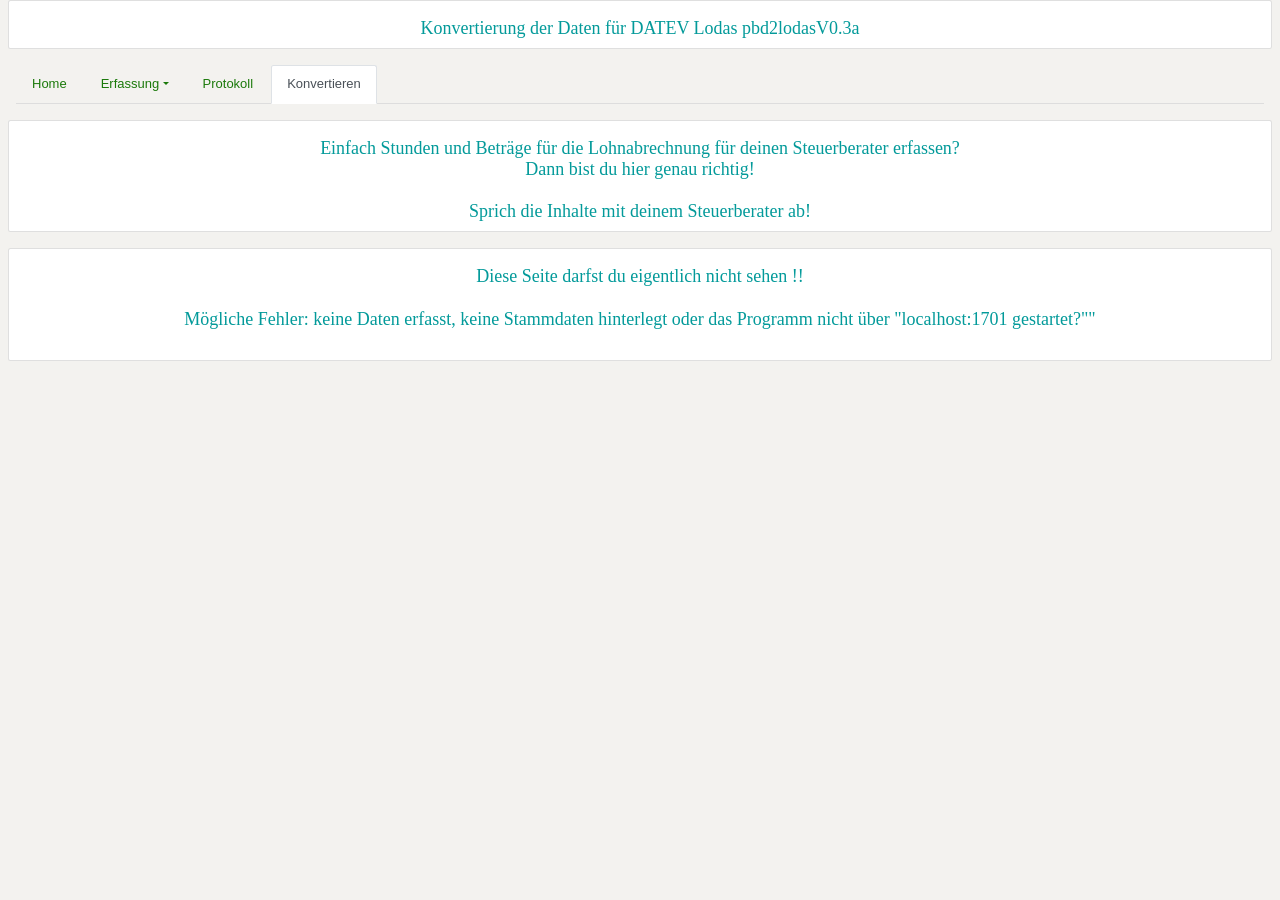
<file: templates/konvertierung.html>
﻿<!DOCTYPE html>
<html>

<head>
<title>Tool pbd2lodas V0.3a</title>
<meta charset="UTF-8">
<meta name="viewport" content="width=device-width, initial-scale=1">
<link rel="stylesheet" href="../static/w3.css">
<link rel="stylesheet" href="../static/bootstrap.min.css">
<link rel="stylesheet" href="../static/dna-theme.css">
</head>

<body>

<!-- Header -->
<div class="w3-row-padding">
    <header class="card">
      <center><h3>Konvertierung der Daten für DATEV Lodas pbd2lodasV0.3a</h3></center>
    </header>
  </div>
  <br>

<!--Navigation-->
<div class="w3-container">

    <ul class="nav nav-tabs">
      <li class="nav-item">
        <a class="nav-link" href="index.html">Home</a>
      </li>
      <li class="nav-item dropdown">
        <a class="nav-link dropdown-toggle" data-toggle="dropdown" href="#" role="button" aria-haspopup="true" aria-expanded="false">Erfassung</a>
        <div class="dropdown-menu">
          <a class="dropdown-item" href="erfassungstunden.html">Stunden</a>
          <a class="dropdown-item" href="erfassungbetrag.html">Beträge</a>
 
          <a class="dropdown-item" href="personalstammdaten.html">Personalfragebogen</a>
        </div>
      </li>
      
  <li class="nav-item">
      <a class="nav-link" href="protokoll.html">Protokoll</a>
  </li>
  
      <li class="nav-item">
        <a class="nav-link active" href="konvertierung.html">Konvertieren</a>
      </li>

    </ul>
    </div>
  <br>
  
<div class="w3-row-padding">

<div class="card">
<center><h3>
Einfach Stunden und Beträge für die Lohnabrechnung für deinen Steuerberater erfassen?
<br>Dann bist du hier genau richtig!<br><br>
Sprich die Inhalte mit deinem Steuerberater ab!</h3>
</div> 

<br>

<div class="card">
  <center><h3>
 Diese Seite darfst du eigentlich nicht sehen !!<br><br>
 Mögliche Fehler: keine Daten erfasst, keine Stammdaten hinterlegt oder das Programm nicht über "localhost:1701 gestartet?"" <br><br>
</h3>
  </div> 

<script src="https://code.jquery.com/jquery-3.3.1.slim.min.js" integrity="sha384-q8i/X+965DzO0rT7abK41JStQIAqVgRVzpbzo5smXKp4YfRvH+8abtTE1Pi6jizo" crossorigin="anonymous"></script>
<script src="https://cdnjs.cloudflare.com/ajax/libs/popper.js/1.14.7/umd/popper.min.js" integrity="sha384-UO2eT0CpHqdSJQ6hJty5KVphtPhzWj9WO1clHTMGa3JDZwrnQq4sF86dIHNDz0W1" crossorigin="anonymous"></script>
<script src="https://stackpath.bootstrapcdn.com/bootstrap/4.3.1/js/bootstrap.min.js" integrity="sha384-JjSmVgyd0p3pXB1rRibZUAYoIIy6OrQ6VrjIEaFf/nJGzIxFDsf4x0xIM+B07jRM" crossorigin="anonymous"></script>

</body>
</html>
</file>
<file: static/dna-theme.css>
/* Theme für DATEV Design DNA
 * (c) DATEV 2018
 */
 @import "https://apps.datev.de/assets/datev/fonts/1.1.0/fonts.css";
 /*deprecated*/
 /*!
  * Bootstrap v3.3.7 (http://getbootstrap.com)
  * Copyright 2011-2016 Twitter, Inc.
  * Licensed under MIT (https://github.com/twbs/bootstrap/blob/master/LICENSE)
  */
 /*! normalize.css v3.0.3 | MIT License | github.com/necolas/normalize.css */
 html {
   font-family: sans-serif;
   -ms-text-size-adjust: 100%;
   -webkit-text-size-adjust: 100%;
 }
 body {
   margin: 0;
 }
 article,
 aside,
 details,
 figcaption,
 figure,
 footer,
 header,
 hgroup,
 main,
 menu,
 nav,
 section,
 summary {
   display: block;
 }
 audio,
 canvas,
 progress,
 video {
   display: inline-block;
   vertical-align: baseline;
 }
 audio:not([controls]) {
   display: none;
   height: 0;
 }
 [hidden],
 template {
   display: none;
 }
 a {
   background-color: transparent;
 }
 a:active,
 a:hover {
   outline: 0;
 }
 abbr[title] {
   border-bottom: 1px dotted;
 }
 b,
 strong {
   font-weight: bold;
 }
 dfn {
   font-style: italic;
 }
 h1 {
   font-size: 2em;
   margin: 0.67em 0;
 }
 mark {
   background: #ff0;
   color: #000;
 }
 small {
   font-size: 80%;
 }
 sub,
 sup {
   font-size: 75%;
   line-height: 0;
   position: relative;
   vertical-align: baseline;
 }
 sup {
   top: -0.5em;
 }
 sub {
   bottom: -0.25em;
 }
 img {
   border: 0;
 }
 svg:not(:root) {
   overflow: hidden;
 }
 figure {
   margin: 1em 40px;
 }
 hr {
   box-sizing: content-box;
   height: 0;
 }
 pre {
   overflow: auto;
 }
 code,
 kbd,
 pre,
 samp {
   font-family: monospace, monospace;
   font-size: 1em;
 }
 button,
 input,
 optgroup,
 select,
 textarea {
   color: inherit;
   font: inherit;
   margin: 0;
 }
 button {
   overflow: visible;
 }
 button,
 select {
   text-transform: none;
 }
 button,
 html input[type="button"],
 input[type="reset"],
 input[type="submit"] {
   -webkit-appearance: button;
   cursor: pointer;
 }
 button[disabled],
 html input[disabled] {
   cursor: default;
 }
 button::-moz-focus-inner,
 input::-moz-focus-inner {
   border: 0;
   padding: 0;
 }
 input {
   line-height: normal;
 }
 input[type="checkbox"],
 input[type="radio"] {
   box-sizing: border-box;
   padding: 0;
 }
 input[type="number"]::-webkit-inner-spin-button,
 input[type="number"]::-webkit-outer-spin-button {
   height: auto;
 }
 input[type="search"] {
   -webkit-appearance: textfield;
   box-sizing: content-box;
 }
 input[type="search"]::-webkit-search-cancel-button,
 input[type="search"]::-webkit-search-decoration {
   -webkit-appearance: none;
 }
 fieldset {
   border: 1px solid #c0c0c0;
   margin: 0 2px;
   padding: 0.35em 0.625em 0.75em;
 }
 legend {
   border: 0;
   padding: 0;
 }
 textarea {
   overflow: auto;
 }
 optgroup {
   font-weight: bold;
 }
 table {
   border-collapse: collapse;
   border-spacing: 0;
 }
 td,
 th {
   padding: 0;
 }
 /*! Source: https://github.com/h5bp/html5-boilerplate/blob/master/src/css/main.css */
 @media print {
   *,
   *:before,
   *:after {
     background: transparent !important;
     color: #000 !important;
     box-shadow: none !important;
     text-shadow: none !important;
   }
   a,
   a:visited {
     text-decoration: underline;
   }
   a[href]:after {
     content: " (" attr(href) ")";
   }
   abbr[title]:after {
     content: " (" attr(title) ")";
   }
   a[href^="#"]:after,
   a[href^="javascript:"]:after {
     content: "";
   }
   pre,
   blockquote {
     border: 1px solid #999;
     page-break-inside: avoid;
   }
   thead {
     display: table-header-group;
   }
   tr,
   img {
     page-break-inside: avoid;
   }
   img {
     max-width: 100% !important;
   }
   p,
   h2,
   h3 {
     orphans: 3;
     widows: 3;
   }
   h2,
   h3 {
     page-break-after: avoid;
   }
   .navbar {
     display: none;
   }
   .btn > .caret,
   .dropup > .btn > .caret {
     border-top-color: #000 !important;
   }
   .label {
     border: 1px solid #000;
   }
   .table {
     border-collapse: collapse !important;
   }
   .table td,
   .table th {
     background-color: #fff !important;
   }
   .table-bordered th,
   .table-bordered td {
     border: 1px solid #ddd !important;
   }
 }
 @font-face {
   font-family: 'Glyphicons Halflings';
   src: url('../fonts/glyphicons-halflings-regular.eot');
   src: url('../fonts/glyphicons-halflings-regular.eot?#iefix') format('embedded-opentype'), url('../fonts/glyphicons-halflings-regular.woff2') format('woff2'), url('../fonts/glyphicons-halflings-regular.woff') format('woff'), url('../fonts/glyphicons-halflings-regular.ttf') format('truetype'), url('../fonts/glyphicons-halflings-regular.svg#glyphicons_halflingsregular') format('svg');
 }
 .glyphicon {
   position: relative;
   top: 1px;
   display: inline-block;
   font-family: 'Glyphicons Halflings';
   font-style: normal;
   font-weight: normal;
   line-height: 1;
   -webkit-font-smoothing: antialiased;
   -moz-osx-font-smoothing: grayscale;
 }
 .glyphicon-asterisk:before {
   content: "\002a";
 }
 .glyphicon-plus:before {
   content: "\002b";
 }
 .glyphicon-euro:before,
 .glyphicon-eur:before {
   content: "\20ac";
 }
 .glyphicon-minus:before {
   content: "\2212";
 }
 .glyphicon-cloud:before {
   content: "\2601";
 }
 .glyphicon-envelope:before {
   content: "\2709";
 }
 .glyphicon-pencil:before {
   content: "\270f";
 }
 .glyphicon-glass:before {
   content: "\e001";
 }
 .glyphicon-music:before {
   content: "\e002";
 }
 .glyphicon-search:before {
   content: "\e003";
 }
 .glyphicon-heart:before {
   content: "\e005";
 }
 .glyphicon-star:before {
   content: "\e006";
 }
 .glyphicon-star-empty:before {
   content: "\e007";
 }
 .glyphicon-user:before {
   content: "\e008";
 }
 .glyphicon-film:before {
   content: "\e009";
 }
 .glyphicon-th-large:before {
   content: "\e010";
 }
 .glyphicon-th:before {
   content: "\e011";
 }
 .glyphicon-th-list:before {
   content: "\e012";
 }
 .glyphicon-ok:before {
   content: "\e013";
 }
 .glyphicon-remove:before {
   content: "\e014";
 }
 .glyphicon-zoom-in:before {
   content: "\e015";
 }
 .glyphicon-zoom-out:before {
   content: "\e016";
 }
 .glyphicon-off:before {
   content: "\e017";
 }
 .glyphicon-signal:before {
   content: "\e018";
 }
 .glyphicon-cog:before {
   content: "\e019";
 }
 .glyphicon-trash:before {
   content: "\e020";
 }
 .glyphicon-home:before {
   content: "\e021";
 }
 .glyphicon-file:before {
   content: "\e022";
 }
 .glyphicon-time:before {
   content: "\e023";
 }
 .glyphicon-road:before {
   content: "\e024";
 }
 .glyphicon-download-alt:before {
   content: "\e025";
 }
 .glyphicon-download:before {
   content: "\e026";
 }
 .glyphicon-upload:before {
   content: "\e027";
 }
 .glyphicon-inbox:before {
   content: "\e028";
 }
 .glyphicon-play-circle:before {
   content: "\e029";
 }
 .glyphicon-repeat:before {
   content: "\e030";
 }
 .glyphicon-refresh:before {
   content: "\e031";
 }
 .glyphicon-list-alt:before {
   content: "\e032";
 }
 .glyphicon-lock:before {
   content: "\e033";
 }
 .glyphicon-flag:before {
   content: "\e034";
 }
 .glyphicon-headphones:before {
   content: "\e035";
 }
 .glyphicon-volume-off:before {
   content: "\e036";
 }
 .glyphicon-volume-down:before {
   content: "\e037";
 }
 .glyphicon-volume-up:before {
   content: "\e038";
 }
 .glyphicon-qrcode:before {
   content: "\e039";
 }
 .glyphicon-barcode:before {
   content: "\e040";
 }
 .glyphicon-tag:before {
   content: "\e041";
 }
 .glyphicon-tags:before {
   content: "\e042";
 }
 .glyphicon-book:before {
   content: "\e043";
 }
 .glyphicon-bookmark:before {
   content: "\e044";
 }
 .glyphicon-print:before {
   content: "\e045";
 }
 .glyphicon-camera:before {
   content: "\e046";
 }
 .glyphicon-font:before {
   content: "\e047";
 }
 .glyphicon-bold:before {
   content: "\e048";
 }
 .glyphicon-italic:before {
   content: "\e049";
 }
 .glyphicon-text-height:before {
   content: "\e050";
 }
 .glyphicon-text-width:before {
   content: "\e051";
 }
 .glyphicon-align-left:before {
   content: "\e052";
 }
 .glyphicon-align-center:before {
   content: "\e053";
 }
 .glyphicon-align-right:before {
   content: "\e054";
 }
 .glyphicon-align-justify:before {
   content: "\e055";
 }
 .glyphicon-list:before {
   content: "\e056";
 }
 .glyphicon-indent-left:before {
   content: "\e057";
 }
 .glyphicon-indent-right:before {
   content: "\e058";
 }
 .glyphicon-facetime-video:before {
   content: "\e059";
 }
 .glyphicon-picture:before {
   content: "\e060";
 }
 .glyphicon-map-marker:before {
   content: "\e062";
 }
 .glyphicon-adjust:before {
   content: "\e063";
 }
 .glyphicon-tint:before {
   content: "\e064";
 }
 .glyphicon-edit:before {
   content: "\e065";
 }
 .glyphicon-share:before {
   content: "\e066";
 }
 .glyphicon-check:before {
   content: "\e067";
 }
 .glyphicon-move:before {
   content: "\e068";
 }
 .glyphicon-step-backward:before {
   content: "\e069";
 }
 .glyphicon-fast-backward:before {
   content: "\e070";
 }
 .glyphicon-backward:before {
   content: "\e071";
 }
 .glyphicon-play:before {
   content: "\e072";
 }
 .glyphicon-pause:before {
   content: "\e073";
 }
 .glyphicon-stop:before {
   content: "\e074";
 }
 .glyphicon-forward:before {
   content: "\e075";
 }
 .glyphicon-fast-forward:before {
   content: "\e076";
 }
 .glyphicon-step-forward:before {
   content: "\e077";
 }
 .glyphicon-eject:before {
   content: "\e078";
 }
 .glyphicon-chevron-left:before {
   content: "\e079";
 }
 .glyphicon-chevron-right:before {
   content: "\e080";
 }
 .glyphicon-plus-sign:before {
   content: "\e081";
 }
 .glyphicon-minus-sign:before {
   content: "\e082";
 }
 .glyphicon-remove-sign:before {
   content: "\e083";
 }
 .glyphicon-ok-sign:before {
   content: "\e084";
 }
 .glyphicon-question-sign:before {
   content: "\e085";
 }
 .glyphicon-info-sign:before {
   content: "\e086";
 }
 .glyphicon-screenshot:before {
   content: "\e087";
 }
 .glyphicon-remove-circle:before {
   content: "\e088";
 }
 .glyphicon-ok-circle:before {
   content: "\e089";
 }
 .glyphicon-ban-circle:before {
   content: "\e090";
 }
 .glyphicon-arrow-left:before {
   content: "\e091";
 }
 .glyphicon-arrow-right:before {
   content: "\e092";
 }
 .glyphicon-arrow-up:before {
   content: "\e093";
 }
 .glyphicon-arrow-down:before {
   content: "\e094";
 }
 .glyphicon-share-alt:before {
   content: "\e095";
 }
 .glyphicon-resize-full:before {
   content: "\e096";
 }
 .glyphicon-resize-small:before {
   content: "\e097";
 }
 .glyphicon-exclamation-sign:before {
   content: "\e101";
 }
 .glyphicon-gift:before {
   content: "\e102";
 }
 .glyphicon-leaf:before {
   content: "\e103";
 }
 .glyphicon-fire:before {
   content: "\e104";
 }
 .glyphicon-eye-open:before {
   content: "\e105";
 }
 .glyphicon-eye-close:before {
   content: "\e106";
 }
 .glyphicon-warning-sign:before {
   content: "\e107";
 }
 .glyphicon-plane:before {
   content: "\e108";
 }
 .glyphicon-calendar:before {
   content: "\e109";
 }
 .glyphicon-random:before {
   content: "\e110";
 }
 .glyphicon-comment:before {
   content: "\e111";
 }
 .glyphicon-magnet:before {
   content: "\e112";
 }
 .glyphicon-chevron-up:before {
   content: "\e113";
 }
 .glyphicon-chevron-down:before {
   content: "\e114";
 }
 .glyphicon-retweet:before {
   content: "\e115";
 }
 .glyphicon-shopping-cart:before {
   content: "\e116";
 }
 .glyphicon-folder-close:before {
   content: "\e117";
 }
 .glyphicon-folder-open:before {
   content: "\e118";
 }
 .glyphicon-resize-vertical:before {
   content: "\e119";
 }
 .glyphicon-resize-horizontal:before {
   content: "\e120";
 }
 .glyphicon-hdd:before {
   content: "\e121";
 }
 .glyphicon-bullhorn:before {
   content: "\e122";
 }
 .glyphicon-bell:before {
   content: "\e123";
 }
 .glyphicon-certificate:before {
   content: "\e124";
 }
 .glyphicon-thumbs-up:before {
   content: "\e125";
 }
 .glyphicon-thumbs-down:before {
   content: "\e126";
 }
 .glyphicon-hand-right:before {
   content: "\e127";
 }
 .glyphicon-hand-left:before {
   content: "\e128";
 }
 .glyphicon-hand-up:before {
   content: "\e129";
 }
 .glyphicon-hand-down:before {
   content: "\e130";
 }
 .glyphicon-circle-arrow-right:before {
   content: "\e131";
 }
 .glyphicon-circle-arrow-left:before {
   content: "\e132";
 }
 .glyphicon-circle-arrow-up:before {
   content: "\e133";
 }
 .glyphicon-circle-arrow-down:before {
   content: "\e134";
 }
 .glyphicon-globe:before {
   content: "\e135";
 }
 .glyphicon-wrench:before {
   content: "\e136";
 }
 .glyphicon-tasks:before {
   content: "\e137";
 }
 .glyphicon-filter:before {
   content: "\e138";
 }
 .glyphicon-briefcase:before {
   content: "\e139";
 }
 .glyphicon-fullscreen:before {
   content: "\e140";
 }
 .glyphicon-dashboard:before {
   content: "\e141";
 }
 .glyphicon-paperclip:before {
   content: "\e142";
 }
 .glyphicon-heart-empty:before {
   content: "\e143";
 }
 .glyphicon-link:before {
   content: "\e144";
 }
 .glyphicon-phone:before {
   content: "\e145";
 }
 .glyphicon-pushpin:before {
   content: "\e146";
 }
 .glyphicon-usd:before {
   content: "\e148";
 }
 .glyphicon-gbp:before {
   content: "\e149";
 }
 .glyphicon-sort:before {
   content: "\e150";
 }
 .glyphicon-sort-by-alphabet:before {
   content: "\e151";
 }
 .glyphicon-sort-by-alphabet-alt:before {
   content: "\e152";
 }
 .glyphicon-sort-by-order:before {
   content: "\e153";
 }
 .glyphicon-sort-by-order-alt:before {
   content: "\e154";
 }
 .glyphicon-sort-by-attributes:before {
   content: "\e155";
 }
 .glyphicon-sort-by-attributes-alt:before {
   content: "\e156";
 }
 .glyphicon-unchecked:before {
   content: "\e157";
 }
 .glyphicon-expand:before {
   content: "\e158";
 }
 .glyphicon-collapse-down:before {
   content: "\e159";
 }
 .glyphicon-collapse-up:before {
   content: "\e160";
 }
 .glyphicon-log-in:before {
   content: "\e161";
 }
 .glyphicon-flash:before {
   content: "\e162";
 }
 .glyphicon-log-out:before {
   content: "\e163";
 }
 .glyphicon-new-window:before {
   content: "\e164";
 }
 .glyphicon-record:before {
   content: "\e165";
 }
 .glyphicon-save:before {
   content: "\e166";
 }
 .glyphicon-open:before {
   content: "\e167";
 }
 .glyphicon-saved:before {
   content: "\e168";
 }
 .glyphicon-import:before {
   content: "\e169";
 }
 .glyphicon-export:before {
   content: "\e170";
 }
 .glyphicon-send:before {
   content: "\e171";
 }
 .glyphicon-floppy-disk:before {
   content: "\e172";
 }
 .glyphicon-floppy-saved:before {
   content: "\e173";
 }
 .glyphicon-floppy-remove:before {
   content: "\e174";
 }
 .glyphicon-floppy-save:before {
   content: "\e175";
 }
 .glyphicon-floppy-open:before {
   content: "\e176";
 }
 .glyphicon-credit-card:before {
   content: "\e177";
 }
 .glyphicon-transfer:before {
   content: "\e178";
 }
 .glyphicon-cutlery:before {
   content: "\e179";
 }
 .glyphicon-header:before {
   content: "\e180";
 }
 .glyphicon-compressed:before {
   content: "\e181";
 }
 .glyphicon-earphone:before {
   content: "\e182";
 }
 .glyphicon-phone-alt:before {
   content: "\e183";
 }
 .glyphicon-tower:before {
   content: "\e184";
 }
 .glyphicon-stats:before {
   content: "\e185";
 }
 .glyphicon-sd-video:before {
   content: "\e186";
 }
 .glyphicon-hd-video:before {
   content: "\e187";
 }
 .glyphicon-subtitles:before {
   content: "\e188";
 }
 .glyphicon-sound-stereo:before {
   content: "\e189";
 }
 .glyphicon-sound-dolby:before {
   content: "\e190";
 }
 .glyphicon-sound-5-1:before {
   content: "\e191";
 }
 .glyphicon-sound-6-1:before {
   content: "\e192";
 }
 .glyphicon-sound-7-1:before {
   content: "\e193";
 }
 .glyphicon-copyright-mark:before {
   content: "\e194";
 }
 .glyphicon-registration-mark:before {
   content: "\e195";
 }
 .glyphicon-cloud-download:before {
   content: "\e197";
 }
 .glyphicon-cloud-upload:before {
   content: "\e198";
 }
 .glyphicon-tree-conifer:before {
   content: "\e199";
 }
 .glyphicon-tree-deciduous:before {
   content: "\e200";
 }
 .glyphicon-cd:before {
   content: "\e201";
 }
 .glyphicon-save-file:before {
   content: "\e202";
 }
 .glyphicon-open-file:before {
   content: "\e203";
 }
 .glyphicon-level-up:before {
   content: "\e204";
 }
 .glyphicon-copy:before {
   content: "\e205";
 }
 .glyphicon-paste:before {
   content: "\e206";
 }
 .glyphicon-alert:before {
   content: "\e209";
 }
 .glyphicon-equalizer:before {
   content: "\e210";
 }
 .glyphicon-king:before {
   content: "\e211";
 }
 .glyphicon-queen:before {
   content: "\e212";
 }
 .glyphicon-pawn:before {
   content: "\e213";
 }
 .glyphicon-bishop:before {
   content: "\e214";
 }
 .glyphicon-knight:before {
   content: "\e215";
 }
 .glyphicon-baby-formula:before {
   content: "\e216";
 }
 .glyphicon-tent:before {
   content: "\26fa";
 }
 .glyphicon-blackboard:before {
   content: "\e218";
 }
 .glyphicon-bed:before {
   content: "\e219";
 }
 .glyphicon-apple:before {
   content: "\f8ff";
 }
 .glyphicon-erase:before {
   content: "\e221";
 }
 .glyphicon-hourglass:before {
   content: "\231b";
 }
 .glyphicon-lamp:before {
   content: "\e223";
 }
 .glyphicon-duplicate:before {
   content: "\e224";
 }
 .glyphicon-piggy-bank:before {
   content: "\e225";
 }
 .glyphicon-scissors:before {
   content: "\e226";
 }
 .glyphicon-bitcoin:before {
   content: "\e227";
 }
 .glyphicon-btc:before {
   content: "\e227";
 }
 .glyphicon-xbt:before {
   content: "\e227";
 }
 .glyphicon-yen:before {
   content: "\00a5";
 }
 .glyphicon-jpy:before {
   content: "\00a5";
 }
 .glyphicon-ruble:before {
   content: "\20bd";
 }
 .glyphicon-rub:before {
   content: "\20bd";
 }
 .glyphicon-scale:before {
   content: "\e230";
 }
 .glyphicon-ice-lolly:before {
   content: "\e231";
 }
 .glyphicon-ice-lolly-tasted:before {
   content: "\e232";
 }
 .glyphicon-education:before {
   content: "\e233";
 }
 .glyphicon-option-horizontal:before {
   content: "\e234";
 }
 .glyphicon-option-vertical:before {
   content: "\e235";
 }
 .glyphicon-menu-hamburger:before {
   content: "\e236";
 }
 .glyphicon-modal-window:before {
   content: "\e237";
 }
 .glyphicon-oil:before {
   content: "\e238";
 }
 .glyphicon-grain:before {
   content: "\e239";
 }
 .glyphicon-sunglasses:before {
   content: "\e240";
 }
 .glyphicon-text-size:before {
   content: "\e241";
 }
 .glyphicon-text-color:before {
   content: "\e242";
 }
 .glyphicon-text-background:before {
   content: "\e243";
 }
 .glyphicon-object-align-top:before {
   content: "\e244";
 }
 .glyphicon-object-align-bottom:before {
   content: "\e245";
 }
 .glyphicon-object-align-horizontal:before {
   content: "\e246";
 }
 .glyphicon-object-align-left:before {
   content: "\e247";
 }
 .glyphicon-object-align-vertical:before {
   content: "\e248";
 }
 .glyphicon-object-align-right:before {
   content: "\e249";
 }
 .glyphicon-triangle-right:before {
   content: "\e250";
 }
 .glyphicon-triangle-left:before {
   content: "\e251";
 }
 .glyphicon-triangle-bottom:before {
   content: "\e252";
 }
 .glyphicon-triangle-top:before {
   content: "\e253";
 }
 .glyphicon-console:before {
   content: "\e254";
 }
 .glyphicon-superscript:before {
   content: "\e255";
 }
 .glyphicon-subscript:before {
   content: "\e256";
 }
 .glyphicon-menu-left:before {
   content: "\e257";
 }
 .glyphicon-menu-right:before {
   content: "\e258";
 }
 .glyphicon-menu-down:before {
   content: "\e259";
 }
 .glyphicon-menu-up:before {
   content: "\e260";
 }
 * {
   -webkit-box-sizing: border-box;
   -moz-box-sizing: border-box;
   box-sizing: border-box;
 }
 *:before,
 *:after {
   -webkit-box-sizing: border-box;
   -moz-box-sizing: border-box;
   box-sizing: border-box;
 }
 html {
   font-size: 10px;
   -webkit-tap-highlight-color: rgba(0, 0, 0, 0);
 }
 body {
   font-family: "Segoe UI", "Noto Sans Display", sans-serif;
   font-size: 1.3rem;
   line-height: 1.26;
   color: #0F0F0F;
   background-color: #F3F2EF;
 }
 input,
 button,
 select,
 textarea {
   font-family: inherit;
   font-size: inherit;
   line-height: inherit;
 }
 a {
   color: #1A790A;
   text-decoration: none;
 }
 a:hover,
 a:focus {
   color: #489e10;
   text-decoration: underline;
 }
 a:focus {
   outline: 5px auto -webkit-focus-ring-color;
   outline-offset: -2px;
 }
 figure {
   margin: 0;
 }
 img {
   vertical-align: middle;
 }
 .img-responsive,
 .thumbnail > img,
 .thumbnail a > img,
 .carousel-inner > .item > img,
 .carousel-inner > .item > a > img {
   display: block;
   max-width: 100%;
   height: auto;
 }
 .img-rounded {
   border-radius: 0.6rem;
 }
 .img-thumbnail {
   padding: 4px;
   line-height: 1.26;
   background-color: #F3F2EF;
   border: 1px solid #ddd;
   border-radius: 0.5rem;
   -webkit-transition: all 0.2s ease-in-out;
   -o-transition: all 0.2s ease-in-out;
   transition: all 0.2s ease-in-out;
   display: inline-block;
   max-width: 100%;
   height: auto;
 }
 .img-circle {
   border-radius: 50%;
 }
 hr {
   margin-top: 1.7rem;
   margin-bottom: 1.7rem;
   border: 0;
   border-top: 1px solid #eeeeee;
 }
 .sr-only {
   position: absolute;
   width: 1px;
   height: 1px;
   margin: -1px;
   padding: 0;
   overflow: hidden;
   clip: rect(0, 0, 0, 0);
   border: 0;
 }
 .sr-only-focusable:active,
 .sr-only-focusable:focus {
   position: static;
   width: auto;
   height: auto;
   margin: 0;
   overflow: visible;
   clip: auto;
 }
 [role="button"] {
   cursor: pointer;
 }
 h1,
 h2,
 h3,
 h4,
 h5,
 h6,
 .h1,
 .h2,
 .h3,
 .h4,
 .h5,
 .h6 {
   font-family: "Compatil DATEV W01 Regular", "Noto Serif", "Palatino Linotype", serif;
   font-weight: 400;
   line-height: 1.175;
   color: #039A9A;
 }
 h1 small,
 h2 small,
 h3 small,
 h4 small,
 h5 small,
 h6 small,
 .h1 small,
 .h2 small,
 .h3 small,
 .h4 small,
 .h5 small,
 .h6 small,
 h1 .small,
 h2 .small,
 h3 .small,
 h4 .small,
 h5 .small,
 h6 .small,
 .h1 .small,
 .h2 .small,
 .h3 .small,
 .h4 .small,
 .h5 .small,
 .h6 .small {
   font-weight: normal;
   line-height: 1;
   color: #777777;
 }
 h1,
 .h1,
 h2,
 .h2,
 h3,
 .h3 {
   margin-top: 1.7rem;
   margin-bottom: 0.85rem;
 }
 h1 small,
 .h1 small,
 h2 small,
 .h2 small,
 h3 small,
 .h3 small,
 h1 .small,
 .h1 .small,
 h2 .small,
 .h2 .small,
 h3 .small,
 .h3 .small {
   font-size: 65%;
 }
 h4,
 .h4,
 h5,
 .h5,
 h6,
 .h6 {
   margin-top: 0.85rem;
   margin-bottom: 0.85rem;
 }
 h4 small,
 .h4 small,
 h5 small,
 .h5 small,
 h6 small,
 .h6 small,
 h4 .small,
 .h4 .small,
 h5 .small,
 .h5 .small,
 h6 .small,
 .h6 .small {
   font-size: 75%;
 }
 h1,
 .h1 {
   font-size: 3.2rem;
 }
 h2,
 .h2 {
   font-size: 2.2rem;
 }
 h3,
 .h3 {
   font-size: 1.8rem;
 }
 h4,
 .h4 {
   font-size: 1.6rem;
 }
 h5,
 .h5 {
   font-size: 1.4rem;
 }
 h6,
 .h6 {
   font-size: 1.3rem;
 }
 p {
   margin: 0 0 0.85rem;
 }
 .lead {
   margin-bottom: 1.7rem;
   font-size: 1rem;
   font-weight: 300;
   line-height: 1.4;
 }
 @media (min-width: 640px) {
   .lead {
     font-size: 1.95rem;
   }
 }
 small,
 .small {
   font-size: 84%;
 }
 mark,
 .mark {
   background-color: #FBFBFA;
   padding: .2em;
 }
 .text-left {
   text-align: left;
 }
 .text-right {
   text-align: right;
 }
 .text-center {
   text-align: center;
 }
 .text-justify {
   text-align: justify;
 }
 .text-nowrap {
   white-space: nowrap;
 }
 .text-lowercase {
   text-transform: lowercase;
 }
 .text-uppercase {
   text-transform: uppercase;
 }
 .text-capitalize {
   text-transform: capitalize;
 }
 .text-muted {
   color: #777777;
 }
 .text-primary {
   color: #8cd250;
 }
 a.text-primary:hover,
 a.text-primary:focus {
   color: #72be31;
 }
 .text-success {
   color: #0F0F0F;
 }
 a.text-success:hover,
 a.text-success:focus {
   color: #000000;
 }
 .text-info {
   color: #0F0F0F;
 }
 a.text-info:hover,
 a.text-info:focus {
   color: #000000;
 }
 .text-warning {
   color: #0F0F0F;
 }
 a.text-warning:hover,
 a.text-warning:focus {
   color: #000000;
 }
 .text-danger {
   color: #0F0F0F;
 }
 a.text-danger:hover,
 a.text-danger:focus {
   color: #000000;
 }
 .bg-primary {
   color: #fff;
   background-color: #8cd250;
 }
 a.bg-primary:hover,
 a.bg-primary:focus {
   background-color: #72be31;
 }
 .bg-success {
   background-color: #FBFBFA;
 }
 a.bg-success:hover,
 a.bg-success:focus {
   background-color: #e4e4de;
 }
 .bg-info {
   background-color: #FBFBFA;
 }
 a.bg-info:hover,
 a.bg-info:focus {
   background-color: #e4e4de;
 }
 .bg-warning {
   background-color: #FBFBFA;
 }
 a.bg-warning:hover,
 a.bg-warning:focus {
   background-color: #e4e4de;
 }
 .bg-danger {
   background-color: #FBFBFA;
 }
 a.bg-danger:hover,
 a.bg-danger:focus {
   background-color: #e4e4de;
 }
 .page-header {
   padding-bottom: -0.15rem;
   margin: 3.4rem 0 1.7rem;
   border-bottom: 1px solid transparent;
 }
 ul,
 ol {
   margin-top: 0;
   margin-bottom: 0.85rem;
 }
 ul ul,
 ol ul,
 ul ol,
 ol ol {
   margin-bottom: 0;
 }
 .list-unstyled {
   padding-left: 0;
   list-style: none;
 }
 .list-inline {
   padding-left: 0;
   list-style: none;
   margin-left: -5px;
 }
 .list-inline > li {
   display: inline-block;
   padding-left: 5px;
   padding-right: 5px;
 }
 dl {
   margin-top: 0;
   margin-bottom: 1.7rem;
 }
 dt,
 dd {
   line-height: 1.26;
 }
 dt {
   font-weight: bold;
 }
 dd {
   margin-left: 0;
 }
 @media (min-width: 640px) {
   .dl-horizontal dt {
     float: left;
     width: 160px;
     clear: left;
     text-align: right;
     overflow: hidden;
     text-overflow: ellipsis;
     white-space: nowrap;
   }
   .dl-horizontal dd {
     margin-left: 180px;
   }
 }
 abbr[title],
 abbr[data-original-title] {
   cursor: help;
   border-bottom: 1px dotted #777777;
 }
 .initialism {
   font-size: 90%;
   text-transform: uppercase;
 }
 blockquote {
   padding: 0.85rem 1.7rem;
   margin: 0 0 1.7rem;
   font-size: 1.625rem;
   border-left: 5px solid #eeeeee;
 }
 blockquote p:last-child,
 blockquote ul:last-child,
 blockquote ol:last-child {
   margin-bottom: 0;
 }
 blockquote footer,
 blockquote small,
 blockquote .small {
   display: block;
   font-size: 80%;
   line-height: 1.26;
   color: #777777;
 }
 blockquote footer:before,
 blockquote small:before,
 blockquote .small:before {
   content: '\2014 \00A0';
 }
 .blockquote-reverse,
 blockquote.pull-right {
   padding-right: 15px;
   padding-left: 0;
   border-right: 5px solid #eeeeee;
   border-left: 0;
   text-align: right;
 }
 .blockquote-reverse footer:before,
 blockquote.pull-right footer:before,
 .blockquote-reverse small:before,
 blockquote.pull-right small:before,
 .blockquote-reverse .small:before,
 blockquote.pull-right .small:before {
   content: '';
 }
 .blockquote-reverse footer:after,
 blockquote.pull-right footer:after,
 .blockquote-reverse small:after,
 blockquote.pull-right small:after,
 .blockquote-reverse .small:after,
 blockquote.pull-right .small:after {
   content: '\00A0 \2014';
 }
 address {
   margin-bottom: 1.7rem;
   font-style: normal;
   line-height: 1.26;
 }
 code,
 kbd,
 pre,
 samp {
   font-family: Menlo, Monaco, Consolas, "Courier New", monospace;
 }
 code {
   padding: 2px 4px;
   font-size: 90%;
   color: #c7254e;
   background-color: #f9f2f4;
   border-radius: 0.5rem;
 }
 kbd {
   padding: 2px 4px;
   font-size: 90%;
   color: #fff;
   background-color: #333;
   border-radius: 0.3rem;
   box-shadow: inset 0 -1px 0 rgba(0, 0, 0, 0.25);
 }
 kbd kbd {
   padding: 0;
   font-size: 100%;
   font-weight: bold;
   box-shadow: none;
 }
 pre {
   display: block;
   padding: 0.35rem;
   margin: 0 0 0.85rem;
   font-size: 0.3rem;
   line-height: 1.26;
   word-break: break-all;
   word-wrap: break-word;
   color: #333333;
   background-color: #f5f5f5;
   border: 1px solid #ccc;
   border-radius: 0.5rem;
 }
 pre code {
   padding: 0;
   font-size: inherit;
   color: inherit;
   white-space: pre-wrap;
   background-color: transparent;
   border-radius: 0;
 }
 .pre-scrollable {
   max-height: 340px;
   overflow-y: scroll;
 }
 .container {
   margin-right: auto;
   margin-left: auto;
   padding-left: 1rem;
   padding-right: 2rem;
 }
 @media (min-width: 640px) {
   .container {
     width: 723.2px;
   }
 }
 @media (min-width: 1008px) {
   .container {
     width: 943.2px;
   }
 }
 @media (min-width: 1300px) {
   .container {
     width: 1143.2px;
   }
 }
 .container-fluid {
   margin-right: auto;
   margin-left: auto;
   padding-left: 1rem;
   padding-right: 2rem;
 }
 .row {
   margin-left: -1rem;
   margin-right: -2rem;
   margin-left: -1.6rem;
   margin-right: -1.6rem;
 }
 .col-xs-1, .col-sm-1, .col-md-1, .col-lg-1, .col-xs-2, .col-sm-2, .col-md-2, .col-lg-2, .col-xs-3, .col-sm-3, .col-md-3, .col-lg-3, .col-xs-4, .col-sm-4, .col-md-4, .col-lg-4, .col-xs-5, .col-sm-5, .col-md-5, .col-lg-5, .col-xs-6, .col-sm-6, .col-md-6, .col-lg-6, .col-xs-7, .col-sm-7, .col-md-7, .col-lg-7, .col-xs-8, .col-sm-8, .col-md-8, .col-lg-8, .col-xs-9, .col-sm-9, .col-md-9, .col-lg-9, .col-xs-10, .col-sm-10, .col-md-10, .col-lg-10, .col-xs-11, .col-sm-11, .col-md-11, .col-lg-11, .col-xs-12, .col-sm-12, .col-md-12, .col-lg-12, .col-xs-13, .col-sm-13, .col-md-13, .col-lg-13, .col-xs-14, .col-sm-14, .col-md-14, .col-lg-14, .col-xs-15, .col-sm-15, .col-md-15, .col-lg-15, .col-xs-16, .col-sm-16, .col-md-16, .col-lg-16, .col-xs-17, .col-sm-17, .col-md-17, .col-lg-17, .col-xs-18, .col-sm-18, .col-md-18, .col-lg-18 {
   position: relative;
   min-height: 1px;
   padding-left: 2rem;
   padding-right: 1rem;
 }
 .col-xs-1, .col-sm-1, .col-md-1, .col-lg-1, .col-xs-2, .col-sm-2, .col-md-2, .col-lg-2, .col-xs-3, .col-sm-3, .col-md-3, .col-lg-3, .col-xs-4, .col-sm-4, .col-md-4, .col-lg-4, .col-xs-5, .col-sm-5, .col-md-5, .col-lg-5, .col-xs-6, .col-sm-6, .col-md-6, .col-lg-6, .col-xs-7, .col-sm-7, .col-md-7, .col-lg-7, .col-xs-8, .col-sm-8, .col-md-8, .col-lg-8, .col-xs-9, .col-sm-9, .col-md-9, .col-lg-9, .col-xs-10, .col-sm-10, .col-md-10, .col-lg-10, .col-xs-11, .col-sm-11, .col-md-11, .col-lg-11, .col-xs-12, .col-sm-12, .col-md-12, .col-lg-12, .col-xs-13, .col-sm-13, .col-md-13, .col-lg-13, .col-xs-14, .col-sm-14, .col-md-14, .col-lg-14, .col-xs-15, .col-sm-15, .col-md-15, .col-lg-15, .col-xs-16, .col-sm-16, .col-md-16, .col-lg-16, .col-xs-17, .col-sm-17, .col-md-17, .col-lg-17, .col-xs-18, .col-sm-18, .col-md-18, .col-lg-18 {
   position: relative;
   min-height: 1px;
   padding-left: 1.6rem;
   padding-right: 1.6rem;
 }
 .col-xs-1, .col-xs-2, .col-xs-3, .col-xs-4, .col-xs-5, .col-xs-6, .col-xs-7, .col-xs-8, .col-xs-9, .col-xs-10, .col-xs-11, .col-xs-12, .col-xs-13, .col-xs-14, .col-xs-15, .col-xs-16, .col-xs-17, .col-xs-18 {
   float: left;
 }
 .col-xs-18 {
   width: 100%;
 }
 .col-xs-17 {
   width: 94.44444444%;
 }
 .col-xs-16 {
   width: 88.88888889%;
 }
 .col-xs-15 {
   width: 83.33333333%;
 }
 .col-xs-14 {
   width: 77.77777778%;
 }
 .col-xs-13 {
   width: 72.22222222%;
 }
 .col-xs-12 {
   width: 66.66666667%;
 }
 .col-xs-11 {
   width: 61.11111111%;
 }
 .col-xs-10 {
   width: 55.55555556%;
 }
 .col-xs-9 {
   width: 50%;
 }
 .col-xs-8 {
   width: 44.44444444%;
 }
 .col-xs-7 {
   width: 38.88888889%;
 }
 .col-xs-6 {
   width: 33.33333333%;
 }
 .col-xs-5 {
   width: 27.77777778%;
 }
 .col-xs-4 {
   width: 22.22222222%;
 }
 .col-xs-3 {
   width: 16.66666667%;
 }
 .col-xs-2 {
   width: 11.11111111%;
 }
 .col-xs-1 {
   width: 5.55555556%;
 }
 .col-xs-pull-18 {
   right: 100%;
 }
 .col-xs-pull-17 {
   right: 94.44444444%;
 }
 .col-xs-pull-16 {
   right: 88.88888889%;
 }
 .col-xs-pull-15 {
   right: 83.33333333%;
 }
 .col-xs-pull-14 {
   right: 77.77777778%;
 }
 .col-xs-pull-13 {
   right: 72.22222222%;
 }
 .col-xs-pull-12 {
   right: 66.66666667%;
 }
 .col-xs-pull-11 {
   right: 61.11111111%;
 }
 .col-xs-pull-10 {
   right: 55.55555556%;
 }
 .col-xs-pull-9 {
   right: 50%;
 }
 .col-xs-pull-8 {
   right: 44.44444444%;
 }
 .col-xs-pull-7 {
   right: 38.88888889%;
 }
 .col-xs-pull-6 {
   right: 33.33333333%;
 }
 .col-xs-pull-5 {
   right: 27.77777778%;
 }
 .col-xs-pull-4 {
   right: 22.22222222%;
 }
 .col-xs-pull-3 {
   right: 16.66666667%;
 }
 .col-xs-pull-2 {
   right: 11.11111111%;
 }
 .col-xs-pull-1 {
   right: 5.55555556%;
 }
 .col-xs-pull-0 {
   right: auto;
 }
 .col-xs-push-18 {
   left: 100%;
 }
 .col-xs-push-17 {
   left: 94.44444444%;
 }
 .col-xs-push-16 {
   left: 88.88888889%;
 }
 .col-xs-push-15 {
   left: 83.33333333%;
 }
 .col-xs-push-14 {
   left: 77.77777778%;
 }
 .col-xs-push-13 {
   left: 72.22222222%;
 }
 .col-xs-push-12 {
   left: 66.66666667%;
 }
 .col-xs-push-11 {
   left: 61.11111111%;
 }
 .col-xs-push-10 {
   left: 55.55555556%;
 }
 .col-xs-push-9 {
   left: 50%;
 }
 .col-xs-push-8 {
   left: 44.44444444%;
 }
 .col-xs-push-7 {
   left: 38.88888889%;
 }
 .col-xs-push-6 {
   left: 33.33333333%;
 }
 .col-xs-push-5 {
   left: 27.77777778%;
 }
 .col-xs-push-4 {
   left: 22.22222222%;
 }
 .col-xs-push-3 {
   left: 16.66666667%;
 }
 .col-xs-push-2 {
   left: 11.11111111%;
 }
 .col-xs-push-1 {
   left: 5.55555556%;
 }
 .col-xs-push-0 {
   left: auto;
 }
 .col-xs-offset-18 {
   margin-left: 100%;
 }
 .col-xs-offset-17 {
   margin-left: 94.44444444%;
 }
 .col-xs-offset-16 {
   margin-left: 88.88888889%;
 }
 .col-xs-offset-15 {
   margin-left: 83.33333333%;
 }
 .col-xs-offset-14 {
   margin-left: 77.77777778%;
 }
 .col-xs-offset-13 {
   margin-left: 72.22222222%;
 }
 .col-xs-offset-12 {
   margin-left: 66.66666667%;
 }
 .col-xs-offset-11 {
   margin-left: 61.11111111%;
 }
 .col-xs-offset-10 {
   margin-left: 55.55555556%;
 }
 .col-xs-offset-9 {
   margin-left: 50%;
 }
 .col-xs-offset-8 {
   margin-left: 44.44444444%;
 }
 .col-xs-offset-7 {
   margin-left: 38.88888889%;
 }
 .col-xs-offset-6 {
   margin-left: 33.33333333%;
 }
 .col-xs-offset-5 {
   margin-left: 27.77777778%;
 }
 .col-xs-offset-4 {
   margin-left: 22.22222222%;
 }
 .col-xs-offset-3 {
   margin-left: 16.66666667%;
 }
 .col-xs-offset-2 {
   margin-left: 11.11111111%;
 }
 .col-xs-offset-1 {
   margin-left: 5.55555556%;
 }
 .col-xs-offset-0 {
   margin-left: 0%;
 }
 @media (min-width: 640px) {
   .col-sm-1, .col-sm-2, .col-sm-3, .col-sm-4, .col-sm-5, .col-sm-6, .col-sm-7, .col-sm-8, .col-sm-9, .col-sm-10, .col-sm-11, .col-sm-12, .col-sm-13, .col-sm-14, .col-sm-15, .col-sm-16, .col-sm-17, .col-sm-18 {
     float: left;
   }
   .col-sm-18 {
     width: 100%;
   }
   .col-sm-17 {
     width: 94.44444444%;
   }
   .col-sm-16 {
     width: 88.88888889%;
   }
   .col-sm-15 {
     width: 83.33333333%;
   }
   .col-sm-14 {
     width: 77.77777778%;
   }
   .col-sm-13 {
     width: 72.22222222%;
   }
   .col-sm-12 {
     width: 66.66666667%;
   }
   .col-sm-11 {
     width: 61.11111111%;
   }
   .col-sm-10 {
     width: 55.55555556%;
   }
   .col-sm-9 {
     width: 50%;
   }
   .col-sm-8 {
     width: 44.44444444%;
   }
   .col-sm-7 {
     width: 38.88888889%;
   }
   .col-sm-6 {
     width: 33.33333333%;
   }
   .col-sm-5 {
     width: 27.77777778%;
   }
   .col-sm-4 {
     width: 22.22222222%;
   }
   .col-sm-3 {
     width: 16.66666667%;
   }
   .col-sm-2 {
     width: 11.11111111%;
   }
   .col-sm-1 {
     width: 5.55555556%;
   }
   .col-sm-pull-18 {
     right: 100%;
   }
   .col-sm-pull-17 {
     right: 94.44444444%;
   }
   .col-sm-pull-16 {
     right: 88.88888889%;
   }
   .col-sm-pull-15 {
     right: 83.33333333%;
   }
   .col-sm-pull-14 {
     right: 77.77777778%;
   }
   .col-sm-pull-13 {
     right: 72.22222222%;
   }
   .col-sm-pull-12 {
     right: 66.66666667%;
   }
   .col-sm-pull-11 {
     right: 61.11111111%;
   }
   .col-sm-pull-10 {
     right: 55.55555556%;
   }
   .col-sm-pull-9 {
     right: 50%;
   }
   .col-sm-pull-8 {
     right: 44.44444444%;
   }
   .col-sm-pull-7 {
     right: 38.88888889%;
   }
   .col-sm-pull-6 {
     right: 33.33333333%;
   }
   .col-sm-pull-5 {
     right: 27.77777778%;
   }
   .col-sm-pull-4 {
     right: 22.22222222%;
   }
   .col-sm-pull-3 {
     right: 16.66666667%;
   }
   .col-sm-pull-2 {
     right: 11.11111111%;
   }
   .col-sm-pull-1 {
     right: 5.55555556%;
   }
   .col-sm-pull-0 {
     right: auto;
   }
   .col-sm-push-18 {
     left: 100%;
   }
   .col-sm-push-17 {
     left: 94.44444444%;
   }
   .col-sm-push-16 {
     left: 88.88888889%;
   }
   .col-sm-push-15 {
     left: 83.33333333%;
   }
   .col-sm-push-14 {
     left: 77.77777778%;
   }
   .col-sm-push-13 {
     left: 72.22222222%;
   }
   .col-sm-push-12 {
     left: 66.66666667%;
   }
   .col-sm-push-11 {
     left: 61.11111111%;
   }
   .col-sm-push-10 {
     left: 55.55555556%;
   }
   .col-sm-push-9 {
     left: 50%;
   }
   .col-sm-push-8 {
     left: 44.44444444%;
   }
   .col-sm-push-7 {
     left: 38.88888889%;
   }
   .col-sm-push-6 {
     left: 33.33333333%;
   }
   .col-sm-push-5 {
     left: 27.77777778%;
   }
   .col-sm-push-4 {
     left: 22.22222222%;
   }
   .col-sm-push-3 {
     left: 16.66666667%;
   }
   .col-sm-push-2 {
     left: 11.11111111%;
   }
   .col-sm-push-1 {
     left: 5.55555556%;
   }
   .col-sm-push-0 {
     left: auto;
   }
   .col-sm-offset-18 {
     margin-left: 100%;
   }
   .col-sm-offset-17 {
     margin-left: 94.44444444%;
   }
   .col-sm-offset-16 {
     margin-left: 88.88888889%;
   }
   .col-sm-offset-15 {
     margin-left: 83.33333333%;
   }
   .col-sm-offset-14 {
     margin-left: 77.77777778%;
   }
   .col-sm-offset-13 {
     margin-left: 72.22222222%;
   }
   .col-sm-offset-12 {
     margin-left: 66.66666667%;
   }
   .col-sm-offset-11 {
     margin-left: 61.11111111%;
   }
   .col-sm-offset-10 {
     margin-left: 55.55555556%;
   }
   .col-sm-offset-9 {
     margin-left: 50%;
   }
   .col-sm-offset-8 {
     margin-left: 44.44444444%;
   }
   .col-sm-offset-7 {
     margin-left: 38.88888889%;
   }
   .col-sm-offset-6 {
     margin-left: 33.33333333%;
   }
   .col-sm-offset-5 {
     margin-left: 27.77777778%;
   }
   .col-sm-offset-4 {
     margin-left: 22.22222222%;
   }
   .col-sm-offset-3 {
     margin-left: 16.66666667%;
   }
   .col-sm-offset-2 {
     margin-left: 11.11111111%;
   }
   .col-sm-offset-1 {
     margin-left: 5.55555556%;
   }
   .col-sm-offset-0 {
     margin-left: 0%;
   }
 }
 @media (min-width: 1008px) {
   .col-md-1, .col-md-2, .col-md-3, .col-md-4, .col-md-5, .col-md-6, .col-md-7, .col-md-8, .col-md-9, .col-md-10, .col-md-11, .col-md-12, .col-md-13, .col-md-14, .col-md-15, .col-md-16, .col-md-17, .col-md-18 {
     float: left;
   }
   .col-md-18 {
     width: 100%;
   }
   .col-md-17 {
     width: 94.44444444%;
   }
   .col-md-16 {
     width: 88.88888889%;
   }
   .col-md-15 {
     width: 83.33333333%;
   }
   .col-md-14 {
     width: 77.77777778%;
   }
   .col-md-13 {
     width: 72.22222222%;
   }
   .col-md-12 {
     width: 66.66666667%;
   }
   .col-md-11 {
     width: 61.11111111%;
   }
   .col-md-10 {
     width: 55.55555556%;
   }
   .col-md-9 {
     width: 50%;
   }
   .col-md-8 {
     width: 44.44444444%;
   }
   .col-md-7 {
     width: 38.88888889%;
   }
   .col-md-6 {
     width: 33.33333333%;
   }
   .col-md-5 {
     width: 27.77777778%;
   }
   .col-md-4 {
     width: 22.22222222%;
   }
   .col-md-3 {
     width: 16.66666667%;
   }
   .col-md-2 {
     width: 11.11111111%;
   }
   .col-md-1 {
     width: 5.55555556%;
   }
   .col-md-pull-18 {
     right: 100%;
   }
   .col-md-pull-17 {
     right: 94.44444444%;
   }
   .col-md-pull-16 {
     right: 88.88888889%;
   }
   .col-md-pull-15 {
     right: 83.33333333%;
   }
   .col-md-pull-14 {
     right: 77.77777778%;
   }
   .col-md-pull-13 {
     right: 72.22222222%;
   }
   .col-md-pull-12 {
     right: 66.66666667%;
   }
   .col-md-pull-11 {
     right: 61.11111111%;
   }
   .col-md-pull-10 {
     right: 55.55555556%;
   }
   .col-md-pull-9 {
     right: 50%;
   }
   .col-md-pull-8 {
     right: 44.44444444%;
   }
   .col-md-pull-7 {
     right: 38.88888889%;
   }
   .col-md-pull-6 {
     right: 33.33333333%;
   }
   .col-md-pull-5 {
     right: 27.77777778%;
   }
   .col-md-pull-4 {
     right: 22.22222222%;
   }
   .col-md-pull-3 {
     right: 16.66666667%;
   }
   .col-md-pull-2 {
     right: 11.11111111%;
   }
   .col-md-pull-1 {
     right: 5.55555556%;
   }
   .col-md-pull-0 {
     right: auto;
   }
   .col-md-push-18 {
     left: 100%;
   }
   .col-md-push-17 {
     left: 94.44444444%;
   }
   .col-md-push-16 {
     left: 88.88888889%;
   }
   .col-md-push-15 {
     left: 83.33333333%;
   }
   .col-md-push-14 {
     left: 77.77777778%;
   }
   .col-md-push-13 {
     left: 72.22222222%;
   }
   .col-md-push-12 {
     left: 66.66666667%;
   }
   .col-md-push-11 {
     left: 61.11111111%;
   }
   .col-md-push-10 {
     left: 55.55555556%;
   }
   .col-md-push-9 {
     left: 50%;
   }
   .col-md-push-8 {
     left: 44.44444444%;
   }
   .col-md-push-7 {
     left: 38.88888889%;
   }
   .col-md-push-6 {
     left: 33.33333333%;
   }
   .col-md-push-5 {
     left: 27.77777778%;
   }
   .col-md-push-4 {
     left: 22.22222222%;
   }
   .col-md-push-3 {
     left: 16.66666667%;
   }
   .col-md-push-2 {
     left: 11.11111111%;
   }
   .col-md-push-1 {
     left: 5.55555556%;
   }
   .col-md-push-0 {
     left: auto;
   }
   .col-md-offset-18 {
     margin-left: 100%;
   }
   .col-md-offset-17 {
     margin-left: 94.44444444%;
   }
   .col-md-offset-16 {
     margin-left: 88.88888889%;
   }
   .col-md-offset-15 {
     margin-left: 83.33333333%;
   }
   .col-md-offset-14 {
     margin-left: 77.77777778%;
   }
   .col-md-offset-13 {
     margin-left: 72.22222222%;
   }
   .col-md-offset-12 {
     margin-left: 66.66666667%;
   }
   .col-md-offset-11 {
     margin-left: 61.11111111%;
   }
   .col-md-offset-10 {
     margin-left: 55.55555556%;
   }
   .col-md-offset-9 {
     margin-left: 50%;
   }
   .col-md-offset-8 {
     margin-left: 44.44444444%;
   }
   .col-md-offset-7 {
     margin-left: 38.88888889%;
   }
   .col-md-offset-6 {
     margin-left: 33.33333333%;
   }
   .col-md-offset-5 {
     margin-left: 27.77777778%;
   }
   .col-md-offset-4 {
     margin-left: 22.22222222%;
   }
   .col-md-offset-3 {
     margin-left: 16.66666667%;
   }
   .col-md-offset-2 {
     margin-left: 11.11111111%;
   }
   .col-md-offset-1 {
     margin-left: 5.55555556%;
   }
   .col-md-offset-0 {
     margin-left: 0%;
   }
 }
 @media (min-width: 1300px) {
   .col-lg-1, .col-lg-2, .col-lg-3, .col-lg-4, .col-lg-5, .col-lg-6, .col-lg-7, .col-lg-8, .col-lg-9, .col-lg-10, .col-lg-11, .col-lg-12, .col-lg-13, .col-lg-14, .col-lg-15, .col-lg-16, .col-lg-17, .col-lg-18 {
     float: left;
   }
   .col-lg-18 {
     width: 100%;
   }
   .col-lg-17 {
     width: 94.44444444%;
   }
   .col-lg-16 {
     width: 88.88888889%;
   }
   .col-lg-15 {
     width: 83.33333333%;
   }
   .col-lg-14 {
     width: 77.77777778%;
   }
   .col-lg-13 {
     width: 72.22222222%;
   }
   .col-lg-12 {
     width: 66.66666667%;
   }
   .col-lg-11 {
     width: 61.11111111%;
   }
   .col-lg-10 {
     width: 55.55555556%;
   }
   .col-lg-9 {
     width: 50%;
   }
   .col-lg-8 {
     width: 44.44444444%;
   }
   .col-lg-7 {
     width: 38.88888889%;
   }
   .col-lg-6 {
     width: 33.33333333%;
   }
   .col-lg-5 {
     width: 27.77777778%;
   }
   .col-lg-4 {
     width: 22.22222222%;
   }
   .col-lg-3 {
     width: 16.66666667%;
   }
   .col-lg-2 {
     width: 11.11111111%;
   }
   .col-lg-1 {
     width: 5.55555556%;
   }
   .col-lg-pull-18 {
     right: 100%;
   }
   .col-lg-pull-17 {
     right: 94.44444444%;
   }
   .col-lg-pull-16 {
     right: 88.88888889%;
   }
   .col-lg-pull-15 {
     right: 83.33333333%;
   }
   .col-lg-pull-14 {
     right: 77.77777778%;
   }
   .col-lg-pull-13 {
     right: 72.22222222%;
   }
   .col-lg-pull-12 {
     right: 66.66666667%;
   }
   .col-lg-pull-11 {
     right: 61.11111111%;
   }
   .col-lg-pull-10 {
     right: 55.55555556%;
   }
   .col-lg-pull-9 {
     right: 50%;
   }
   .col-lg-pull-8 {
     right: 44.44444444%;
   }
   .col-lg-pull-7 {
     right: 38.88888889%;
   }
   .col-lg-pull-6 {
     right: 33.33333333%;
   }
   .col-lg-pull-5 {
     right: 27.77777778%;
   }
   .col-lg-pull-4 {
     right: 22.22222222%;
   }
   .col-lg-pull-3 {
     right: 16.66666667%;
   }
   .col-lg-pull-2 {
     right: 11.11111111%;
   }
   .col-lg-pull-1 {
     right: 5.55555556%;
   }
   .col-lg-pull-0 {
     right: auto;
   }
   .col-lg-push-18 {
     left: 100%;
   }
   .col-lg-push-17 {
     left: 94.44444444%;
   }
   .col-lg-push-16 {
     left: 88.88888889%;
   }
   .col-lg-push-15 {
     left: 83.33333333%;
   }
   .col-lg-push-14 {
     left: 77.77777778%;
   }
   .col-lg-push-13 {
     left: 72.22222222%;
   }
   .col-lg-push-12 {
     left: 66.66666667%;
   }
   .col-lg-push-11 {
     left: 61.11111111%;
   }
   .col-lg-push-10 {
     left: 55.55555556%;
   }
   .col-lg-push-9 {
     left: 50%;
   }
   .col-lg-push-8 {
     left: 44.44444444%;
   }
   .col-lg-push-7 {
     left: 38.88888889%;
   }
   .col-lg-push-6 {
     left: 33.33333333%;
   }
   .col-lg-push-5 {
     left: 27.77777778%;
   }
   .col-lg-push-4 {
     left: 22.22222222%;
   }
   .col-lg-push-3 {
     left: 16.66666667%;
   }
   .col-lg-push-2 {
     left: 11.11111111%;
   }
   .col-lg-push-1 {
     left: 5.55555556%;
   }
   .col-lg-push-0 {
     left: auto;
   }
   .col-lg-offset-18 {
     margin-left: 100%;
   }
   .col-lg-offset-17 {
     margin-left: 94.44444444%;
   }
   .col-lg-offset-16 {
     margin-left: 88.88888889%;
   }
   .col-lg-offset-15 {
     margin-left: 83.33333333%;
   }
   .col-lg-offset-14 {
     margin-left: 77.77777778%;
   }
   .col-lg-offset-13 {
     margin-left: 72.22222222%;
   }
   .col-lg-offset-12 {
     margin-left: 66.66666667%;
   }
   .col-lg-offset-11 {
     margin-left: 61.11111111%;
   }
   .col-lg-offset-10 {
     margin-left: 55.55555556%;
   }
   .col-lg-offset-9 {
     margin-left: 50%;
   }
   .col-lg-offset-8 {
     margin-left: 44.44444444%;
   }
   .col-lg-offset-7 {
     margin-left: 38.88888889%;
   }
   .col-lg-offset-6 {
     margin-left: 33.33333333%;
   }
   .col-lg-offset-5 {
     margin-left: 27.77777778%;
   }
   .col-lg-offset-4 {
     margin-left: 22.22222222%;
   }
   .col-lg-offset-3 {
     margin-left: 16.66666667%;
   }
   .col-lg-offset-2 {
     margin-left: 11.11111111%;
   }
   .col-lg-offset-1 {
     margin-left: 5.55555556%;
   }
   .col-lg-offset-0 {
     margin-left: 0%;
   }
 }
 table {
   background-color: #FFFFFF;
 }
 caption {
   padding-top: 0.8rem;
   padding-bottom: 0.8rem;
   color: #777777;
   text-align: left;
 }
 th {
   text-align: left;
 }
 .table {
   width: 100%;
   max-width: 100%;
   margin-bottom: 1.7rem;
 }
 .table > thead > tr > th,
 .table > tbody > tr > th,
 .table > tfoot > tr > th,
 .table > thead > tr > td,
 .table > tbody > tr > td,
 .table > tfoot > tr > td {
   padding: 0.8rem;
   line-height: 1.26;
   vertical-align: top;
   border-top: 1px solid #b8b7b7;
 }
 .table > thead > tr > th {
   vertical-align: bottom;
   border-bottom: 2px solid #b8b7b7;
 }
 .table > caption + thead > tr:first-child > th,
 .table > colgroup + thead > tr:first-child > th,
 .table > thead:first-child > tr:first-child > th,
 .table > caption + thead > tr:first-child > td,
 .table > colgroup + thead > tr:first-child > td,
 .table > thead:first-child > tr:first-child > td {
   border-top: 0;
 }
 .table > tbody + tbody {
   border-top: 2px solid #b8b7b7;
 }
 .table .table {
   background-color: #F3F2EF;
 }
 .table-condensed > thead > tr > th,
 .table-condensed > tbody > tr > th,
 .table-condensed > tfoot > tr > th,
 .table-condensed > thead > tr > td,
 .table-condensed > tbody > tr > td,
 .table-condensed > tfoot > tr > td {
   padding: 0.5rem;
 }
 .table-bordered {
   border: 1px solid #b8b7b7;
 }
 .table-bordered > thead > tr > th,
 .table-bordered > tbody > tr > th,
 .table-bordered > tfoot > tr > th,
 .table-bordered > thead > tr > td,
 .table-bordered > tbody > tr > td,
 .table-bordered > tfoot > tr > td {
   border: 1px solid #b8b7b7;
 }
 .table-bordered > thead > tr > th,
 .table-bordered > thead > tr > td {
   border-bottom-width: 2px;
 }
 .table-striped > tbody > tr:nth-of-type(odd) {
   background-color: #f7f7f5;
 }
 .table-hover > tbody > tr:hover {
   background-color: #ddf1c1;
 }
 table col[class*="col-"] {
   position: static;
   float: none;
   display: table-column;
 }
 table td[class*="col-"],
 table th[class*="col-"] {
   position: static;
   float: none;
   display: table-cell;
 }
 .table > thead > tr > td.active,
 .table > tbody > tr > td.active,
 .table > tfoot > tr > td.active,
 .table > thead > tr > th.active,
 .table > tbody > tr > th.active,
 .table > tfoot > tr > th.active,
 .table > thead > tr.active > td,
 .table > tbody > tr.active > td,
 .table > tfoot > tr.active > td,
 .table > thead > tr.active > th,
 .table > tbody > tr.active > th,
 .table > tfoot > tr.active > th {
   background-color: #d3ecad;
 }
 .table-hover > tbody > tr > td.active:hover,
 .table-hover > tbody > tr > th.active:hover,
 .table-hover > tbody > tr.active:hover > td,
 .table-hover > tbody > tr:hover > .active,
 .table-hover > tbody > tr.active:hover > th {
   background-color: #c8e798;
 }
 .table > thead > tr > td.success,
 .table > tbody > tr > td.success,
 .table > tfoot > tr > td.success,
 .table > thead > tr > th.success,
 .table > tbody > tr > th.success,
 .table > tfoot > tr > th.success,
 .table > thead > tr.success > td,
 .table > tbody > tr.success > td,
 .table > tfoot > tr.success > td,
 .table > thead > tr.success > th,
 .table > tbody > tr.success > th,
 .table > tfoot > tr.success > th {
   background-color: #FBFBFA;
 }
 .table-hover > tbody > tr > td.success:hover,
 .table-hover > tbody > tr > th.success:hover,
 .table-hover > tbody > tr.success:hover > td,
 .table-hover > tbody > tr:hover > .success,
 .table-hover > tbody > tr.success:hover > th {
   background-color: #f0f0ec;
 }
 .table > thead > tr > td.info,
 .table > tbody > tr > td.info,
 .table > tfoot > tr > td.info,
 .table > thead > tr > th.info,
 .table > tbody > tr > th.info,
 .table > tfoot > tr > th.info,
 .table > thead > tr.info > td,
 .table > tbody > tr.info > td,
 .table > tfoot > tr.info > td,
 .table > thead > tr.info > th,
 .table > tbody > tr.info > th,
 .table > tfoot > tr.info > th {
   background-color: #FBFBFA;
 }
 .table-hover > tbody > tr > td.info:hover,
 .table-hover > tbody > tr > th.info:hover,
 .table-hover > tbody > tr.info:hover > td,
 .table-hover > tbody > tr:hover > .info,
 .table-hover > tbody > tr.info:hover > th {
   background-color: #f0f0ec;
 }
 .table > thead > tr > td.warning,
 .table > tbody > tr > td.warning,
 .table > tfoot > tr > td.warning,
 .table > thead > tr > th.warning,
 .table > tbody > tr > th.warning,
 .table > tfoot > tr > th.warning,
 .table > thead > tr.warning > td,
 .table > tbody > tr.warning > td,
 .table > tfoot > tr.warning > td,
 .table > thead > tr.warning > th,
 .table > tbody > tr.warning > th,
 .table > tfoot > tr.warning > th {
   background-color: #FBFBFA;
 }
 .table-hover > tbody > tr > td.warning:hover,
 .table-hover > tbody > tr > th.warning:hover,
 .table-hover > tbody > tr.warning:hover > td,
 .table-hover > tbody > tr:hover > .warning,
 .table-hover > tbody > tr.warning:hover > th {
   background-color: #f0f0ec;
 }
 .table > thead > tr > td.danger,
 .table > tbody > tr > td.danger,
 .table > tfoot > tr > td.danger,
 .table > thead > tr > th.danger,
 .table > tbody > tr > th.danger,
 .table > tfoot > tr > th.danger,
 .table > thead > tr.danger > td,
 .table > tbody > tr.danger > td,
 .table > tfoot > tr.danger > td,
 .table > thead > tr.danger > th,
 .table > tbody > tr.danger > th,
 .table > tfoot > tr.danger > th {
   background-color: #FBFBFA;
 }
 .table-hover > tbody > tr > td.danger:hover,
 .table-hover > tbody > tr > th.danger:hover,
 .table-hover > tbody > tr.danger:hover > td,
 .table-hover > tbody > tr:hover > .danger,
 .table-hover > tbody > tr.danger:hover > th {
   background-color: #f0f0ec;
 }
 .table-responsive {
   overflow-x: auto;
   min-height: 0.01%;
 }
 @media screen and (max-width: 639px) {
   .table-responsive {
     width: 100%;
     margin-bottom: 1.275rem;
     overflow-y: hidden;
     -ms-overflow-style: -ms-autohiding-scrollbar;
     border: 1px solid #b8b7b7;
   }
   .table-responsive > .table {
     margin-bottom: 0;
   }
   .table-responsive > .table > thead > tr > th,
   .table-responsive > .table > tbody > tr > th,
   .table-responsive > .table > tfoot > tr > th,
   .table-responsive > .table > thead > tr > td,
   .table-responsive > .table > tbody > tr > td,
   .table-responsive > .table > tfoot > tr > td {
     white-space: nowrap;
   }
   .table-responsive > .table-bordered {
     border: 0;
   }
   .table-responsive > .table-bordered > thead > tr > th:first-child,
   .table-responsive > .table-bordered > tbody > tr > th:first-child,
   .table-responsive > .table-bordered > tfoot > tr > th:first-child,
   .table-responsive > .table-bordered > thead > tr > td:first-child,
   .table-responsive > .table-bordered > tbody > tr > td:first-child,
   .table-responsive > .table-bordered > tfoot > tr > td:first-child {
     border-left: 0;
   }
   .table-responsive > .table-bordered > thead > tr > th:last-child,
   .table-responsive > .table-bordered > tbody > tr > th:last-child,
   .table-responsive > .table-bordered > tfoot > tr > th:last-child,
   .table-responsive > .table-bordered > thead > tr > td:last-child,
   .table-responsive > .table-bordered > tbody > tr > td:last-child,
   .table-responsive > .table-bordered > tfoot > tr > td:last-child {
     border-right: 0;
   }
   .table-responsive > .table-bordered > tbody > tr:last-child > th,
   .table-responsive > .table-bordered > tfoot > tr:last-child > th,
   .table-responsive > .table-bordered > tbody > tr:last-child > td,
   .table-responsive > .table-bordered > tfoot > tr:last-child > td {
     border-bottom: 0;
   }
 }
 fieldset {
   padding: 0;
   margin: 0;
   border: 0;
   min-width: 0;
 }
 legend {
   display: block;
   width: 100%;
   padding: 0;
   margin-bottom: 1.7rem;
   font-size: 1.95rem;
   line-height: inherit;
   color: #333333;
   border: 0;
   border-bottom: 1px solid #e5e5e5;
 }
 label {
   display: inline-block;
   max-width: 100%;
   margin-bottom: 5px;
   font-weight: bold;
 }
 input[type="search"] {
   -webkit-box-sizing: border-box;
   -moz-box-sizing: border-box;
   box-sizing: border-box;
 }
 input[type="radio"],
 input[type="checkbox"] {
   margin: 4px 0 0;
   margin-top: 1px \9;
   line-height: normal;
 }
 input[type="file"] {
   display: block;
 }
 input[type="range"] {
   display: block;
   width: 100%;
 }
 select[multiple],
 select[size] {
   height: auto;
 }
 input[type="file"]:focus,
 input[type="radio"]:focus,
 input[type="checkbox"]:focus {
   outline: 5px auto -webkit-focus-ring-color;
   outline-offset: -2px;
 }
 output {
   display: block;
   padding-top: 1.4rem;
   font-size: 1.3rem;
   line-height: 1.26;
   color: #0F0F0F;
 }
 .form-control {
   display: block;
   width: 100%;
   height: 2.7rem;
   padding: 0.4rem 0.8rem;
   font-size: 1.3rem;
   line-height: 1.26;
   color: #0F0F0F;
   background-color: #FFFFFF;
   background-image: none;
   border: 1px solid #8D8B8B;
   border-radius: 0;
   -webkit-box-shadow: inset 0 1px 1px rgba(0, 0, 0, 0.075);
   box-shadow: inset 0 1px 1px rgba(0, 0, 0, 0.075);
   -webkit-transition: border-color ease-in-out .15s, box-shadow ease-in-out .15s;
   -o-transition: border-color ease-in-out .15s, box-shadow ease-in-out .15s;
   transition: border-color ease-in-out .15s, box-shadow ease-in-out .15s;
 }
 .form-control:focus {
   border-color: #5EB226;
   outline: 0;
   -webkit-box-shadow: inset 0 1px 1px rgba(0,0,0,.075), 0 0 8px rgba(94, 178, 38, 0.6);
   box-shadow: inset 0 1px 1px rgba(0,0,0,.075), 0 0 8px rgba(94, 178, 38, 0.6);
 }
 .form-control::-moz-placeholder {
   color: #a3a2a2;
   opacity: 1;
 }
 .form-control:-ms-input-placeholder {
   color: #a3a2a2;
 }
 .form-control::-webkit-input-placeholder {
   color: #a3a2a2;
 }
 .form-control::-ms-expand {
   border: 0;
   background-color: transparent;
 }
 .form-control[disabled],
 .form-control[readonly],
 fieldset[disabled] .form-control {
   background-color: rgba(203, 202, 201, 0.3);
   opacity: 1;
 }
 .form-control[disabled],
 fieldset[disabled] .form-control {
   cursor: default;
 }
 textarea.form-control {
   height: auto;
 }
 input[type="search"] {
   -webkit-appearance: none;
 }
 @media screen and (-webkit-min-device-pixel-ratio: 0) {
   input[type="date"].form-control,
   input[type="time"].form-control,
   input[type="datetime-local"].form-control,
   input[type="month"].form-control {
     line-height: 2.7rem;
   }
   input[type="date"].input-sm,
   input[type="time"].input-sm,
   input[type="datetime-local"].input-sm,
   input[type="month"].input-sm,
   .input-group-sm input[type="date"],
   .input-group-sm input[type="time"],
   .input-group-sm input[type="datetime-local"],
   .input-group-sm input[type="month"] {
     line-height: 2.25rem;
   }
   input[type="date"].input-lg,
   input[type="time"].input-lg,
   input[type="datetime-local"].input-lg,
   input[type="month"].input-lg,
   .input-group-lg input[type="date"],
   .input-group-lg input[type="time"],
   .input-group-lg input[type="datetime-local"],
   .input-group-lg input[type="month"] {
     line-height: 3.73333328rem;
   }
 }
 .form-group {
   margin-bottom: 1.2rem;
 }
 .radio,
 .checkbox {
   position: relative;
   display: block;
   margin-top: 10px;
   margin-bottom: 10px;
 }
 .radio label,
 .checkbox label {
   min-height: 1.7rem;
   padding-left: 20px;
   margin-bottom: 0;
   font-weight: normal;
   cursor: pointer;
 }
 .radio input[type="radio"],
 .radio-inline input[type="radio"],
 .checkbox input[type="checkbox"],
 .checkbox-inline input[type="checkbox"] {
   position: absolute;
   margin-left: -20px;
   margin-top: 4px \9;
 }
 .radio + .radio,
 .checkbox + .checkbox {
   margin-top: -5px;
 }
 .radio-inline,
 .checkbox-inline {
   position: relative;
   display: inline-block;
   padding-left: 20px;
   margin-bottom: 0;
   vertical-align: middle;
   font-weight: normal;
   cursor: pointer;
 }
 .radio-inline + .radio-inline,
 .checkbox-inline + .checkbox-inline {
   margin-top: 0;
   margin-left: 10px;
 }
 input[type="radio"][disabled],
 input[type="checkbox"][disabled],
 input[type="radio"].disabled,
 input[type="checkbox"].disabled,
 fieldset[disabled] input[type="radio"],
 fieldset[disabled] input[type="checkbox"] {
   cursor: default;
 }
 .radio-inline.disabled,
 .checkbox-inline.disabled,
 fieldset[disabled] .radio-inline,
 fieldset[disabled] .checkbox-inline {
   cursor: default;
 }
 .radio.disabled label,
 .checkbox.disabled label,
 fieldset[disabled] .radio label,
 fieldset[disabled] .checkbox label {
   cursor: default;
 }
 .form-control-static {
   padding-top: 1.4rem;
   padding-bottom: 1.4rem;
   margin-bottom: 0;
   min-height: 3rem;
 }
 .form-control-static.input-lg,
 .form-control-static.input-sm {
   padding-left: 0;
   padding-right: 0;
 }
 .input-sm {
   height: 2.25rem;
   padding: 0.2rem 0.4rem;
   font-size: 1.1rem;
   line-height: 1.5;
   border-radius: 0;
 }
 select.input-sm {
   height: 2.25rem;
   line-height: 2.25rem;
 }
 textarea.input-sm,
 select[multiple].input-sm {
   height: auto;
 }
 .form-group-sm .form-control {
   height: 2.25rem;
   padding: 0.2rem 0.4rem;
   font-size: 1.1rem;
   line-height: 1.5;
   border-radius: 0;
 }
 .form-group-sm select.form-control {
   height: 2.25rem;
   line-height: 2.25rem;
 }
 .form-group-sm textarea.form-control,
 .form-group-sm select[multiple].form-control {
   height: auto;
 }
 .form-group-sm .form-control-static {
   height: 2.25rem;
   min-height: 2.8rem;
   padding: 1.2rem 0.4rem;
   font-size: 1.1rem;
   line-height: 1.5;
 }
 .input-lg {
   height: 3.73333328rem;
   padding: 0.7rem 1.2rem;
   font-size: 1.6rem;
   line-height: 1.3333333;
   border-radius: 0;
 }
 select.input-lg {
   height: 3.73333328rem;
   line-height: 3.73333328rem;
 }
 textarea.input-lg,
 select[multiple].input-lg {
   height: auto;
 }
 .form-group-lg .form-control {
   height: 3.73333328rem;
   padding: 0.7rem 1.2rem;
   font-size: 1.6rem;
   line-height: 1.3333333;
   border-radius: 0;
 }
 .form-group-lg select.form-control {
   height: 3.73333328rem;
   line-height: 3.73333328rem;
 }
 .form-group-lg textarea.form-control,
 .form-group-lg select[multiple].form-control {
   height: auto;
 }
 .form-group-lg .form-control-static {
   height: 3.73333328rem;
   min-height: 3.3rem;
   padding: 1.7rem 1.2rem;
   font-size: 1.6rem;
   line-height: 1.3333333;
 }
 .has-feedback {
   position: relative;
 }
 .has-feedback .form-control {
   padding-right: 3.375rem;
 }
 .form-control-feedback {
   position: absolute;
   top: 0;
   right: 0;
   z-index: 2;
   display: block;
   width: 2.7rem;
   height: 2.7rem;
   line-height: 2.7rem;
   text-align: center;
   pointer-events: none;
 }
 .input-lg + .form-control-feedback,
 .input-group-lg + .form-control-feedback,
 .form-group-lg .form-control + .form-control-feedback {
   width: 3.73333328rem;
   height: 3.73333328rem;
   line-height: 3.73333328rem;
 }
 .input-sm + .form-control-feedback,
 .input-group-sm + .form-control-feedback,
 .form-group-sm .form-control + .form-control-feedback {
   width: 2.25rem;
   height: 2.25rem;
   line-height: 2.25rem;
 }
 .has-success .help-block,
 .has-success .control-label,
 .has-success .radio,
 .has-success .checkbox,
 .has-success .radio-inline,
 .has-success .checkbox-inline,
 .has-success.radio label,
 .has-success.checkbox label,
 .has-success.radio-inline label,
 .has-success.checkbox-inline label {
   color: #0F0F0F;
 }
 .has-success .form-control {
   border-color: #0F0F0F;
   -webkit-box-shadow: inset 0 1px 1px rgba(0, 0, 0, 0.075);
   box-shadow: inset 0 1px 1px rgba(0, 0, 0, 0.075);
 }
 .has-success .form-control:focus {
   border-color: #000000;
   -webkit-box-shadow: inset 0 1px 1px rgba(0, 0, 0, 0.075), 0 0 6px #424242;
   box-shadow: inset 0 1px 1px rgba(0, 0, 0, 0.075), 0 0 6px #424242;
 }
 .has-success .input-group-addon {
   color: #0F0F0F;
   border-color: #0F0F0F;
   background-color: #FBFBFA;
 }
 .has-success .form-control-feedback {
   color: #0F0F0F;
 }
 .has-warning .help-block,
 .has-warning .control-label,
 .has-warning .radio,
 .has-warning .checkbox,
 .has-warning .radio-inline,
 .has-warning .checkbox-inline,
 .has-warning.radio label,
 .has-warning.checkbox label,
 .has-warning.radio-inline label,
 .has-warning.checkbox-inline label {
   color: #0F0F0F;
 }
 .has-warning .form-control {
   border-color: #0F0F0F;
   -webkit-box-shadow: inset 0 1px 1px rgba(0, 0, 0, 0.075);
   box-shadow: inset 0 1px 1px rgba(0, 0, 0, 0.075);
 }
 .has-warning .form-control:focus {
   border-color: #000000;
   -webkit-box-shadow: inset 0 1px 1px rgba(0, 0, 0, 0.075), 0 0 6px #424242;
   box-shadow: inset 0 1px 1px rgba(0, 0, 0, 0.075), 0 0 6px #424242;
 }
 .has-warning .input-group-addon {
   color: #0F0F0F;
   border-color: #0F0F0F;
   background-color: #FBFBFA;
 }
 .has-warning .form-control-feedback {
   color: #0F0F0F;
 }
 .has-error .help-block,
 .has-error .control-label,
 .has-error .radio,
 .has-error .checkbox,
 .has-error .radio-inline,
 .has-error .checkbox-inline,
 .has-error.radio label,
 .has-error.checkbox label,
 .has-error.radio-inline label,
 .has-error.checkbox-inline label {
   color: #0F0F0F;
 }
 .has-error .form-control {
   border-color: #0F0F0F;
   -webkit-box-shadow: inset 0 1px 1px rgba(0, 0, 0, 0.075);
   box-shadow: inset 0 1px 1px rgba(0, 0, 0, 0.075);
 }
 .has-error .form-control:focus {
   border-color: #000000;
   -webkit-box-shadow: inset 0 1px 1px rgba(0, 0, 0, 0.075), 0 0 6px #424242;
   box-shadow: inset 0 1px 1px rgba(0, 0, 0, 0.075), 0 0 6px #424242;
 }
 .has-error .input-group-addon {
   color: #0F0F0F;
   border-color: #0F0F0F;
   background-color: #FBFBFA;
 }
 .has-error .form-control-feedback {
   color: #0F0F0F;
 }
 .has-feedback label ~ .form-control-feedback {
   top: 6.7rem;
 }
 .has-feedback label.sr-only ~ .form-control-feedback {
   top: 0;
 }
 .help-block {
   display: block;
   margin-top: 5px;
   margin-bottom: 10px;
   color: #4f4f4f;
 }
 @media (min-width: 640px) {
   .form-inline .form-group {
     display: inline-block;
     margin-bottom: 0;
     vertical-align: middle;
   }
   .form-inline .form-control {
     display: inline-block;
     width: auto;
     vertical-align: middle;
   }
   .form-inline .form-control-static {
     display: inline-block;
   }
   .form-inline .input-group {
     display: inline-table;
     vertical-align: middle;
   }
   .form-inline .input-group .input-group-addon,
   .form-inline .input-group .input-group-btn,
   .form-inline .input-group .form-control {
     width: auto;
   }
   .form-inline .input-group > .form-control {
     width: 100%;
   }
   .form-inline .control-label {
     margin-bottom: 0;
     vertical-align: middle;
   }
   .form-inline .radio,
   .form-inline .checkbox {
     display: inline-block;
     margin-top: 0;
     margin-bottom: 0;
     vertical-align: middle;
   }
   .form-inline .radio label,
   .form-inline .checkbox label {
     padding-left: 0;
   }
   .form-inline .radio input[type="radio"],
   .form-inline .checkbox input[type="checkbox"] {
     position: relative;
     margin-left: 0;
   }
   .form-inline .has-feedback .form-control-feedback {
     top: 0;
   }
 }
 .form-horizontal .radio,
 .form-horizontal .checkbox,
 .form-horizontal .radio-inline,
 .form-horizontal .checkbox-inline {
   margin-top: 0;
   margin-bottom: 0;
   padding-top: 1.4rem;
 }
 .form-horizontal .radio,
 .form-horizontal .checkbox {
   min-height: 3.1rem;
 }
 .form-horizontal .form-group {
   margin-left: -1rem;
   margin-right: -2rem;
   margin-left: -1.6rem;
   margin-right: -1.6rem;
 }
 @media (min-width: 640px) {
   .form-horizontal .control-label {
     text-align: right;
     margin-bottom: 0;
     padding-top: 1.4rem;
   }
 }
 .form-horizontal .has-feedback .form-control-feedback {
   right: 1rem;
 }
 @media (min-width: 640px) {
   .form-horizontal .form-group-lg .control-label {
     padding-top: 1.7rem;
     font-size: 1.6rem;
   }
 }
 @media (min-width: 640px) {
   .form-horizontal .form-group-sm .control-label {
     padding-top: 1.2rem;
     font-size: 1.1rem;
   }
 }
 .btn {
   display: inline-block;
   margin-bottom: 0;
   font-weight: 600;
   text-align: center;
   vertical-align: middle;
   touch-action: manipulation;
   cursor: pointer;
   background-image: none;
   border: 1px solid transparent;
   white-space: nowrap;
   padding: 0.4rem 0.8rem;
   font-size: 1.3rem;
   line-height: 1.26;
   border-radius: 0.3rem;
   -webkit-user-select: none;
   -moz-user-select: none;
   -ms-user-select: none;
   user-select: none;
 }
 .btn:focus,
 .btn:active:focus,
 .btn.active:focus,
 .btn.focus,
 .btn:active.focus,
 .btn.active.focus {
   outline: 5px auto -webkit-focus-ring-color;
   outline-offset: -2px;
 }
 .btn:hover,
 .btn:focus,
 .btn.focus {
   color: rgba(15, 15, 15, 0.85);
   text-decoration: none;
 }
 .btn:active,
 .btn.active {
   outline: 0;
   background-image: none;
   -webkit-box-shadow: inset 0 3px 5px rgba(0, 0, 0, 0.125);
   box-shadow: inset 0 3px 5px rgba(0, 0, 0, 0.125);
 }
 .btn.disabled,
 .btn[disabled],
 fieldset[disabled] .btn {
   cursor: default;
   opacity: 0.65;
   filter: alpha(opacity=65);
   -webkit-box-shadow: none;
   box-shadow: none;
 }
 a.btn.disabled,
 fieldset[disabled] a.btn {
   pointer-events: none;
 }
 .btn-default {
   color: rgba(15, 15, 15, 0.85);
   background-color: #E4E3E2;
   border-color: #8D8B8B;
 }
 .btn-default:focus,
 .btn-default.focus {
   color: rgba(15, 15, 15, 0.85);
   background-color: #cbc9c8;
   border-color: #4d4c4c;
 }
 .btn-default:hover {
   color: rgba(15, 15, 15, 0.85);
   background-color: #cbc9c8;
   border-color: #6e6c6c;
 }
 .btn-default:active,
 .btn-default.active,
 .open > .dropdown-toggle.btn-default {
   color: rgba(15, 15, 15, 0.85);
   background-color: #cbc9c8;
   border-color: #6e6c6c;
 }
 .btn-default:active:hover,
 .btn-default.active:hover,
 .open > .dropdown-toggle.btn-default:hover,
 .btn-default:active:focus,
 .btn-default.active:focus,
 .open > .dropdown-toggle.btn-default:focus,
 .btn-default:active.focus,
 .btn-default.active.focus,
 .open > .dropdown-toggle.btn-default.focus {
   color: rgba(15, 15, 15, 0.85);
   background-color: #bab8b5;
   border-color: #4d4c4c;
 }
 .btn-default:active,
 .btn-default.active,
 .open > .dropdown-toggle.btn-default {
   background-image: none;
 }
 .btn-default.disabled:hover,
 .btn-default[disabled]:hover,
 fieldset[disabled] .btn-default:hover,
 .btn-default.disabled:focus,
 .btn-default[disabled]:focus,
 fieldset[disabled] .btn-default:focus,
 .btn-default.disabled.focus,
 .btn-default[disabled].focus,
 fieldset[disabled] .btn-default.focus {
   background-color: #E4E3E2;
   border-color: #8D8B8B;
 }
 .btn-default .badge {
   color: #E4E3E2;
   background-color: rgba(15, 15, 15, 0.85);
 }
 .btn-primary {
   color: #0F0F0F;
   background-color: #8cd250;
   border-color: #8D8B8B;
 }
 .btn-primary:focus,
 .btn-primary.focus {
   color: #0F0F0F;
   background-color: #72be31;
   border-color: #4d4c4c;
 }
 .btn-primary:hover {
   color: #0F0F0F;
   background-color: #72be31;
   border-color: #6e6c6c;
 }
 .btn-primary:active,
 .btn-primary.active,
 .open > .dropdown-toggle.btn-primary {
   color: #0F0F0F;
   background-color: #72be31;
   border-color: #6e6c6c;
 }
 .btn-primary:active:hover,
 .btn-primary.active:hover,
 .open > .dropdown-toggle.btn-primary:hover,
 .btn-primary:active:focus,
 .btn-primary.active:focus,
 .open > .dropdown-toggle.btn-primary:focus,
 .btn-primary:active.focus,
 .btn-primary.active.focus,
 .open > .dropdown-toggle.btn-primary.focus {
   color: #0F0F0F;
   background-color: #61a22a;
   border-color: #4d4c4c;
 }
 .btn-primary:active,
 .btn-primary.active,
 .open > .dropdown-toggle.btn-primary {
   background-image: none;
 }
 .btn-primary.disabled:hover,
 .btn-primary[disabled]:hover,
 fieldset[disabled] .btn-primary:hover,
 .btn-primary.disabled:focus,
 .btn-primary[disabled]:focus,
 fieldset[disabled] .btn-primary:focus,
 .btn-primary.disabled.focus,
 .btn-primary[disabled].focus,
 fieldset[disabled] .btn-primary.focus {
   background-color: #8cd250;
   border-color: #8D8B8B;
 }
 .btn-primary .badge {
   color: #8cd250;
   background-color: #0F0F0F;
 }
 .btn-success {
   color: #fff;
   background-color: #90d033;
   border-color: #82be2c;
 }
 .btn-success:focus,
 .btn-success.focus {
   color: #fff;
   background-color: #74a927;
   border-color: #3b5614;
 }
 .btn-success:hover {
   color: #fff;
   background-color: #74a927;
   border-color: #608c20;
 }
 .btn-success:active,
 .btn-success.active,
 .open > .dropdown-toggle.btn-success {
   color: #fff;
   background-color: #74a927;
   border-color: #608c20;
 }
 .btn-success:active:hover,
 .btn-success.active:hover,
 .open > .dropdown-toggle.btn-success:hover,
 .btn-success:active:focus,
 .btn-success.active:focus,
 .open > .dropdown-toggle.btn-success:focus,
 .btn-success:active.focus,
 .btn-success.active.focus,
 .open > .dropdown-toggle.btn-success.focus {
   color: #fff;
   background-color: #608c20;
   border-color: #3b5614;
 }
 .btn-success:active,
 .btn-success.active,
 .open > .dropdown-toggle.btn-success {
   background-image: none;
 }
 .btn-success.disabled:hover,
 .btn-success[disabled]:hover,
 fieldset[disabled] .btn-success:hover,
 .btn-success.disabled:focus,
 .btn-success[disabled]:focus,
 fieldset[disabled] .btn-success:focus,
 .btn-success.disabled.focus,
 .btn-success[disabled].focus,
 fieldset[disabled] .btn-success.focus {
   background-color: #90d033;
   border-color: #82be2c;
 }
 .btn-success .badge {
   color: #90d033;
   background-color: #fff;
 }
 .btn-info {
   color: #fff;
   background-color: #3FA4DA;
   border-color: #2a9ad6;
 }
 .btn-info:focus,
 .btn-info.focus {
   color: #fff;
   background-color: #258bc1;
   border-color: #154d6b;
 }
 .btn-info:hover {
   color: #fff;
   background-color: #258bc1;
   border-color: #1f75a3;
 }
 .btn-info:active,
 .btn-info.active,
 .open > .dropdown-toggle.btn-info {
   color: #fff;
   background-color: #258bc1;
   border-color: #1f75a3;
 }
 .btn-info:active:hover,
 .btn-info.active:hover,
 .open > .dropdown-toggle.btn-info:hover,
 .btn-info:active:focus,
 .btn-info.active:focus,
 .open > .dropdown-toggle.btn-info:focus,
 .btn-info:active.focus,
 .btn-info.active.focus,
 .open > .dropdown-toggle.btn-info.focus {
   color: #fff;
   background-color: #1f75a3;
   border-color: #154d6b;
 }
 .btn-info:active,
 .btn-info.active,
 .open > .dropdown-toggle.btn-info {
   background-image: none;
 }
 .btn-info.disabled:hover,
 .btn-info[disabled]:hover,
 fieldset[disabled] .btn-info:hover,
 .btn-info.disabled:focus,
 .btn-info[disabled]:focus,
 fieldset[disabled] .btn-info:focus,
 .btn-info.disabled.focus,
 .btn-info[disabled].focus,
 fieldset[disabled] .btn-info.focus {
   background-color: #3FA4DA;
   border-color: #2a9ad6;
 }
 .btn-info .badge {
   color: #3FA4DA;
   background-color: #fff;
 }
 .btn-warning {
   color: #fff;
   background-color: #FFBA00;
   border-color: #e6a700;
 }
 .btn-warning:focus,
 .btn-warning.focus {
   color: #fff;
   background-color: #cc9500;
   border-color: #664a00;
 }
 .btn-warning:hover {
   color: #fff;
   background-color: #cc9500;
   border-color: #a87b00;
 }
 .btn-warning:active,
 .btn-warning.active,
 .open > .dropdown-toggle.btn-warning {
   color: #fff;
   background-color: #cc9500;
   border-color: #a87b00;
 }
 .btn-warning:active:hover,
 .btn-warning.active:hover,
 .open > .dropdown-toggle.btn-warning:hover,
 .btn-warning:active:focus,
 .btn-warning.active:focus,
 .open > .dropdown-toggle.btn-warning:focus,
 .btn-warning:active.focus,
 .btn-warning.active.focus,
 .open > .dropdown-toggle.btn-warning.focus {
   color: #fff;
   background-color: #a87b00;
   border-color: #664a00;
 }
 .btn-warning:active,
 .btn-warning.active,
 .open > .dropdown-toggle.btn-warning {
   background-image: none;
 }
 .btn-warning.disabled:hover,
 .btn-warning[disabled]:hover,
 fieldset[disabled] .btn-warning:hover,
 .btn-warning.disabled:focus,
 .btn-warning[disabled]:focus,
 fieldset[disabled] .btn-warning:focus,
 .btn-warning.disabled.focus,
 .btn-warning[disabled].focus,
 fieldset[disabled] .btn-warning.focus {
   background-color: #FFBA00;
   border-color: #e6a700;
 }
 .btn-warning .badge {
   color: #FFBA00;
   background-color: #fff;
 }
 .btn-danger {
   color: rgba(15, 15, 15, 0.95);
   background-color: #ea0000;
   border-color: #d10000;
 }
 .btn-danger:focus,
 .btn-danger.focus {
   color: rgba(15, 15, 15, 0.95);
   background-color: #b70000;
   border-color: #510000;
 }
 .btn-danger:hover {
   color: rgba(15, 15, 15, 0.95);
   background-color: #b70000;
   border-color: #930000;
 }
 .btn-danger:active,
 .btn-danger.active,
 .open > .dropdown-toggle.btn-danger {
   color: rgba(15, 15, 15, 0.95);
   background-color: #b70000;
   border-color: #930000;
 }
 .btn-danger:active:hover,
 .btn-danger.active:hover,
 .open > .dropdown-toggle.btn-danger:hover,
 .btn-danger:active:focus,
 .btn-danger.active:focus,
 .open > .dropdown-toggle.btn-danger:focus,
 .btn-danger:active.focus,
 .btn-danger.active.focus,
 .open > .dropdown-toggle.btn-danger.focus {
   color: rgba(15, 15, 15, 0.95);
   background-color: #930000;
   border-color: #510000;
 }
 .btn-danger:active,
 .btn-danger.active,
 .open > .dropdown-toggle.btn-danger {
   background-image: none;
 }
 .btn-danger.disabled:hover,
 .btn-danger[disabled]:hover,
 fieldset[disabled] .btn-danger:hover,
 .btn-danger.disabled:focus,
 .btn-danger[disabled]:focus,
 fieldset[disabled] .btn-danger:focus,
 .btn-danger.disabled.focus,
 .btn-danger[disabled].focus,
 fieldset[disabled] .btn-danger.focus {
   background-color: #ea0000;
   border-color: #d10000;
 }
 .btn-danger .badge {
   color: #ea0000;
   background-color: rgba(15, 15, 15, 0.95);
 }
 .btn-link {
   color: #1A790A;
   font-weight: normal;
   border-radius: 0;
 }
 .btn-link,
 .btn-link:active,
 .btn-link.active,
 .btn-link[disabled],
 fieldset[disabled] .btn-link {
   background-color: transparent;
   -webkit-box-shadow: none;
   box-shadow: none;
 }
 .btn-link,
 .btn-link:hover,
 .btn-link:focus,
 .btn-link:active {
   border-color: transparent;
 }
 .btn-link:hover,
 .btn-link:focus {
   color: #489e10;
   text-decoration: underline;
   background-color: transparent;
 }
 .btn-link[disabled]:hover,
 fieldset[disabled] .btn-link:hover,
 .btn-link[disabled]:focus,
 fieldset[disabled] .btn-link:focus {
   color: rgba(123, 123, 123, 0.85);
   text-decoration: none;
 }
 .btn-lg,
 .btn-group-lg > .btn {
   padding: 0.7rem 1.2rem;
   font-size: 1.6rem;
   line-height: 1.3333333;
   border-radius: 0.6rem;
 }
 .btn-sm,
 .btn-group-sm > .btn {
   padding: 0.2rem 0.4rem;
   font-size: 1.1rem;
   line-height: 1.5;
   border-radius: 0.3rem;
 }
 .btn-xs,
 .btn-group-xs > .btn {
   padding: 0.1rem 0.2rem;
   font-size: 1.1rem;
   line-height: 1.5;
   border-radius: 0.3rem;
 }
 .btn-block {
   display: block;
   width: 100%;
 }
 .btn-block + .btn-block {
   margin-top: 5px;
 }
 input[type="submit"].btn-block,
 input[type="reset"].btn-block,
 input[type="button"].btn-block {
   width: 100%;
 }
 .fade {
   opacity: 0;
   -webkit-transition: opacity 0.15s linear;
   -o-transition: opacity 0.15s linear;
   transition: opacity 0.15s linear;
 }
 .fade.in {
   opacity: 1;
 }
 .collapse {
   display: none;
 }
 .collapse.in {
   display: block;
 }
 tr.collapse.in {
   display: table-row;
 }
 tbody.collapse.in {
   display: table-row-group;
 }
 .collapsing {
   position: relative;
   height: 0;
   overflow: hidden;
   -webkit-transition-property: height, visibility;
   transition-property: height, visibility;
   -webkit-transition-duration: 0.35s;
   transition-duration: 0.35s;
   -webkit-transition-timing-function: ease;
   transition-timing-function: ease;
 }
 .caret {
   display: inline-block;
   width: 0;
   height: 0;
   margin-left: 2px;
   vertical-align: middle;
   border-top: 4px dashed;
   border-top: 4px solid \9;
   border-right: 4px solid transparent;
   border-left: 4px solid transparent;
 }
 .dropup,
 .dropdown {
   position: relative;
 }
 .dropdown-toggle:focus {
   outline: 0;
 }
 .dropdown-menu {
   position: absolute;
   top: 100%;
   left: 0;
   z-index: 1000;
   display: none;
   float: left;
   min-width: 160px;
   padding: 5px 0;
   margin: 2px 0 0;
   list-style: none;
   font-size: 1.3rem;
   text-align: left;
   background-color: #FFFFFF;
   border: 1px solid #ccc;
   border: 1px solid #8D8B8B;
   border-radius: 0.5rem;
   -webkit-box-shadow: 0 6px 12px rgba(0, 0, 0, 0.175);
   box-shadow: 0 6px 12px rgba(0, 0, 0, 0.175);
   background-clip: padding-box;
 }
 .dropdown-menu.pull-right {
   right: 0;
   left: auto;
 }
 .dropdown-menu .divider {
   height: 1px;
   margin: -0.15rem 0;
   overflow: hidden;
   background-color: #E4E3E2;
 }
 .dropdown-menu > li > a {
   display: block;
   padding: 3px 20px;
   clear: both;
   font-weight: normal;
   line-height: 1.26;
   color: #333333;
   white-space: nowrap;
 }
 .dropdown-menu > li > a:hover,
 .dropdown-menu > li > a:focus {
   text-decoration: none;
   color: #262626;
   background-color: #f5f5f5;
 }
 .dropdown-menu > .active > a,
 .dropdown-menu > .active > a:hover,
 .dropdown-menu > .active > a:focus {
   color: #0F0F0F;
   text-decoration: none;
   outline: 0;
   background-color: #d3ecad;
 }
 .dropdown-menu > .disabled > a,
 .dropdown-menu > .disabled > a:hover,
 .dropdown-menu > .disabled > a:focus {
   color: #777777;
 }
 .dropdown-menu > .disabled > a:hover,
 .dropdown-menu > .disabled > a:focus {
   text-decoration: none;
   background-color: transparent;
   background-image: none;
   filter: progid:DXImageTransform.Microsoft.gradient(enabled = false);
   cursor: default;
 }
 .open > .dropdown-menu {
   display: block;
 }
 .open > a {
   outline: 0;
 }
 .dropdown-menu-right {
   left: auto;
   right: 0;
 }
 .dropdown-menu-left {
   left: 0;
   right: auto;
 }
 .dropdown-header {
   display: block;
   padding: 3px 20px;
   font-size: 1.1rem;
   line-height: 1.26;
   color: #777777;
   white-space: nowrap;
 }
 .dropdown-backdrop {
   position: fixed;
   left: 0;
   right: 0;
   bottom: 0;
   top: 0;
   z-index: 990;
 }
 .pull-right > .dropdown-menu {
   right: 0;
   left: auto;
 }
 .dropup .caret,
 .navbar-fixed-bottom .dropdown .caret {
   border-top: 0;
   border-bottom: 4px dashed;
   border-bottom: 4px solid \9;
   content: "";
 }
 .dropup .dropdown-menu,
 .navbar-fixed-bottom .dropdown .dropdown-menu {
   top: auto;
   bottom: 100%;
   margin-bottom: 2px;
 }
 @media (min-width: 640px) {
   .navbar-right .dropdown-menu {
     left: auto;
     right: 0;
   }
   .navbar-right .dropdown-menu-left {
     left: 0;
     right: auto;
   }
 }
 .btn-group,
 .btn-group-vertical {
   position: relative;
   display: inline-block;
   vertical-align: middle;
 }
 .btn-group > .btn,
 .btn-group-vertical > .btn {
   position: relative;
   float: left;
 }
 .btn-group > .btn:hover,
 .btn-group-vertical > .btn:hover,
 .btn-group > .btn:focus,
 .btn-group-vertical > .btn:focus,
 .btn-group > .btn:active,
 .btn-group-vertical > .btn:active,
 .btn-group > .btn.active,
 .btn-group-vertical > .btn.active {
   z-index: 2;
 }
 .btn-group .btn + .btn,
 .btn-group .btn + .btn-group,
 .btn-group .btn-group + .btn,
 .btn-group .btn-group + .btn-group {
   margin-left: -1px;
 }
 .btn-toolbar {
   margin-left: -5px;
 }
 .btn-toolbar .btn,
 .btn-toolbar .btn-group,
 .btn-toolbar .input-group {
   float: left;
 }
 .btn-toolbar > .btn,
 .btn-toolbar > .btn-group,
 .btn-toolbar > .input-group {
   margin-left: 5px;
 }
 .btn-group > .btn:not(:first-child):not(:last-child):not(.dropdown-toggle) {
   border-radius: 0;
 }
 .btn-group > .btn:first-child {
   margin-left: 0;
 }
 .btn-group > .btn:first-child:not(:last-child):not(.dropdown-toggle) {
   border-bottom-right-radius: 0;
   border-top-right-radius: 0;
 }
 .btn-group > .btn:last-child:not(:first-child),
 .btn-group > .dropdown-toggle:not(:first-child) {
   border-bottom-left-radius: 0;
   border-top-left-radius: 0;
 }
 .btn-group > .btn-group {
   float: left;
 }
 .btn-group > .btn-group:not(:first-child):not(:last-child) > .btn {
   border-radius: 0;
 }
 .btn-group > .btn-group:first-child:not(:last-child) > .btn:last-child,
 .btn-group > .btn-group:first-child:not(:last-child) > .dropdown-toggle {
   border-bottom-right-radius: 0;
   border-top-right-radius: 0;
 }
 .btn-group > .btn-group:last-child:not(:first-child) > .btn:first-child {
   border-bottom-left-radius: 0;
   border-top-left-radius: 0;
 }
 .btn-group .dropdown-toggle:active,
 .btn-group.open .dropdown-toggle {
   outline: 0;
 }
 .btn-group > .btn + .dropdown-toggle {
   padding-left: 8px;
   padding-right: 8px;
 }
 .btn-group > .btn-lg + .dropdown-toggle {
   padding-left: 12px;
   padding-right: 12px;
 }
 .btn-group.open .dropdown-toggle {
   -webkit-box-shadow: inset 0 3px 5px rgba(0, 0, 0, 0.125);
   box-shadow: inset 0 3px 5px rgba(0, 0, 0, 0.125);
 }
 .btn-group.open .dropdown-toggle.btn-link {
   -webkit-box-shadow: none;
   box-shadow: none;
 }
 .btn .caret {
   margin-left: 0;
 }
 .btn-lg .caret {
   border-width: 5px 5px 0;
   border-bottom-width: 0;
 }
 .dropup .btn-lg .caret {
   border-width: 0 5px 5px;
 }
 .btn-group-vertical > .btn,
 .btn-group-vertical > .btn-group,
 .btn-group-vertical > .btn-group > .btn {
   display: block;
   float: none;
   width: 100%;
   max-width: 100%;
 }
 .btn-group-vertical > .btn-group > .btn {
   float: none;
 }
 .btn-group-vertical > .btn + .btn,
 .btn-group-vertical > .btn + .btn-group,
 .btn-group-vertical > .btn-group + .btn,
 .btn-group-vertical > .btn-group + .btn-group {
   margin-top: -1px;
   margin-left: 0;
 }
 .btn-group-vertical > .btn:not(:first-child):not(:last-child) {
   border-radius: 0;
 }
 .btn-group-vertical > .btn:first-child:not(:last-child) {
   border-top-right-radius: 0.3rem;
   border-top-left-radius: 0.3rem;
   border-bottom-right-radius: 0;
   border-bottom-left-radius: 0;
 }
 .btn-group-vertical > .btn:last-child:not(:first-child) {
   border-top-right-radius: 0;
   border-top-left-radius: 0;
   border-bottom-right-radius: 0.3rem;
   border-bottom-left-radius: 0.3rem;
 }
 .btn-group-vertical > .btn-group:not(:first-child):not(:last-child) > .btn {
   border-radius: 0;
 }
 .btn-group-vertical > .btn-group:first-child:not(:last-child) > .btn:last-child,
 .btn-group-vertical > .btn-group:first-child:not(:last-child) > .dropdown-toggle {
   border-bottom-right-radius: 0;
   border-bottom-left-radius: 0;
 }
 .btn-group-vertical > .btn-group:last-child:not(:first-child) > .btn:first-child {
   border-top-right-radius: 0;
   border-top-left-radius: 0;
 }
 .btn-group-justified {
   display: table;
   width: 100%;
   table-layout: fixed;
   border-collapse: separate;
 }
 .btn-group-justified > .btn,
 .btn-group-justified > .btn-group {
   float: none;
   display: table-cell;
   width: 1%;
 }
 .btn-group-justified > .btn-group .btn {
   width: 100%;
 }
 .btn-group-justified > .btn-group .dropdown-menu {
   left: auto;
 }
 [data-toggle="buttons"] > .btn input[type="radio"],
 [data-toggle="buttons"] > .btn-group > .btn input[type="radio"],
 [data-toggle="buttons"] > .btn input[type="checkbox"],
 [data-toggle="buttons"] > .btn-group > .btn input[type="checkbox"] {
   position: absolute;
   clip: rect(0, 0, 0, 0);
   pointer-events: none;
 }
 .input-group {
   position: relative;
   display: table;
   border-collapse: separate;
 }
 .input-group[class*="col-"] {
   float: none;
   padding-left: 0;
   padding-right: 0;
 }
 .input-group .form-control {
   position: relative;
   z-index: 2;
   float: left;
   width: 100%;
   margin-bottom: 0;
 }
 .input-group .form-control:focus {
   z-index: 3;
 }
 .input-group-lg > .form-control,
 .input-group-lg > .input-group-addon,
 .input-group-lg > .input-group-btn > .btn {
   height: 3.73333328rem;
   padding: 0.7rem 1.2rem;
   font-size: 1.6rem;
   line-height: 1.3333333;
   border-radius: 0;
 }
 select.input-group-lg > .form-control,
 select.input-group-lg > .input-group-addon,
 select.input-group-lg > .input-group-btn > .btn {
   height: 3.73333328rem;
   line-height: 3.73333328rem;
 }
 textarea.input-group-lg > .form-control,
 textarea.input-group-lg > .input-group-addon,
 textarea.input-group-lg > .input-group-btn > .btn,
 select[multiple].input-group-lg > .form-control,
 select[multiple].input-group-lg > .input-group-addon,
 select[multiple].input-group-lg > .input-group-btn > .btn {
   height: auto;
 }
 .input-group-sm > .form-control,
 .input-group-sm > .input-group-addon,
 .input-group-sm > .input-group-btn > .btn {
   height: 2.25rem;
   padding: 0.2rem 0.4rem;
   font-size: 1.1rem;
   line-height: 1.5;
   border-radius: 0;
 }
 select.input-group-sm > .form-control,
 select.input-group-sm > .input-group-addon,
 select.input-group-sm > .input-group-btn > .btn {
   height: 2.25rem;
   line-height: 2.25rem;
 }
 textarea.input-group-sm > .form-control,
 textarea.input-group-sm > .input-group-addon,
 textarea.input-group-sm > .input-group-btn > .btn,
 select[multiple].input-group-sm > .form-control,
 select[multiple].input-group-sm > .input-group-addon,
 select[multiple].input-group-sm > .input-group-btn > .btn {
   height: auto;
 }
 .input-group-addon,
 .input-group-btn,
 .input-group .form-control {
   display: table-cell;
 }
 .input-group-addon:not(:first-child):not(:last-child),
 .input-group-btn:not(:first-child):not(:last-child),
 .input-group .form-control:not(:first-child):not(:last-child) {
   border-radius: 0;
 }
 .input-group-addon,
 .input-group-btn {
   width: 1%;
   white-space: nowrap;
   vertical-align: middle;
 }
 .input-group-addon {
   padding: 0.4rem 0.8rem;
   font-size: 1.3rem;
   font-weight: normal;
   line-height: 1;
   color: #0F0F0F;
   text-align: center;
   background-color: #eeeeee;
   border: 1px solid #8D8B8B;
   border-radius: 0;
 }
 .input-group-addon.input-sm {
   padding: 0.2rem 0.4rem;
   font-size: 1.1rem;
   border-radius: 0;
 }
 .input-group-addon.input-lg {
   padding: 0.7rem 1.2rem;
   font-size: 1.6rem;
   border-radius: 0;
 }
 .input-group-addon input[type="radio"],
 .input-group-addon input[type="checkbox"] {
   margin-top: 0;
 }
 .input-group .form-control:first-child,
 .input-group-addon:first-child,
 .input-group-btn:first-child > .btn,
 .input-group-btn:first-child > .btn-group > .btn,
 .input-group-btn:first-child > .dropdown-toggle,
 .input-group-btn:last-child > .btn:not(:last-child):not(.dropdown-toggle),
 .input-group-btn:last-child > .btn-group:not(:last-child) > .btn {
   border-bottom-right-radius: 0;
   border-top-right-radius: 0;
 }
 .input-group-addon:first-child {
   border-right: 0;
 }
 .input-group .form-control:last-child,
 .input-group-addon:last-child,
 .input-group-btn:last-child > .btn,
 .input-group-btn:last-child > .btn-group > .btn,
 .input-group-btn:last-child > .dropdown-toggle,
 .input-group-btn:first-child > .btn:not(:first-child),
 .input-group-btn:first-child > .btn-group:not(:first-child) > .btn {
   border-bottom-left-radius: 0;
   border-top-left-radius: 0;
 }
 .input-group-addon:last-child {
   border-left: 0;
 }
 .input-group-btn {
   position: relative;
   font-size: 0;
   white-space: nowrap;
 }
 .input-group-btn > .btn {
   position: relative;
 }
 .input-group-btn > .btn + .btn {
   margin-left: -1px;
 }
 .input-group-btn > .btn:hover,
 .input-group-btn > .btn:focus,
 .input-group-btn > .btn:active {
   z-index: 2;
 }
 .input-group-btn:first-child > .btn,
 .input-group-btn:first-child > .btn-group {
   margin-right: -1px;
 }
 .input-group-btn:last-child > .btn,
 .input-group-btn:last-child > .btn-group {
   z-index: 2;
   margin-left: -1px;
 }
 .nav {
   margin-bottom: 0;
   padding-left: 0;
   list-style: none;
 }
 .nav > li {
   position: relative;
   display: block;
 }
 .nav > li > a {
   position: relative;
   display: block;
   padding: 10px 15px;
 }
 .nav > li > a:hover,
 .nav > li > a:focus {
   text-decoration: none;
   background-color: #eeeeee;
 }
 .nav > li.disabled > a {
   color: #777777;
 }
 .nav > li.disabled > a:hover,
 .nav > li.disabled > a:focus {
   color: #777777;
   text-decoration: none;
   background-color: transparent;
   cursor: default;
 }
 .nav .open > a,
 .nav .open > a:hover,
 .nav .open > a:focus {
   background-color: #eeeeee;
   border-color: #1A790A;
 }
 .nav .nav-divider {
   height: 1px;
   margin: -0.15rem 0;
   overflow: hidden;
   background-color: #e5e5e5;
 }
 .nav > li > a > img {
   max-width: none;
 }
 .nav-tabs {
   border-bottom: 1px solid #ddd;
 }
 .nav-tabs > li {
   float: left;
   margin-bottom: -1px;
 }
 .nav-tabs > li > a {
   margin-right: 2px;
   line-height: 1.26;
   border: 1px solid transparent;
   border-radius: 0.5rem 0.5rem 0 0;
 }
 .nav-tabs > li > a:hover {
   border-color: #eeeeee #eeeeee #ddd;
 }
 .nav-tabs > li.active > a,
 .nav-tabs > li.active > a:hover,
 .nav-tabs > li.active > a:focus {
   color: #555555;
   background-color: #F3F2EF;
   border: 1px solid #ddd;
   border-bottom-color: transparent;
   cursor: default;
 }
 .nav-tabs.nav-justified {
   width: 100%;
   border-bottom: 0;
 }
 .nav-tabs.nav-justified > li {
   float: none;
 }
 .nav-tabs.nav-justified > li > a {
   text-align: center;
   margin-bottom: 5px;
 }
 .nav-tabs.nav-justified > .dropdown .dropdown-menu {
   top: auto;
   left: auto;
 }
 @media (min-width: 640px) {
   .nav-tabs.nav-justified > li {
     display: table-cell;
     width: 1%;
   }
   .nav-tabs.nav-justified > li > a {
     margin-bottom: 0;
   }
 }
 .nav-tabs.nav-justified > li > a {
   margin-right: 0;
   border-radius: 0.5rem;
 }
 .nav-tabs.nav-justified > .active > a,
 .nav-tabs.nav-justified > .active > a:hover,
 .nav-tabs.nav-justified > .active > a:focus {
   border: 1px solid #ddd;
 }
 @media (min-width: 640px) {
   .nav-tabs.nav-justified > li > a {
     border-bottom: 1px solid #ddd;
     border-radius: 0.5rem 0.5rem 0 0;
   }
   .nav-tabs.nav-justified > .active > a,
   .nav-tabs.nav-justified > .active > a:hover,
   .nav-tabs.nav-justified > .active > a:focus {
     border-bottom-color: #F3F2EF;
   }
 }
 .nav-pills > li {
   float: left;
 }
 .nav-pills > li > a {
   border-radius: 0.5rem;
 }
 .nav-pills > li + li {
   margin-left: 2px;
 }
 .nav-pills > li.active > a,
 .nav-pills > li.active > a:hover,
 .nav-pills > li.active > a:focus {
   color: #0F0F0F;
   background-color: #d3ecad;
 }
 .nav-stacked > li {
   float: none;
 }
 .nav-stacked > li + li {
   margin-top: 2px;
   margin-left: 0;
 }
 .nav-justified {
   width: 100%;
 }
 .nav-justified > li {
   float: none;
 }
 .nav-justified > li > a {
   text-align: center;
   margin-bottom: 5px;
 }
 .nav-justified > .dropdown .dropdown-menu {
   top: auto;
   left: auto;
 }
 @media (min-width: 640px) {
   .nav-justified > li {
     display: table-cell;
     width: 1%;
   }
   .nav-justified > li > a {
     margin-bottom: 0;
   }
 }
 .nav-tabs-justified {
   border-bottom: 0;
 }
 .nav-tabs-justified > li > a {
   margin-right: 0;
   border-radius: 0.5rem;
 }
 .nav-tabs-justified > .active > a,
 .nav-tabs-justified > .active > a:hover,
 .nav-tabs-justified > .active > a:focus {
   border: 1px solid #ddd;
 }
 @media (min-width: 640px) {
   .nav-tabs-justified > li > a {
     border-bottom: 1px solid #ddd;
     border-radius: 0.5rem 0.5rem 0 0;
   }
   .nav-tabs-justified > .active > a,
   .nav-tabs-justified > .active > a:hover,
   .nav-tabs-justified > .active > a:focus {
     border-bottom-color: #F3F2EF;
   }
 }
 .tab-content > .tab-pane {
   display: none;
 }
 .tab-content > .active {
   display: block;
 }
 .nav-tabs .dropdown-menu {
   margin-top: -1px;
   border-top-right-radius: 0;
   border-top-left-radius: 0;
 }
 .navbar {
   position: relative;
   min-height: 50px;
   margin-bottom: 1.7rem;
   border: 1px solid transparent;
 }
 @media (min-width: 640px) {
   .navbar {
     border-radius: 0.5rem;
   }
 }
 @media (min-width: 640px) {
   .navbar-header {
     float: left;
   }
 }
 .navbar-collapse {
   overflow-x: visible;
   padding-right: 1rem;
   padding-left: 1rem;
   border-top: 1px solid transparent;
   box-shadow: inset 0 1px 0 rgba(255, 255, 255, 0.1);
   -webkit-overflow-scrolling: touch;
 }
 .navbar-collapse.in {
   overflow-y: auto;
 }
 @media (min-width: 640px) {
   .navbar-collapse {
     width: auto;
     border-top: 0;
     box-shadow: none;
   }
   .navbar-collapse.collapse {
     display: block !important;
     height: auto !important;
     padding-bottom: 0;
     overflow: visible !important;
   }
   .navbar-collapse.in {
     overflow-y: visible;
   }
   .navbar-fixed-top .navbar-collapse,
   .navbar-static-top .navbar-collapse,
   .navbar-fixed-bottom .navbar-collapse {
     padding-left: 0;
     padding-right: 0;
   }
 }
 .navbar-fixed-top .navbar-collapse,
 .navbar-fixed-bottom .navbar-collapse {
   max-height: 340px;
 }
 @media (max-device-width: 320px) and (orientation: landscape) {
   .navbar-fixed-top .navbar-collapse,
   .navbar-fixed-bottom .navbar-collapse {
     max-height: 200px;
   }
 }
 .container > .navbar-header,
 .container-fluid > .navbar-header,
 .container > .navbar-collapse,
 .container-fluid > .navbar-collapse {
   margin-right: -1rem;
   margin-left: -1rem;
 }
 @media (min-width: 640px) {
   .container > .navbar-header,
   .container-fluid > .navbar-header,
   .container > .navbar-collapse,
   .container-fluid > .navbar-collapse {
     margin-right: 0;
     margin-left: 0;
   }
 }
 .navbar-static-top {
   z-index: 1000;
   border-width: 0 0 1px;
 }
 @media (min-width: 640px) {
   .navbar-static-top {
     border-radius: 0;
   }
 }
 .navbar-fixed-top,
 .navbar-fixed-bottom {
   position: fixed;
   right: 0;
   left: 0;
   z-index: 1030;
 }
 @media (min-width: 640px) {
   .navbar-fixed-top,
   .navbar-fixed-bottom {
     border-radius: 0;
   }
 }
 .navbar-fixed-top {
   top: 0;
   border-width: 0 0 1px;
 }
 .navbar-fixed-bottom {
   bottom: 0;
   margin-bottom: 0;
   border-width: 1px 0 0;
 }
 .navbar-brand {
   float: left;
   padding: 24.15px 1rem;
   font-size: 1.6rem;
   line-height: 1.7rem;
   height: 50px;
 }
 .navbar-brand:hover,
 .navbar-brand:focus {
   text-decoration: none;
 }
 .navbar-brand > img {
   display: block;
 }
 @media (min-width: 640px) {
   .navbar > .container .navbar-brand,
   .navbar > .container-fluid .navbar-brand {
     margin-left: -1rem;
   }
 }
 .navbar-toggle {
   position: relative;
   float: right;
   margin-right: 1rem;
   padding: 9px 10px;
   margin-top: 8px;
   margin-bottom: 8px;
   background-color: transparent;
   background-image: none;
   border: 1px solid transparent;
   border-radius: 0.5rem;
 }
 .navbar-toggle:focus {
   outline: 0;
 }
 .navbar-toggle .icon-bar {
   display: block;
   width: 22px;
   height: 2px;
   border-radius: 1px;
 }
 .navbar-toggle .icon-bar + .icon-bar {
   margin-top: 4px;
 }
 @media (min-width: 640px) {
   .navbar-toggle {
     display: none;
   }
 }
 .navbar-nav {
   margin: 12.075px -1rem;
 }
 .navbar-nav > li > a {
   padding-top: 10px;
   padding-bottom: 10px;
   line-height: 1.7rem;
 }
 @media (max-width: 639px) {
   .navbar-nav .open .dropdown-menu {
     position: static;
     float: none;
     width: auto;
     margin-top: 0;
     background-color: transparent;
     border: 0;
     box-shadow: none;
   }
   .navbar-nav .open .dropdown-menu > li > a,
   .navbar-nav .open .dropdown-menu .dropdown-header {
     padding: 5px 15px 5px 25px;
   }
   .navbar-nav .open .dropdown-menu > li > a {
     line-height: 1.7rem;
   }
   .navbar-nav .open .dropdown-menu > li > a:hover,
   .navbar-nav .open .dropdown-menu > li > a:focus {
     background-image: none;
   }
 }
 @media (min-width: 640px) {
   .navbar-nav {
     float: left;
     margin: 0;
   }
   .navbar-nav > li {
     float: left;
   }
   .navbar-nav > li > a {
     padding-top: 24.15px;
     padding-bottom: 24.15px;
   }
 }
 .navbar-form {
   margin-left: -1rem;
   margin-right: -1rem;
   padding: 10px 1rem;
   border-top: 1px solid transparent;
   border-bottom: 1px solid transparent;
   -webkit-box-shadow: inset 0 1px 0 rgba(255, 255, 255, 0.1), 0 1px 0 rgba(255, 255, 255, 0.1);
   box-shadow: inset 0 1px 0 rgba(255, 255, 255, 0.1), 0 1px 0 rgba(255, 255, 255, 0.1);
   margin-top: 23.65px;
   margin-bottom: 23.65px;
 }
 @media (min-width: 640px) {
   .navbar-form .form-group {
     display: inline-block;
     margin-bottom: 0;
     vertical-align: middle;
   }
   .navbar-form .form-control {
     display: inline-block;
     width: auto;
     vertical-align: middle;
   }
   .navbar-form .form-control-static {
     display: inline-block;
   }
   .navbar-form .input-group {
     display: inline-table;
     vertical-align: middle;
   }
   .navbar-form .input-group .input-group-addon,
   .navbar-form .input-group .input-group-btn,
   .navbar-form .input-group .form-control {
     width: auto;
   }
   .navbar-form .input-group > .form-control {
     width: 100%;
   }
   .navbar-form .control-label {
     margin-bottom: 0;
     vertical-align: middle;
   }
   .navbar-form .radio,
   .navbar-form .checkbox {
     display: inline-block;
     margin-top: 0;
     margin-bottom: 0;
     vertical-align: middle;
   }
   .navbar-form .radio label,
   .navbar-form .checkbox label {
     padding-left: 0;
   }
   .navbar-form .radio input[type="radio"],
   .navbar-form .checkbox input[type="checkbox"] {
     position: relative;
     margin-left: 0;
   }
   .navbar-form .has-feedback .form-control-feedback {
     top: 0;
   }
 }
 @media (max-width: 639px) {
   .navbar-form .form-group {
     margin-bottom: 5px;
   }
   .navbar-form .form-group:last-child {
     margin-bottom: 0;
   }
 }
 @media (min-width: 640px) {
   .navbar-form {
     width: auto;
     border: 0;
     margin-left: 0;
     margin-right: 0;
     padding-top: 0;
     padding-bottom: 0;
     -webkit-box-shadow: none;
     box-shadow: none;
   }
 }
 .navbar-nav > li > .dropdown-menu {
   margin-top: 0;
   border-top-right-radius: 0;
   border-top-left-radius: 0;
 }
 .navbar-fixed-bottom .navbar-nav > li > .dropdown-menu {
   margin-bottom: 0;
   border-top-right-radius: 0.5rem;
   border-top-left-radius: 0.5rem;
   border-bottom-right-radius: 0;
   border-bottom-left-radius: 0;
 }
 .navbar-btn {
   margin-top: 23.65px;
   margin-bottom: 23.65px;
 }
 .navbar-btn.btn-sm {
   margin-top: 23.875px;
   margin-bottom: 23.875px;
 }
 .navbar-btn.btn-xs {
   margin-top: 14px;
   margin-bottom: 14px;
 }
 .navbar-text {
   margin-top: 24.15px;
   margin-bottom: 24.15px;
 }
 @media (min-width: 640px) {
   .navbar-text {
     float: left;
     margin-left: 1rem;
     margin-right: 1rem;
   }
 }
 @media (min-width: 640px) {
   .navbar-left {
     float: left !important;
   }
   .navbar-right {
     float: right !important;
     margin-right: -1rem;
   }
   .navbar-right ~ .navbar-right {
     margin-right: 0;
   }
 }
 .navbar-default {
   background-color: #f8f8f8;
   border-color: #e7e7e7;
 }
 .navbar-default .navbar-brand {
   color: #777;
 }
 .navbar-default .navbar-brand:hover,
 .navbar-default .navbar-brand:focus {
   color: #5e5e5e;
   background-color: transparent;
 }
 .navbar-default .navbar-text {
   color: #777;
 }
 .navbar-default .navbar-nav > li > a {
   color: #777;
 }
 .navbar-default .navbar-nav > li > a:hover,
 .navbar-default .navbar-nav > li > a:focus {
   color: #333;
   background-color: transparent;
 }
 .navbar-default .navbar-nav > .active > a,
 .navbar-default .navbar-nav > .active > a:hover,
 .navbar-default .navbar-nav > .active > a:focus {
   color: #555;
   background-color: #e7e7e7;
 }
 .navbar-default .navbar-nav > .disabled > a,
 .navbar-default .navbar-nav > .disabled > a:hover,
 .navbar-default .navbar-nav > .disabled > a:focus {
   color: #ccc;
   background-color: transparent;
 }
 .navbar-default .navbar-toggle {
   border-color: #ddd;
 }
 .navbar-default .navbar-toggle:hover,
 .navbar-default .navbar-toggle:focus {
   background-color: #ddd;
 }
 .navbar-default .navbar-toggle .icon-bar {
   background-color: #888;
 }
 .navbar-default .navbar-collapse,
 .navbar-default .navbar-form {
   border-color: #e7e7e7;
 }
 .navbar-default .navbar-nav > .open > a,
 .navbar-default .navbar-nav > .open > a:hover,
 .navbar-default .navbar-nav > .open > a:focus {
   background-color: #e7e7e7;
   color: #555;
 }
 @media (max-width: 639px) {
   .navbar-default .navbar-nav .open .dropdown-menu > li > a {
     color: #777;
   }
   .navbar-default .navbar-nav .open .dropdown-menu > li > a:hover,
   .navbar-default .navbar-nav .open .dropdown-menu > li > a:focus {
     color: #333;
     background-color: transparent;
   }
   .navbar-default .navbar-nav .open .dropdown-menu > .active > a,
   .navbar-default .navbar-nav .open .dropdown-menu > .active > a:hover,
   .navbar-default .navbar-nav .open .dropdown-menu > .active > a:focus {
     color: #555;
     background-color: #e7e7e7;
   }
   .navbar-default .navbar-nav .open .dropdown-menu > .disabled > a,
   .navbar-default .navbar-nav .open .dropdown-menu > .disabled > a:hover,
   .navbar-default .navbar-nav .open .dropdown-menu > .disabled > a:focus {
     color: #ccc;
     background-color: transparent;
   }
 }
 .navbar-default .navbar-link {
   color: #777;
 }
 .navbar-default .navbar-link:hover {
   color: #333;
 }
 .navbar-default .btn-link {
   color: #777;
 }
 .navbar-default .btn-link:hover,
 .navbar-default .btn-link:focus {
   color: #333;
 }
 .navbar-default .btn-link[disabled]:hover,
 fieldset[disabled] .navbar-default .btn-link:hover,
 .navbar-default .btn-link[disabled]:focus,
 fieldset[disabled] .navbar-default .btn-link:focus {
   color: #ccc;
 }
 .navbar-inverse {
   background-color: #222;
   border-color: #080808;
 }
 .navbar-inverse .navbar-brand {
   color: #9d9d9d;
 }
 .navbar-inverse .navbar-brand:hover,
 .navbar-inverse .navbar-brand:focus {
   color: #fff;
   background-color: transparent;
 }
 .navbar-inverse .navbar-text {
   color: #9d9d9d;
 }
 .navbar-inverse .navbar-nav > li > a {
   color: #9d9d9d;
 }
 .navbar-inverse .navbar-nav > li > a:hover,
 .navbar-inverse .navbar-nav > li > a:focus {
   color: #fff;
   background-color: transparent;
 }
 .navbar-inverse .navbar-nav > .active > a,
 .navbar-inverse .navbar-nav > .active > a:hover,
 .navbar-inverse .navbar-nav > .active > a:focus {
   color: #fff;
   background-color: #080808;
 }
 .navbar-inverse .navbar-nav > .disabled > a,
 .navbar-inverse .navbar-nav > .disabled > a:hover,
 .navbar-inverse .navbar-nav > .disabled > a:focus {
   color: #444;
   background-color: transparent;
 }
 .navbar-inverse .navbar-toggle {
   border-color: #333;
 }
 .navbar-inverse .navbar-toggle:hover,
 .navbar-inverse .navbar-toggle:focus {
   background-color: #333;
 }
 .navbar-inverse .navbar-toggle .icon-bar {
   background-color: #fff;
 }
 .navbar-inverse .navbar-collapse,
 .navbar-inverse .navbar-form {
   border-color: #101010;
 }
 .navbar-inverse .navbar-nav > .open > a,
 .navbar-inverse .navbar-nav > .open > a:hover,
 .navbar-inverse .navbar-nav > .open > a:focus {
   background-color: #080808;
   color: #fff;
 }
 @media (max-width: 639px) {
   .navbar-inverse .navbar-nav .open .dropdown-menu > .dropdown-header {
     border-color: #080808;
   }
   .navbar-inverse .navbar-nav .open .dropdown-menu .divider {
     background-color: #080808;
   }
   .navbar-inverse .navbar-nav .open .dropdown-menu > li > a {
     color: #9d9d9d;
   }
   .navbar-inverse .navbar-nav .open .dropdown-menu > li > a:hover,
   .navbar-inverse .navbar-nav .open .dropdown-menu > li > a:focus {
     color: #fff;
     background-color: transparent;
   }
   .navbar-inverse .navbar-nav .open .dropdown-menu > .active > a,
   .navbar-inverse .navbar-nav .open .dropdown-menu > .active > a:hover,
   .navbar-inverse .navbar-nav .open .dropdown-menu > .active > a:focus {
     color: #fff;
     background-color: #080808;
   }
   .navbar-inverse .navbar-nav .open .dropdown-menu > .disabled > a,
   .navbar-inverse .navbar-nav .open .dropdown-menu > .disabled > a:hover,
   .navbar-inverse .navbar-nav .open .dropdown-menu > .disabled > a:focus {
     color: #444;
     background-color: transparent;
   }
 }
 .navbar-inverse .navbar-link {
   color: #9d9d9d;
 }
 .navbar-inverse .navbar-link:hover {
   color: #fff;
 }
 .navbar-inverse .btn-link {
   color: #9d9d9d;
 }
 .navbar-inverse .btn-link:hover,
 .navbar-inverse .btn-link:focus {
   color: #fff;
 }
 .navbar-inverse .btn-link[disabled]:hover,
 fieldset[disabled] .navbar-inverse .btn-link:hover,
 .navbar-inverse .btn-link[disabled]:focus,
 fieldset[disabled] .navbar-inverse .btn-link:focus {
   color: #444;
 }
 .breadcrumb {
   padding: 0.8rem 0.8rem;
   margin-bottom: 1.7rem;
   list-style: none;
   background-color: transparent;
   border-radius: 0.5rem;
 }
 .breadcrumb > li {
   display: inline-block;
 }
 .breadcrumb > li:after {
   content: " \00a0";
   padding: 0 5px;
   color: #489e10;
 }
 .breadcrumb > .active {
   color: #444242;
 }
 .pagination {
   display: inline-block;
   padding-left: 0;
   margin: 1.7rem 0;
   border-radius: 0.5rem;
 }
 .pagination > li {
   display: inline;
 }
 .pagination > li > a,
 .pagination > li > span {
   position: relative;
   float: left;
   padding: 0.4rem 0.8rem;
   line-height: 1.26;
   text-decoration: none;
   color: #1A790A;
   background-color: #fff;
   border: 1px solid #ddd;
   margin-left: -1px;
 }
 .pagination > li:first-child > a,
 .pagination > li:first-child > span {
   margin-left: 0;
   border-bottom-left-radius: 0.5rem;
   border-top-left-radius: 0.5rem;
 }
 .pagination > li:last-child > a,
 .pagination > li:last-child > span {
   border-bottom-right-radius: 0.5rem;
   border-top-right-radius: 0.5rem;
 }
 .pagination > li > a:hover,
 .pagination > li > span:hover,
 .pagination > li > a:focus,
 .pagination > li > span:focus {
   z-index: 2;
   color: #489e10;
   background-color: #eeeeee;
   border-color: #ddd;
 }
 .pagination > .active > a,
 .pagination > .active > span,
 .pagination > .active > a:hover,
 .pagination > .active > span:hover,
 .pagination > .active > a:focus,
 .pagination > .active > span:focus {
   z-index: 3;
   color: #fff;
   background-color: #8cd250;
   border-color: #8cd250;
   cursor: default;
 }
 .pagination > .disabled > span,
 .pagination > .disabled > span:hover,
 .pagination > .disabled > span:focus,
 .pagination > .disabled > a,
 .pagination > .disabled > a:hover,
 .pagination > .disabled > a:focus {
   color: #777777;
   background-color: #fff;
   border-color: #ddd;
   cursor: default;
 }
 .pagination-lg > li > a,
 .pagination-lg > li > span {
   padding: 0.7rem 1.2rem;
   font-size: 1.6rem;
   line-height: 1.3333333;
 }
 .pagination-lg > li:first-child > a,
 .pagination-lg > li:first-child > span {
   border-bottom-left-radius: 0.6rem;
   border-top-left-radius: 0.6rem;
 }
 .pagination-lg > li:last-child > a,
 .pagination-lg > li:last-child > span {
   border-bottom-right-radius: 0.6rem;
   border-top-right-radius: 0.6rem;
 }
 .pagination-sm > li > a,
 .pagination-sm > li > span {
   padding: 0.2rem 0.4rem;
   font-size: 1.1rem;
   line-height: 1.5;
 }
 .pagination-sm > li:first-child > a,
 .pagination-sm > li:first-child > span {
   border-bottom-left-radius: 0.3rem;
   border-top-left-radius: 0.3rem;
 }
 .pagination-sm > li:last-child > a,
 .pagination-sm > li:last-child > span {
   border-bottom-right-radius: 0.3rem;
   border-top-right-radius: 0.3rem;
 }
 .pager {
   padding-left: 0;
   margin: 1.7rem 0;
   list-style: none;
   text-align: center;
 }
 .pager li {
   display: inline;
 }
 .pager li > a,
 .pager li > span {
   display: inline-block;
   padding: 5px 14px;
   background-color: #fff;
   border: 1px solid #ddd;
   border-radius: 15px;
 }
 .pager li > a:hover,
 .pager li > a:focus {
   text-decoration: none;
   background-color: #eeeeee;
 }
 .pager .next > a,
 .pager .next > span {
   float: right;
 }
 .pager .previous > a,
 .pager .previous > span {
   float: left;
 }
 .pager .disabled > a,
 .pager .disabled > a:hover,
 .pager .disabled > a:focus,
 .pager .disabled > span {
   color: #777777;
   background-color: #fff;
   cursor: default;
 }
 .label {
   display: inline;
   padding: .2em .6em .3em;
   font-size: 75%;
   font-weight: bold;
   line-height: 1;
   color: #444242;
   text-align: center;
   white-space: nowrap;
   vertical-align: baseline;
   border-radius: .25em;
 }
 a.label:hover,
 a.label:focus {
   color: #444242;
   text-decoration: none;
   cursor: pointer;
 }
 .label:empty {
   display: none;
 }
 .btn .label {
   position: relative;
   top: -1px;
 }
 .label-default {
   background-color: #777777;
 }
 .label-default[href]:hover,
 .label-default[href]:focus {
   background-color: #5e5e5e;
 }
 .label-primary {
   background-color: #8cd250;
 }
 .label-primary[href]:hover,
 .label-primary[href]:focus {
   background-color: #72be31;
 }
 .label-success {
   background-color: #90d033;
 }
 .label-success[href]:hover,
 .label-success[href]:focus {
   background-color: #74a927;
 }
 .label-info {
   background-color: #3FA4DA;
 }
 .label-info[href]:hover,
 .label-info[href]:focus {
   background-color: #258bc1;
 }
 .label-warning {
   background-color: #FFBA00;
 }
 .label-warning[href]:hover,
 .label-warning[href]:focus {
   background-color: #cc9500;
 }
 .label-danger {
   background-color: #ea0000;
 }
 .label-danger[href]:hover,
 .label-danger[href]:focus {
   background-color: #b70000;
 }
 .badge {
   display: inline-block;
   min-width: 10px;
   padding: 3px 7px;
   font-size: 1.1rem;
   font-weight: bold;
   color: #fff;
   line-height: 1;
   vertical-align: middle;
   white-space: nowrap;
   text-align: center;
   background-color: #777777;
   border-radius: 10px;
 }
 .badge:empty {
   display: none;
 }
 .btn .badge {
   position: relative;
   top: -1px;
 }
 .btn-xs .badge,
 .btn-group-xs > .btn .badge {
   top: 0;
   padding: 1px 5px;
 }
 a.badge:hover,
 a.badge:focus {
   color: #fff;
   text-decoration: none;
   cursor: pointer;
 }
 .list-group-item.active > .badge,
 .nav-pills > .active > a > .badge {
   color: #1A790A;
   background-color: #fff;
 }
 .list-group-item > .badge {
   float: right;
 }
 .list-group-item > .badge + .badge {
   margin-right: 5px;
 }
 .nav-pills > li > a > .badge {
   margin-left: 3px;
 }
 .jumbotron {
   padding-top: 30px;
   padding-bottom: 30px;
   margin-bottom: 30px;
   color: inherit;
   background-color: #eeeeee;
 }
 .jumbotron h1,
 .jumbotron .h1 {
   color: inherit;
 }
 .jumbotron p {
   margin-bottom: 15px;
   font-size: 2rem;
   font-weight: 200;
 }
 .jumbotron > hr {
   border-top-color: #d5d5d5;
 }
 .container .jumbotron,
 .container-fluid .jumbotron {
   border-radius: 0.6rem;
   padding-left: 1.6rem;
   padding-right: 1.6rem;
 }
 .jumbotron .container {
   max-width: 100%;
 }
 @media screen and (min-width: 640px) {
   .jumbotron {
     padding-top: 48px;
     padding-bottom: 48px;
   }
   .container .jumbotron,
   .container-fluid .jumbotron {
     padding-left: 60px;
     padding-right: 60px;
   }
   .jumbotron h1,
   .jumbotron .h1 {
     font-size: 5.9rem;
   }
 }
 .thumbnail {
   display: block;
   padding: 4px;
   margin-bottom: 1.7rem;
   line-height: 1.26;
   background-color: #F3F2EF;
   border: 1px solid #ddd;
   border-radius: 0.5rem;
   -webkit-transition: border 0.2s ease-in-out;
   -o-transition: border 0.2s ease-in-out;
   transition: border 0.2s ease-in-out;
 }
 .thumbnail > img,
 .thumbnail a > img {
   margin-left: auto;
   margin-right: auto;
 }
 a.thumbnail:hover,
 a.thumbnail:focus,
 a.thumbnail.active {
   border-color: #1A790A;
 }
 .thumbnail .caption {
   padding: 9px;
   color: #0F0F0F;
 }
 .alert {
   padding: 1.6rem;
   margin-bottom: 1.7rem;
   border: 1px solid transparent;
   border-radius: 0.5rem;
 }
 .alert h4 {
   margin-top: 0;
   color: inherit;
 }
 .alert .alert-link {
   font-weight: bold;
 }
 .alert > p,
 .alert > ul {
   margin-bottom: 0;
 }
 .alert > p + p {
   margin-top: 5px;
 }
 .alert-dismissable,
 .alert-dismissible {
   padding-right: 21.6rem;
 }
 .alert-dismissable .close,
 .alert-dismissible .close {
   position: relative;
   top: -2px;
   right: -21px;
   color: inherit;
 }
 .alert-success {
   background-color: #FBFBFA;
   border-color: #90d033;
   color: #0F0F0F;
 }
 .alert-success hr {
   border-top-color: #82be2c;
 }
 .alert-success .alert-link {
   color: #000000;
 }
 .alert-info {
   background-color: #FBFBFA;
   border-color: #3FA4DA;
   color: #0F0F0F;
 }
 .alert-info hr {
   border-top-color: #2a9ad6;
 }
 .alert-info .alert-link {
   color: #000000;
 }
 .alert-warning {
   background-color: #FBFBFA;
   border-color: #FFBA00;
   color: #0F0F0F;
 }
 .alert-warning hr {
   border-top-color: #e6a700;
 }
 .alert-warning .alert-link {
   color: #000000;
 }
 .alert-danger {
   background-color: #FBFBFA;
   border-color: #ea0000;
   color: #0F0F0F;
 }
 .alert-danger hr {
   border-top-color: #d10000;
 }
 .alert-danger .alert-link {
   color: #000000;
 }
 @-webkit-keyframes progress-bar-stripes {
   from {
     background-position: 40px 0;
   }
   to {
     background-position: 0 0;
   }
 }
 @keyframes progress-bar-stripes {
   from {
     background-position: 40px 0;
   }
   to {
     background-position: 0 0;
   }
 }
 .progress {
   overflow: hidden;
   height: 1.7rem;
   margin-bottom: 1.7rem;
   background-color: #656C6A;
   border-radius: 0.5rem;
   -webkit-box-shadow: inset 0 1px 2px rgba(0, 0, 0, 0.1);
   box-shadow: inset 0 1px 2px rgba(0, 0, 0, 0.1);
 }
 .progress-bar {
   float: left;
   width: 0%;
   height: 100%;
   font-size: 1.1rem;
   line-height: 1.7rem;
   color: #8cd250;
   text-align: center;
   background-color: #8cd250;
   -webkit-box-shadow: inset 0 -1px 0 rgba(0, 0, 0, 0.15);
   box-shadow: inset 0 -1px 0 rgba(0, 0, 0, 0.15);
   -webkit-transition: width 0.6s ease;
   -o-transition: width 0.6s ease;
   transition: width 0.6s ease;
 }
 .progress-striped .progress-bar,
 .progress-bar-striped {
   background-image: -webkit-linear-gradient(45deg, rgba(255, 255, 255, 0.15) 25%, transparent 25%, transparent 50%, rgba(255, 255, 255, 0.15) 50%, rgba(255, 255, 255, 0.15) 75%, transparent 75%, transparent);
   background-image: -o-linear-gradient(45deg, rgba(255, 255, 255, 0.15) 25%, transparent 25%, transparent 50%, rgba(255, 255, 255, 0.15) 50%, rgba(255, 255, 255, 0.15) 75%, transparent 75%, transparent);
   background-image: linear-gradient(45deg, rgba(255, 255, 255, 0.15) 25%, transparent 25%, transparent 50%, rgba(255, 255, 255, 0.15) 50%, rgba(255, 255, 255, 0.15) 75%, transparent 75%, transparent);
   background-size: 40px 40px;
 }
 .progress.active .progress-bar,
 .progress-bar.active {
   -webkit-animation: progress-bar-stripes 2s linear infinite;
   -o-animation: progress-bar-stripes 2s linear infinite;
   animation: progress-bar-stripes 2s linear infinite;
 }
 .progress-bar-success {
   background-color: #90d033;
 }
 .progress-striped .progress-bar-success {
   background-image: -webkit-linear-gradient(45deg, rgba(255, 255, 255, 0.15) 25%, transparent 25%, transparent 50%, rgba(255, 255, 255, 0.15) 50%, rgba(255, 255, 255, 0.15) 75%, transparent 75%, transparent);
   background-image: -o-linear-gradient(45deg, rgba(255, 255, 255, 0.15) 25%, transparent 25%, transparent 50%, rgba(255, 255, 255, 0.15) 50%, rgba(255, 255, 255, 0.15) 75%, transparent 75%, transparent);
   background-image: linear-gradient(45deg, rgba(255, 255, 255, 0.15) 25%, transparent 25%, transparent 50%, rgba(255, 255, 255, 0.15) 50%, rgba(255, 255, 255, 0.15) 75%, transparent 75%, transparent);
 }
 .progress-bar-info {
   background-color: #3FA4DA;
 }
 .progress-striped .progress-bar-info {
   background-image: -webkit-linear-gradient(45deg, rgba(255, 255, 255, 0.15) 25%, transparent 25%, transparent 50%, rgba(255, 255, 255, 0.15) 50%, rgba(255, 255, 255, 0.15) 75%, transparent 75%, transparent);
   background-image: -o-linear-gradient(45deg, rgba(255, 255, 255, 0.15) 25%, transparent 25%, transparent 50%, rgba(255, 255, 255, 0.15) 50%, rgba(255, 255, 255, 0.15) 75%, transparent 75%, transparent);
   background-image: linear-gradient(45deg, rgba(255, 255, 255, 0.15) 25%, transparent 25%, transparent 50%, rgba(255, 255, 255, 0.15) 50%, rgba(255, 255, 255, 0.15) 75%, transparent 75%, transparent);
 }
 .progress-bar-warning {
   background-color: #FFBA00;
 }
 .progress-striped .progress-bar-warning {
   background-image: -webkit-linear-gradient(45deg, rgba(255, 255, 255, 0.15) 25%, transparent 25%, transparent 50%, rgba(255, 255, 255, 0.15) 50%, rgba(255, 255, 255, 0.15) 75%, transparent 75%, transparent);
   background-image: -o-linear-gradient(45deg, rgba(255, 255, 255, 0.15) 25%, transparent 25%, transparent 50%, rgba(255, 255, 255, 0.15) 50%, rgba(255, 255, 255, 0.15) 75%, transparent 75%, transparent);
   background-image: linear-gradient(45deg, rgba(255, 255, 255, 0.15) 25%, transparent 25%, transparent 50%, rgba(255, 255, 255, 0.15) 50%, rgba(255, 255, 255, 0.15) 75%, transparent 75%, transparent);
 }
 .progress-bar-danger {
   background-color: #ea0000;
 }
 .progress-striped .progress-bar-danger {
   background-image: -webkit-linear-gradient(45deg, rgba(255, 255, 255, 0.15) 25%, transparent 25%, transparent 50%, rgba(255, 255, 255, 0.15) 50%, rgba(255, 255, 255, 0.15) 75%, transparent 75%, transparent);
   background-image: -o-linear-gradient(45deg, rgba(255, 255, 255, 0.15) 25%, transparent 25%, transparent 50%, rgba(255, 255, 255, 0.15) 50%, rgba(255, 255, 255, 0.15) 75%, transparent 75%, transparent);
   background-image: linear-gradient(45deg, rgba(255, 255, 255, 0.15) 25%, transparent 25%, transparent 50%, rgba(255, 255, 255, 0.15) 50%, rgba(255, 255, 255, 0.15) 75%, transparent 75%, transparent);
 }
 .media {
   margin-top: 15px;
 }
 .media:first-child {
   margin-top: 0;
 }
 .media,
 .media-body {
   zoom: 1;
   overflow: hidden;
 }
 .media-body {
   width: 10000px;
 }
 .media-object {
   display: block;
 }
 .media-object.img-thumbnail {
   max-width: none;
 }
 .media-right,
 .media > .pull-right {
   padding-left: 10px;
 }
 .media-left,
 .media > .pull-left {
   padding-right: 10px;
 }
 .media-left,
 .media-right,
 .media-body {
   display: table-cell;
   vertical-align: top;
 }
 .media-middle {
   vertical-align: middle;
 }
 .media-bottom {
   vertical-align: bottom;
 }
 .media-heading {
   margin-top: 0;
   margin-bottom: 5px;
 }
 .media-list {
   padding-left: 0;
   list-style: none;
 }
 .list-group {
   margin-bottom: 20px;
   padding-left: 0;
 }
 .list-group-item {
   position: relative;
   display: block;
   padding: 10px 15px;
   margin-bottom: -1px;
   background-color: transparent;
   border: 1px solid #CBCAC9;
 }
 .list-group-item:first-child {
   border-top-right-radius: 0;
   border-top-left-radius: 0;
 }
 .list-group-item:last-child {
   margin-bottom: 0;
   border-bottom-right-radius: 0;
   border-bottom-left-radius: 0;
 }
 a.list-group-item,
 button.list-group-item {
   color: #0F0F0F;
 }
 a.list-group-item .list-group-item-heading,
 button.list-group-item .list-group-item-heading {
   color: #0F0F0F;
 }
 a.list-group-item:hover,
 button.list-group-item:hover,
 a.list-group-item:focus,
 button.list-group-item:focus {
   text-decoration: none;
   color: #0F0F0F;
   background-color: none;
 }
 button.list-group-item {
   width: 100%;
   text-align: left;
 }
 .list-group-item.disabled,
 .list-group-item.disabled:hover,
 .list-group-item.disabled:focus {
   background-color: transparent;
   color: #7B7B7B;
   cursor: default;
 }
 .list-group-item.disabled .list-group-item-heading,
 .list-group-item.disabled:hover .list-group-item-heading,
 .list-group-item.disabled:focus .list-group-item-heading {
   color: inherit;
 }
 .list-group-item.disabled .list-group-item-text,
 .list-group-item.disabled:hover .list-group-item-text,
 .list-group-item.disabled:focus .list-group-item-text {
   color: #7B7B7B;
 }
 .list-group-item.active,
 .list-group-item.active:hover,
 .list-group-item.active:focus {
   z-index: 2;
   color: #0F0F0F;
   background-color: #d3ecad;
   border-color: #CBCAC9;
 }
 .list-group-item.active .list-group-item-heading,
 .list-group-item.active:hover .list-group-item-heading,
 .list-group-item.active:focus .list-group-item-heading,
 .list-group-item.active .list-group-item-heading > small,
 .list-group-item.active:hover .list-group-item-heading > small,
 .list-group-item.active:focus .list-group-item-heading > small,
 .list-group-item.active .list-group-item-heading > .small,
 .list-group-item.active:hover .list-group-item-heading > .small,
 .list-group-item.active:focus .list-group-item-heading > .small {
   color: inherit;
 }
 .list-group-item.active .list-group-item-text,
 .list-group-item.active:hover .list-group-item-text,
 .list-group-item.active:focus .list-group-item-text {
   color: #0F0F0F;
 }
 .list-group-item-success {
   color: #0F0F0F;
   background-color: #FBFBFA;
 }
 a.list-group-item-success,
 button.list-group-item-success {
   color: #0F0F0F;
 }
 a.list-group-item-success .list-group-item-heading,
 button.list-group-item-success .list-group-item-heading {
   color: inherit;
 }
 a.list-group-item-success:hover,
 button.list-group-item-success:hover,
 a.list-group-item-success:focus,
 button.list-group-item-success:focus {
   color: #0F0F0F;
   background-color: #f0f0ec;
 }
 a.list-group-item-success.active,
 button.list-group-item-success.active,
 a.list-group-item-success.active:hover,
 button.list-group-item-success.active:hover,
 a.list-group-item-success.active:focus,
 button.list-group-item-success.active:focus {
   color: #fff;
   background-color: #0F0F0F;
   border-color: #0F0F0F;
 }
 .list-group-item-info {
   color: #0F0F0F;
   background-color: #FBFBFA;
 }
 a.list-group-item-info,
 button.list-group-item-info {
   color: #0F0F0F;
 }
 a.list-group-item-info .list-group-item-heading,
 button.list-group-item-info .list-group-item-heading {
   color: inherit;
 }
 a.list-group-item-info:hover,
 button.list-group-item-info:hover,
 a.list-group-item-info:focus,
 button.list-group-item-info:focus {
   color: #0F0F0F;
   background-color: #f0f0ec;
 }
 a.list-group-item-info.active,
 button.list-group-item-info.active,
 a.list-group-item-info.active:hover,
 button.list-group-item-info.active:hover,
 a.list-group-item-info.active:focus,
 button.list-group-item-info.active:focus {
   color: #fff;
   background-color: #0F0F0F;
   border-color: #0F0F0F;
 }
 .list-group-item-warning {
   color: #0F0F0F;
   background-color: #FBFBFA;
 }
 a.list-group-item-warning,
 button.list-group-item-warning {
   color: #0F0F0F;
 }
 a.list-group-item-warning .list-group-item-heading,
 button.list-group-item-warning .list-group-item-heading {
   color: inherit;
 }
 a.list-group-item-warning:hover,
 button.list-group-item-warning:hover,
 a.list-group-item-warning:focus,
 button.list-group-item-warning:focus {
   color: #0F0F0F;
   background-color: #f0f0ec;
 }
 a.list-group-item-warning.active,
 button.list-group-item-warning.active,
 a.list-group-item-warning.active:hover,
 button.list-group-item-warning.active:hover,
 a.list-group-item-warning.active:focus,
 button.list-group-item-warning.active:focus {
   color: #fff;
   background-color: #0F0F0F;
   border-color: #0F0F0F;
 }
 .list-group-item-danger {
   color: #0F0F0F;
   background-color: #FBFBFA;
 }
 a.list-group-item-danger,
 button.list-group-item-danger {
   color: #0F0F0F;
 }
 a.list-group-item-danger .list-group-item-heading,
 button.list-group-item-danger .list-group-item-heading {
   color: inherit;
 }
 a.list-group-item-danger:hover,
 button.list-group-item-danger:hover,
 a.list-group-item-danger:focus,
 button.list-group-item-danger:focus {
   color: #0F0F0F;
   background-color: #f0f0ec;
 }
 a.list-group-item-danger.active,
 button.list-group-item-danger.active,
 a.list-group-item-danger.active:hover,
 button.list-group-item-danger.active:hover,
 a.list-group-item-danger.active:focus,
 button.list-group-item-danger.active:focus {
   color: #fff;
   background-color: #0F0F0F;
   border-color: #0F0F0F;
 }
 .list-group-item-heading {
   margin-top: 0;
   margin-bottom: 5px;
 }
 .list-group-item-text {
   margin-bottom: 0;
   line-height: 1.3;
 }
 .panel {
   margin-bottom: 1.7rem;
   background-color: #FBFBFA;
   border: 1px solid transparent;
   border-radius: 0.5rem;
   -webkit-box-shadow: 0 1px 1px rgba(0, 0, 0, 0.05);
   box-shadow: 0 1px 1px rgba(0, 0, 0, 0.05);
 }
 .panel-body {
   padding: 2rem;
 }
 .panel-heading {
   padding: 2rem;
   border-bottom: 1px solid transparent;
   border-top-right-radius: -0.5rem;
   border-top-left-radius: -0.5rem;
 }
 .panel-heading > .dropdown .dropdown-toggle {
   color: inherit;
 }
 .panel-title {
   margin-top: 0;
   margin-bottom: 0;
   font-size: 2rem;
   color: inherit;
 }
 .panel-title > a,
 .panel-title > small,
 .panel-title > .small,
 .panel-title > small > a,
 .panel-title > .small > a {
   color: inherit;
 }
 .panel-footer {
   padding: 2rem;
   background-color: #E4E3E2;
   border-top: 1px solid #CBCAC9;
   border-bottom-right-radius: -0.5rem;
   border-bottom-left-radius: -0.5rem;
 }
 .panel > .list-group,
 .panel > .panel-collapse > .list-group {
   margin-bottom: 0;
 }
 .panel > .list-group .list-group-item,
 .panel > .panel-collapse > .list-group .list-group-item {
   border-width: 1px 0;
   border-radius: 0;
 }
 .panel > .list-group:first-child .list-group-item:first-child,
 .panel > .panel-collapse > .list-group:first-child .list-group-item:first-child {
   border-top: 0;
   border-top-right-radius: -0.5rem;
   border-top-left-radius: -0.5rem;
 }
 .panel > .list-group:last-child .list-group-item:last-child,
 .panel > .panel-collapse > .list-group:last-child .list-group-item:last-child {
   border-bottom: 0;
   border-bottom-right-radius: -0.5rem;
   border-bottom-left-radius: -0.5rem;
 }
 .panel > .panel-heading + .panel-collapse > .list-group .list-group-item:first-child {
   border-top-right-radius: 0;
   border-top-left-radius: 0;
 }
 .panel-heading + .list-group .list-group-item:first-child {
   border-top-width: 0;
 }
 .list-group + .panel-footer {
   border-top-width: 0;
 }
 .panel > .table,
 .panel > .table-responsive > .table,
 .panel > .panel-collapse > .table {
   margin-bottom: 0;
 }
 .panel > .table caption,
 .panel > .table-responsive > .table caption,
 .panel > .panel-collapse > .table caption {
   padding-left: 2rem;
   padding-right: 2rem;
 }
 .panel > .table:first-child,
 .panel > .table-responsive:first-child > .table:first-child {
   border-top-right-radius: -0.5rem;
   border-top-left-radius: -0.5rem;
 }
 .panel > .table:first-child > thead:first-child > tr:first-child,
 .panel > .table-responsive:first-child > .table:first-child > thead:first-child > tr:first-child,
 .panel > .table:first-child > tbody:first-child > tr:first-child,
 .panel > .table-responsive:first-child > .table:first-child > tbody:first-child > tr:first-child {
   border-top-left-radius: -0.5rem;
   border-top-right-radius: -0.5rem;
 }
 .panel > .table:first-child > thead:first-child > tr:first-child td:first-child,
 .panel > .table-responsive:first-child > .table:first-child > thead:first-child > tr:first-child td:first-child,
 .panel > .table:first-child > tbody:first-child > tr:first-child td:first-child,
 .panel > .table-responsive:first-child > .table:first-child > tbody:first-child > tr:first-child td:first-child,
 .panel > .table:first-child > thead:first-child > tr:first-child th:first-child,
 .panel > .table-responsive:first-child > .table:first-child > thead:first-child > tr:first-child th:first-child,
 .panel > .table:first-child > tbody:first-child > tr:first-child th:first-child,
 .panel > .table-responsive:first-child > .table:first-child > tbody:first-child > tr:first-child th:first-child {
   border-top-left-radius: -0.5rem;
 }
 .panel > .table:first-child > thead:first-child > tr:first-child td:last-child,
 .panel > .table-responsive:first-child > .table:first-child > thead:first-child > tr:first-child td:last-child,
 .panel > .table:first-child > tbody:first-child > tr:first-child td:last-child,
 .panel > .table-responsive:first-child > .table:first-child > tbody:first-child > tr:first-child td:last-child,
 .panel > .table:first-child > thead:first-child > tr:first-child th:last-child,
 .panel > .table-responsive:first-child > .table:first-child > thead:first-child > tr:first-child th:last-child,
 .panel > .table:first-child > tbody:first-child > tr:first-child th:last-child,
 .panel > .table-responsive:first-child > .table:first-child > tbody:first-child > tr:first-child th:last-child {
   border-top-right-radius: -0.5rem;
 }
 .panel > .table:last-child,
 .panel > .table-responsive:last-child > .table:last-child {
   border-bottom-right-radius: -0.5rem;
   border-bottom-left-radius: -0.5rem;
 }
 .panel > .table:last-child > tbody:last-child > tr:last-child,
 .panel > .table-responsive:last-child > .table:last-child > tbody:last-child > tr:last-child,
 .panel > .table:last-child > tfoot:last-child > tr:last-child,
 .panel > .table-responsive:last-child > .table:last-child > tfoot:last-child > tr:last-child {
   border-bottom-left-radius: -0.5rem;
   border-bottom-right-radius: -0.5rem;
 }
 .panel > .table:last-child > tbody:last-child > tr:last-child td:first-child,
 .panel > .table-responsive:last-child > .table:last-child > tbody:last-child > tr:last-child td:first-child,
 .panel > .table:last-child > tfoot:last-child > tr:last-child td:first-child,
 .panel > .table-responsive:last-child > .table:last-child > tfoot:last-child > tr:last-child td:first-child,
 .panel > .table:last-child > tbody:last-child > tr:last-child th:first-child,
 .panel > .table-responsive:last-child > .table:last-child > tbody:last-child > tr:last-child th:first-child,
 .panel > .table:last-child > tfoot:last-child > tr:last-child th:first-child,
 .panel > .table-responsive:last-child > .table:last-child > tfoot:last-child > tr:last-child th:first-child {
   border-bottom-left-radius: -0.5rem;
 }
 .panel > .table:last-child > tbody:last-child > tr:last-child td:last-child,
 .panel > .table-responsive:last-child > .table:last-child > tbody:last-child > tr:last-child td:last-child,
 .panel > .table:last-child > tfoot:last-child > tr:last-child td:last-child,
 .panel > .table-responsive:last-child > .table:last-child > tfoot:last-child > tr:last-child td:last-child,
 .panel > .table:last-child > tbody:last-child > tr:last-child th:last-child,
 .panel > .table-responsive:last-child > .table:last-child > tbody:last-child > tr:last-child th:last-child,
 .panel > .table:last-child > tfoot:last-child > tr:last-child th:last-child,
 .panel > .table-responsive:last-child > .table:last-child > tfoot:last-child > tr:last-child th:last-child {
   border-bottom-right-radius: -0.5rem;
 }
 .panel > .panel-body + .table,
 .panel > .panel-body + .table-responsive,
 .panel > .table + .panel-body,
 .panel > .table-responsive + .panel-body {
   border-top: 1px solid #b8b7b7;
 }
 .panel > .table > tbody:first-child > tr:first-child th,
 .panel > .table > tbody:first-child > tr:first-child td {
   border-top: 0;
 }
 .panel > .table-bordered,
 .panel > .table-responsive > .table-bordered {
   border: 0;
 }
 .panel > .table-bordered > thead > tr > th:first-child,
 .panel > .table-responsive > .table-bordered > thead > tr > th:first-child,
 .panel > .table-bordered > tbody > tr > th:first-child,
 .panel > .table-responsive > .table-bordered > tbody > tr > th:first-child,
 .panel > .table-bordered > tfoot > tr > th:first-child,
 .panel > .table-responsive > .table-bordered > tfoot > tr > th:first-child,
 .panel > .table-bordered > thead > tr > td:first-child,
 .panel > .table-responsive > .table-bordered > thead > tr > td:first-child,
 .panel > .table-bordered > tbody > tr > td:first-child,
 .panel > .table-responsive > .table-bordered > tbody > tr > td:first-child,
 .panel > .table-bordered > tfoot > tr > td:first-child,
 .panel > .table-responsive > .table-bordered > tfoot > tr > td:first-child {
   border-left: 0;
 }
 .panel > .table-bordered > thead > tr > th:last-child,
 .panel > .table-responsive > .table-bordered > thead > tr > th:last-child,
 .panel > .table-bordered > tbody > tr > th:last-child,
 .panel > .table-responsive > .table-bordered > tbody > tr > th:last-child,
 .panel > .table-bordered > tfoot > tr > th:last-child,
 .panel > .table-responsive > .table-bordered > tfoot > tr > th:last-child,
 .panel > .table-bordered > thead > tr > td:last-child,
 .panel > .table-responsive > .table-bordered > thead > tr > td:last-child,
 .panel > .table-bordered > tbody > tr > td:last-child,
 .panel > .table-responsive > .table-bordered > tbody > tr > td:last-child,
 .panel > .table-bordered > tfoot > tr > td:last-child,
 .panel > .table-responsive > .table-bordered > tfoot > tr > td:last-child {
   border-right: 0;
 }
 .panel > .table-bordered > thead > tr:first-child > td,
 .panel > .table-responsive > .table-bordered > thead > tr:first-child > td,
 .panel > .table-bordered > tbody > tr:first-child > td,
 .panel > .table-responsive > .table-bordered > tbody > tr:first-child > td,
 .panel > .table-bordered > thead > tr:first-child > th,
 .panel > .table-responsive > .table-bordered > thead > tr:first-child > th,
 .panel > .table-bordered > tbody > tr:first-child > th,
 .panel > .table-responsive > .table-bordered > tbody > tr:first-child > th {
   border-bottom: 0;
 }
 .panel > .table-bordered > tbody > tr:last-child > td,
 .panel > .table-responsive > .table-bordered > tbody > tr:last-child > td,
 .panel > .table-bordered > tfoot > tr:last-child > td,
 .panel > .table-responsive > .table-bordered > tfoot > tr:last-child > td,
 .panel > .table-bordered > tbody > tr:last-child > th,
 .panel > .table-responsive > .table-bordered > tbody > tr:last-child > th,
 .panel > .table-bordered > tfoot > tr:last-child > th,
 .panel > .table-responsive > .table-bordered > tfoot > tr:last-child > th {
   border-bottom: 0;
 }
 .panel > .table-responsive {
   border: 0;
   margin-bottom: 0;
 }
 .panel-group {
   margin-bottom: 1.7rem;
 }
 .panel-group .panel {
   margin-bottom: 0;
   border-radius: 0.5rem;
 }
 .panel-group .panel + .panel {
   margin-top: 5px;
 }
 .panel-group .panel-heading {
   border-bottom: 0;
 }
 .panel-group .panel-heading + .panel-collapse > .panel-body,
 .panel-group .panel-heading + .panel-collapse > .list-group {
   border-top: 1px solid #CBCAC9;
 }
 .panel-group .panel-footer {
   border-top: 0;
 }
 .panel-group .panel-footer + .panel-collapse .panel-body {
   border-bottom: 1px solid #CBCAC9;
 }
 .panel-default {
   border-color: #b8b7b7;
 }
 .panel-default > .panel-heading {
   color: #0F0F0F;
   background-color: #E4E3E2;
   border-color: #b8b7b7;
 }
 .panel-default > .panel-heading + .panel-collapse > .panel-body {
   border-top-color: #b8b7b7;
 }
 .panel-default > .panel-heading .badge {
   color: #E4E3E2;
   background-color: #0F0F0F;
 }
 .panel-default > .panel-footer + .panel-collapse > .panel-body {
   border-bottom-color: #b8b7b7;
 }
 .panel-primary {
   border-color: #8cd250;
 }
 .panel-primary > .panel-heading {
   color: #fff;
   background-color: #8cd250;
   border-color: #8cd250;
 }
 .panel-primary > .panel-heading + .panel-collapse > .panel-body {
   border-top-color: #8cd250;
 }
 .panel-primary > .panel-heading .badge {
   color: #8cd250;
   background-color: #fff;
 }
 .panel-primary > .panel-footer + .panel-collapse > .panel-body {
   border-bottom-color: #8cd250;
 }
 .panel-success {
   border-color: #90d033;
 }
 .panel-success > .panel-heading {
   color: #0F0F0F;
   background-color: #FBFBFA;
   border-color: #90d033;
 }
 .panel-success > .panel-heading + .panel-collapse > .panel-body {
   border-top-color: #90d033;
 }
 .panel-success > .panel-heading .badge {
   color: #FBFBFA;
   background-color: #0F0F0F;
 }
 .panel-success > .panel-footer + .panel-collapse > .panel-body {
   border-bottom-color: #90d033;
 }
 .panel-info {
   border-color: #3FA4DA;
 }
 .panel-info > .panel-heading {
   color: #0F0F0F;
   background-color: #FBFBFA;
   border-color: #3FA4DA;
 }
 .panel-info > .panel-heading + .panel-collapse > .panel-body {
   border-top-color: #3FA4DA;
 }
 .panel-info > .panel-heading .badge {
   color: #FBFBFA;
   background-color: #0F0F0F;
 }
 .panel-info > .panel-footer + .panel-collapse > .panel-body {
   border-bottom-color: #3FA4DA;
 }
 .panel-warning {
   border-color: #FFBA00;
 }
 .panel-warning > .panel-heading {
   color: #0F0F0F;
   background-color: #FBFBFA;
   border-color: #FFBA00;
 }
 .panel-warning > .panel-heading + .panel-collapse > .panel-body {
   border-top-color: #FFBA00;
 }
 .panel-warning > .panel-heading .badge {
   color: #FBFBFA;
   background-color: #0F0F0F;
 }
 .panel-warning > .panel-footer + .panel-collapse > .panel-body {
   border-bottom-color: #FFBA00;
 }
 .panel-danger {
   border-color: #ea0000;
 }
 .panel-danger > .panel-heading {
   color: #0F0F0F;
   background-color: #FBFBFA;
   border-color: #ea0000;
 }
 .panel-danger > .panel-heading + .panel-collapse > .panel-body {
   border-top-color: #ea0000;
 }
 .panel-danger > .panel-heading .badge {
   color: #FBFBFA;
   background-color: #0F0F0F;
 }
 .panel-danger > .panel-footer + .panel-collapse > .panel-body {
   border-bottom-color: #ea0000;
 }
 .embed-responsive {
   position: relative;
   display: block;
   height: 0;
   padding: 0;
   overflow: hidden;
 }
 .embed-responsive .embed-responsive-item,
 .embed-responsive iframe,
 .embed-responsive embed,
 .embed-responsive object,
 .embed-responsive video {
   position: absolute;
   top: 0;
   left: 0;
   bottom: 0;
   height: 100%;
   width: 100%;
   border: 0;
 }
 .embed-responsive-16by9 {
   padding-bottom: 56.25%;
 }
 .embed-responsive-4by3 {
   padding-bottom: 75%;
 }
 .well {
   min-height: 20px;
   padding: 19px;
   margin-bottom: 20px;
   background-color: #f5f5f5;
   border: 1px solid #e3e3e3;
   border-radius: 0.5rem;
   -webkit-box-shadow: inset 0 1px 1px rgba(0, 0, 0, 0.05);
   box-shadow: inset 0 1px 1px rgba(0, 0, 0, 0.05);
 }
 .well blockquote {
   border-color: #ddd;
   border-color: rgba(0, 0, 0, 0.15);
 }
 .well-lg {
   padding: 24px;
   border-radius: 0.6rem;
 }
 .well-sm {
   padding: 9px;
   border-radius: 0.3rem;
 }
 .close {
   float: right;
   font-size: 1.95rem;
   font-weight: bold;
   line-height: 1;
   color: #000;
   text-shadow: 0 1px 0 #fff;
   opacity: 0.2;
   filter: alpha(opacity=20);
 }
 .close:hover,
 .close:focus {
   color: #000;
   text-decoration: none;
   cursor: pointer;
   opacity: 0.5;
   filter: alpha(opacity=50);
 }
 button.close {
   padding: 0;
   cursor: pointer;
   background: transparent;
   border: 0;
   -webkit-appearance: none;
 }
 .modal-open {
   overflow: hidden;
 }
 .modal {
   display: none;
   overflow: hidden;
   position: fixed;
   top: 0;
   right: 0;
   bottom: 0;
   left: 0;
   z-index: 1060;
   -webkit-overflow-scrolling: touch;
   outline: 0;
 }
 .modal.fade .modal-dialog {
   -webkit-transform: translate(0, -25%);
   -ms-transform: translate(0, -25%);
   -o-transform: translate(0, -25%);
   transform: translate(0, -25%);
   -webkit-transition: -webkit-transform 0.3s ease-out;
   -moz-transition: -moz-transform 0.3s ease-out;
   -o-transition: -o-transform 0.3s ease-out;
   transition: transform 0.3s ease-out;
 }
 .modal.in .modal-dialog {
   -webkit-transform: translate(0, 0);
   -ms-transform: translate(0, 0);
   -o-transform: translate(0, 0);
   transform: translate(0, 0);
 }
 .modal-open .modal {
   overflow-x: hidden;
   overflow-y: auto;
 }
 .modal-dialog {
   position: relative;
   width: auto;
   margin: 10px;
 }
 .modal-content {
   position: relative;
   background-color: #F3F2EF;
   border: 1px solid #999;
   border: 1px solid #b8b7b7;
   border-radius: 0.6rem;
   -webkit-box-shadow: 0 3px 9px rgba(0, 0, 0, 0.5);
   box-shadow: 0 3px 9px rgba(0, 0, 0, 0.5);
   background-clip: padding-box;
   outline: 0;
 }
 .modal-backdrop {
   position: fixed;
   top: 0;
   right: 0;
   bottom: 0;
   left: 0;
   z-index: 1050;
   background-color: #000;
 }
 .modal-backdrop.fade {
   opacity: 0;
   filter: alpha(opacity=0);
 }
 .modal-backdrop.in {
   opacity: 0.2;
   filter: alpha(opacity=20);
 }
 .modal-header {
   padding: 2rem;
   border-bottom: 1px solid transparent;
 }
 .modal-header .close {
   margin-top: -2px;
 }
 .modal-title {
   margin: 0;
   line-height: 1.26;
 }
 .modal-body {
   position: relative;
   padding: 2rem;
 }
 .modal-footer {
   padding: 2rem;
   text-align: right;
   border-top: 1px solid transparent;
 }
 .modal-footer .btn + .btn {
   margin-left: 5px;
   margin-bottom: 0;
 }
 .modal-footer .btn-group .btn + .btn {
   margin-left: -1px;
 }
 .modal-footer .btn-block + .btn-block {
   margin-left: 0;
 }
 .modal-scrollbar-measure {
   position: absolute;
   top: -9999px;
   width: 50px;
   height: 50px;
   overflow: scroll;
 }
 @media (min-width: 640px) {
   .modal-dialog {
     width: 60rem;
     margin: 30px auto;
   }
   .modal-content {
     -webkit-box-shadow: 0 5px 15px rgba(0, 0, 0, 0.5);
     box-shadow: 0 5px 15px rgba(0, 0, 0, 0.5);
   }
   .modal-sm {
     width: 30rem;
   }
 }
 @media (min-width: 1008px) {
   .modal-lg {
     width: 90rem;
   }
 }
 .tooltip {
   position: absolute;
   z-index: 1080;
   display: block;
   font-family: "Segoe UI", "Noto Sans Display", sans-serif;
   font-style: normal;
   font-weight: normal;
   letter-spacing: normal;
   line-break: auto;
   line-height: 1.26;
   text-align: left;
   text-align: start;
   text-decoration: none;
   text-shadow: none;
   text-transform: none;
   white-space: normal;
   word-break: normal;
   word-spacing: normal;
   word-wrap: normal;
   font-size: 1.1rem;
   opacity: 0;
   filter: alpha(opacity=0);
 }
 .tooltip.in {
   opacity: 0.9;
   filter: alpha(opacity=90);
 }
 .tooltip.top {
   margin-top: -3px;
   padding: 5px 0;
 }
 .tooltip.right {
   margin-left: 3px;
   padding: 0 5px;
 }
 .tooltip.bottom {
   margin-top: 3px;
   padding: 5px 0;
 }
 .tooltip.left {
   margin-left: -3px;
   padding: 0 5px;
 }
 .tooltip-inner {
   max-width: 200px;
   padding: 3px 8px;
   color: #0F0F0F;
   text-align: center;
   background-color: #FBFBFA;
   border-radius: 0.5rem;
 }
 .tooltip-arrow {
   position: absolute;
   width: 0;
   height: 0;
   border-color: transparent;
   border-style: solid;
 }
 .tooltip.top .tooltip-arrow {
   bottom: 0;
   left: 50%;
   margin-left: -5px;
   border-width: 5px 5px 0;
   border-top-color: #FBFBFA;
 }
 .tooltip.top-left .tooltip-arrow {
   bottom: 0;
   right: 5px;
   margin-bottom: -5px;
   border-width: 5px 5px 0;
   border-top-color: #FBFBFA;
 }
 .tooltip.top-right .tooltip-arrow {
   bottom: 0;
   left: 5px;
   margin-bottom: -5px;
   border-width: 5px 5px 0;
   border-top-color: #FBFBFA;
 }
 .tooltip.right .tooltip-arrow {
   top: 50%;
   left: 0;
   margin-top: -5px;
   border-width: 5px 5px 5px 0;
   border-right-color: #FBFBFA;
 }
 .tooltip.left .tooltip-arrow {
   top: 50%;
   right: 0;
   margin-top: -5px;
   border-width: 5px 0 5px 5px;
   border-left-color: #FBFBFA;
 }
 .tooltip.bottom .tooltip-arrow {
   top: 0;
   left: 50%;
   margin-left: -5px;
   border-width: 0 5px 5px;
   border-bottom-color: #FBFBFA;
 }
 .tooltip.bottom-left .tooltip-arrow {
   top: 0;
   right: 5px;
   margin-top: -5px;
   border-width: 0 5px 5px;
   border-bottom-color: #FBFBFA;
 }
 .tooltip.bottom-right .tooltip-arrow {
   top: 0;
   left: 5px;
   margin-top: -5px;
   border-width: 0 5px 5px;
   border-bottom-color: #FBFBFA;
 }
 .popover {
   position: absolute;
   top: 0;
   left: 0;
   z-index: 1070;
   display: none;
   max-width: 25rem;
   padding: 1px;
   font-family: "Segoe UI", "Noto Sans Display", sans-serif;
   font-style: normal;
   font-weight: normal;
   letter-spacing: normal;
   line-break: auto;
   line-height: 1.26;
   text-align: left;
   text-align: start;
   text-decoration: none;
   text-shadow: none;
   text-transform: none;
   white-space: normal;
   word-break: normal;
   word-spacing: normal;
   word-wrap: normal;
   font-size: 1.3rem;
   background-color: #FFFFFF;
   background-clip: padding-box;
   border: 1px solid #b8b7b7;
   border-radius: 0.6rem;
   -webkit-box-shadow: 0 5px 10px rgba(0, 0, 0, 0.2);
   box-shadow: 0 5px 10px rgba(0, 0, 0, 0.2);
 }
 .popover.top {
   margin-top: -1.6rem;
 }
 .popover.right {
   margin-left: 1.6rem;
 }
 .popover.bottom {
   margin-top: 1.6rem;
 }
 .popover.left {
   margin-left: -1.6rem;
 }
 .popover-title {
   margin: 0;
   padding: 8px 14px;
   font-size: 1.3rem;
   background-color: #FFFFFF;
   border-bottom: 1px solid #f2f2f2;
   border-radius: -0.4rem -0.4rem 0 0;
 }
 .popover-content {
   padding: 9px 14px;
 }
 .popover > .arrow,
 .popover > .arrow:after {
   position: absolute;
   display: block;
   width: 0;
   height: 0;
   border-color: transparent;
   border-style: solid;
 }
 .popover > .arrow {
   border-width: 1.6rem;
 }
 .popover > .arrow:after {
   border-width: 1.6rem;
   content: "";
 }
 .popover.top > .arrow {
   left: 50%;
   margin-left: -1.6rem;
   border-bottom-width: 0;
   border-top-color: #5EB226;
   bottom: -1.6rem;
 }
 .popover.top > .arrow:after {
   content: " ";
   bottom: 1px;
   margin-left: -1.6rem;
   border-bottom-width: 0;
   border-top-color: #5EB226;
 }
 .popover.right > .arrow {
   top: 50%;
   left: -1.6rem;
   margin-top: -1.6rem;
   border-left-width: 0;
   border-right-color: #5EB226;
 }
 .popover.right > .arrow:after {
   content: " ";
   left: 1px;
   bottom: -1.6rem;
   border-left-width: 0;
   border-right-color: #5EB226;
 }
 .popover.bottom > .arrow {
   left: 50%;
   margin-left: -1.6rem;
   border-top-width: 0;
   border-bottom-color: #5EB226;
   top: -1.6rem;
 }
 .popover.bottom > .arrow:after {
   content: " ";
   top: 1px;
   margin-left: -1.6rem;
   border-top-width: 0;
   border-bottom-color: #5EB226;
 }
 .popover.left > .arrow {
   top: 50%;
   right: -1.6rem;
   margin-top: -1.6rem;
   border-right-width: 0;
   border-left-color: #5EB226;
 }
 .popover.left > .arrow:after {
   content: " ";
   right: 1px;
   border-right-width: 0;
   border-left-color: #5EB226;
   bottom: -1.6rem;
 }
 .carousel {
   position: relative;
 }
 .carousel-inner {
   position: relative;
   overflow: hidden;
   width: 100%;
 }
 .carousel-inner > .item {
   display: none;
   position: relative;
   -webkit-transition: 0.6s ease-in-out left;
   -o-transition: 0.6s ease-in-out left;
   transition: 0.6s ease-in-out left;
 }
 .carousel-inner > .item > img,
 .carousel-inner > .item > a > img {
   line-height: 1;
 }
 @media all and (transform-3d), (-webkit-transform-3d) {
   .carousel-inner > .item {
     -webkit-transition: -webkit-transform 0.6s ease-in-out;
     -moz-transition: -moz-transform 0.6s ease-in-out;
     -o-transition: -o-transform 0.6s ease-in-out;
     transition: transform 0.6s ease-in-out;
     -webkit-backface-visibility: hidden;
     -moz-backface-visibility: hidden;
     backface-visibility: hidden;
     -webkit-perspective: 1000px;
     -moz-perspective: 1000px;
     perspective: 1000px;
   }
   .carousel-inner > .item.next,
   .carousel-inner > .item.active.right {
     -webkit-transform: translate3d(100%, 0, 0);
     transform: translate3d(100%, 0, 0);
     left: 0;
   }
   .carousel-inner > .item.prev,
   .carousel-inner > .item.active.left {
     -webkit-transform: translate3d(-100%, 0, 0);
     transform: translate3d(-100%, 0, 0);
     left: 0;
   }
   .carousel-inner > .item.next.left,
   .carousel-inner > .item.prev.right,
   .carousel-inner > .item.active {
     -webkit-transform: translate3d(0, 0, 0);
     transform: translate3d(0, 0, 0);
     left: 0;
   }
 }
 .carousel-inner > .active,
 .carousel-inner > .next,
 .carousel-inner > .prev {
   display: block;
 }
 .carousel-inner > .active {
   left: 0;
 }
 .carousel-inner > .next,
 .carousel-inner > .prev {
   position: absolute;
   top: 0;
   width: 100%;
 }
 .carousel-inner > .next {
   left: 100%;
 }
 .carousel-inner > .prev {
   left: -100%;
 }
 .carousel-inner > .next.left,
 .carousel-inner > .prev.right {
   left: 0;
 }
 .carousel-inner > .active.left {
   left: -100%;
 }
 .carousel-inner > .active.right {
   left: 100%;
 }
 .carousel-control {
   position: absolute;
   top: 0;
   left: 0;
   bottom: 0;
   width: 15%;
   opacity: 0.5;
   filter: alpha(opacity=50);
   font-size: 20px;
   color: #fff;
   text-align: center;
   text-shadow: 0 1px 2px rgba(0, 0, 0, 0.6);
   background-color: rgba(0, 0, 0, 0);
 }
 .carousel-control.left {
   background-image: -webkit-linear-gradient(left, rgba(0, 0, 0, 0.5) 0%, rgba(0, 0, 0, 0.0001) 100%);
   background-image: -o-linear-gradient(left, rgba(0, 0, 0, 0.5) 0%, rgba(0, 0, 0, 0.0001) 100%);
   background-image: linear-gradient(to right, rgba(0, 0, 0, 0.5) 0%, rgba(0, 0, 0, 0.0001) 100%);
   background-repeat: repeat-x;
   filter: progid:DXImageTransform.Microsoft.gradient(startColorstr='#80000000', endColorstr='#00000000', GradientType=1);
 }
 .carousel-control.right {
   left: auto;
   right: 0;
   background-image: -webkit-linear-gradient(left, rgba(0, 0, 0, 0.0001) 0%, rgba(0, 0, 0, 0.5) 100%);
   background-image: -o-linear-gradient(left, rgba(0, 0, 0, 0.0001) 0%, rgba(0, 0, 0, 0.5) 100%);
   background-image: linear-gradient(to right, rgba(0, 0, 0, 0.0001) 0%, rgba(0, 0, 0, 0.5) 100%);
   background-repeat: repeat-x;
   filter: progid:DXImageTransform.Microsoft.gradient(startColorstr='#00000000', endColorstr='#80000000', GradientType=1);
 }
 .carousel-control:hover,
 .carousel-control:focus {
   outline: 0;
   color: #fff;
   text-decoration: none;
   opacity: 0.9;
   filter: alpha(opacity=90);
 }
 .carousel-control .icon-prev,
 .carousel-control .icon-next,
 .carousel-control .glyphicon-chevron-left,
 .carousel-control .glyphicon-chevron-right {
   position: absolute;
   top: 50%;
   margin-top: -10px;
   z-index: 5;
   display: inline-block;
 }
 .carousel-control .icon-prev,
 .carousel-control .glyphicon-chevron-left {
   left: 50%;
   margin-left: -10px;
 }
 .carousel-control .icon-next,
 .carousel-control .glyphicon-chevron-right {
   right: 50%;
   margin-right: -10px;
 }
 .carousel-control .icon-prev,
 .carousel-control .icon-next {
   width: 20px;
   height: 20px;
   line-height: 1;
   font-family: serif;
 }
 .carousel-control .icon-prev:before {
   content: '\2039';
 }
 .carousel-control .icon-next:before {
   content: '\203a';
 }
 .carousel-indicators {
   position: absolute;
   bottom: 10px;
   left: 50%;
   z-index: 15;
   width: 60%;
   margin-left: -30%;
   padding-left: 0;
   list-style: none;
   text-align: center;
 }
 .carousel-indicators li {
   display: inline-block;
   width: 10px;
   height: 10px;
   margin: 1px;
   text-indent: -999px;
   border: 1px solid #fff;
   border-radius: 10px;
   cursor: pointer;
   background-color: #000 \9;
   background-color: rgba(0, 0, 0, 0);
 }
 .carousel-indicators .active {
   margin: 0;
   width: 12px;
   height: 12px;
   background-color: #fff;
 }
 .carousel-caption {
   position: absolute;
   left: 15%;
   right: 15%;
   bottom: 20px;
   z-index: 10;
   padding-top: 20px;
   padding-bottom: 20px;
   color: #fff;
   text-align: center;
   text-shadow: 0 1px 2px rgba(0, 0, 0, 0.6);
 }
 .carousel-caption .btn {
   text-shadow: none;
 }
 @media screen and (min-width: 640px) {
   .carousel-control .glyphicon-chevron-left,
   .carousel-control .glyphicon-chevron-right,
   .carousel-control .icon-prev,
   .carousel-control .icon-next {
     width: 30px;
     height: 30px;
     margin-top: -10px;
     font-size: 30px;
   }
   .carousel-control .glyphicon-chevron-left,
   .carousel-control .icon-prev {
     margin-left: -10px;
   }
   .carousel-control .glyphicon-chevron-right,
   .carousel-control .icon-next {
     margin-right: -10px;
   }
   .carousel-caption {
     left: 20%;
     right: 20%;
     padding-bottom: 30px;
   }
   .carousel-indicators {
     bottom: 20px;
   }
 }
 .clearfix:before,
 .clearfix:after,
 .dl-horizontal dd:before,
 .dl-horizontal dd:after,
 .container:before,
 .container:after,
 .container-fluid:before,
 .container-fluid:after,
 .row:before,
 .row:after,
 .row:before,
 .row:after,
 .form-horizontal .form-group:before,
 .form-horizontal .form-group:after,
 .form-horizontal .form-group:before,
 .form-horizontal .form-group:after,
 .btn-toolbar:before,
 .btn-toolbar:after,
 .btn-group-vertical > .btn-group:before,
 .btn-group-vertical > .btn-group:after,
 .nav:before,
 .nav:after,
 .navbar:before,
 .navbar:after,
 .navbar-header:before,
 .navbar-header:after,
 .navbar-collapse:before,
 .navbar-collapse:after,
 .pager:before,
 .pager:after,
 .panel-body:before,
 .panel-body:after,
 .modal-header:before,
 .modal-header:after,
 .modal-footer:before,
 .modal-footer:after {
   content: " ";
   display: table;
 }
 .clearfix:after,
 .dl-horizontal dd:after,
 .container:after,
 .container-fluid:after,
 .row:after,
 .row:after,
 .form-horizontal .form-group:after,
 .form-horizontal .form-group:after,
 .btn-toolbar:after,
 .btn-group-vertical > .btn-group:after,
 .nav:after,
 .navbar:after,
 .navbar-header:after,
 .navbar-collapse:after,
 .pager:after,
 .panel-body:after,
 .modal-header:after,
 .modal-footer:after {
   clear: both;
 }
 .center-block {
   display: block;
   margin-left: auto;
   margin-right: auto;
 }
 .pull-right {
   float: right !important;
 }
 .pull-left {
   float: left !important;
 }
 .hide {
   display: none !important;
 }
 .show {
   display: block !important;
 }
 .invisible {
   visibility: hidden;
 }
 .text-hide {
   font: 0/0 a;
   color: transparent;
   text-shadow: none;
   background-color: transparent;
   border: 0;
 }
 .hidden {
   display: none !important;
 }
 .affix {
   position: fixed;
 }
 @-ms-viewport {
   width: device-width;
 }
 .visible-xs,
 .visible-sm,
 .visible-md,
 .visible-lg {
   display: none !important;
 }
 .visible-xs-block,
 .visible-xs-inline,
 .visible-xs-inline-block,
 .visible-sm-block,
 .visible-sm-inline,
 .visible-sm-inline-block,
 .visible-md-block,
 .visible-md-inline,
 .visible-md-inline-block,
 .visible-lg-block,
 .visible-lg-inline,
 .visible-lg-inline-block {
   display: none !important;
 }
 @media (max-width: 639px) {
   .visible-xs {
     display: block !important;
   }
   table.visible-xs {
     display: table !important;
   }
   tr.visible-xs {
     display: table-row !important;
   }
   th.visible-xs,
   td.visible-xs {
     display: table-cell !important;
   }
 }
 @media (max-width: 639px) {
   .visible-xs-block {
     display: block !important;
   }
 }
 @media (max-width: 639px) {
   .visible-xs-inline {
     display: inline !important;
   }
 }
 @media (max-width: 639px) {
   .visible-xs-inline-block {
     display: inline-block !important;
   }
 }
 @media (min-width: 640px) and (max-width: 1007px) {
   .visible-sm {
     display: block !important;
   }
   table.visible-sm {
     display: table !important;
   }
   tr.visible-sm {
     display: table-row !important;
   }
   th.visible-sm,
   td.visible-sm {
     display: table-cell !important;
   }
 }
 @media (min-width: 640px) and (max-width: 1007px) {
   .visible-sm-block {
     display: block !important;
   }
 }
 @media (min-width: 640px) and (max-width: 1007px) {
   .visible-sm-inline {
     display: inline !important;
   }
 }
 @media (min-width: 640px) and (max-width: 1007px) {
   .visible-sm-inline-block {
     display: inline-block !important;
   }
 }
 @media (min-width: 1008px) and (max-width: 1299px) {
   .visible-md {
     display: block !important;
   }
   table.visible-md {
     display: table !important;
   }
   tr.visible-md {
     display: table-row !important;
   }
   th.visible-md,
   td.visible-md {
     display: table-cell !important;
   }
 }
 @media (min-width: 1008px) and (max-width: 1299px) {
   .visible-md-block {
     display: block !important;
   }
 }
 @media (min-width: 1008px) and (max-width: 1299px) {
   .visible-md-inline {
     display: inline !important;
   }
 }
 @media (min-width: 1008px) and (max-width: 1299px) {
   .visible-md-inline-block {
     display: inline-block !important;
   }
 }
 @media (min-width: 1300px) {
   .visible-lg {
     display: block !important;
   }
   table.visible-lg {
     display: table !important;
   }
   tr.visible-lg {
     display: table-row !important;
   }
   th.visible-lg,
   td.visible-lg {
     display: table-cell !important;
   }
 }
 @media (min-width: 1300px) {
   .visible-lg-block {
     display: block !important;
   }
 }
 @media (min-width: 1300px) {
   .visible-lg-inline {
     display: inline !important;
   }
 }
 @media (min-width: 1300px) {
   .visible-lg-inline-block {
     display: inline-block !important;
   }
 }
 @media (max-width: 639px) {
   .hidden-xs {
     display: none !important;
   }
 }
 @media (min-width: 640px) and (max-width: 1007px) {
   .hidden-sm {
     display: none !important;
   }
 }
 @media (min-width: 1008px) and (max-width: 1299px) {
   .hidden-md {
     display: none !important;
   }
 }
 @media (min-width: 1300px) {
   .hidden-lg {
     display: none !important;
   }
 }
 .visible-print {
   display: none !important;
 }
 @media print {
   .visible-print {
     display: block !important;
   }
   table.visible-print {
     display: table !important;
   }
   tr.visible-print {
     display: table-row !important;
   }
   th.visible-print,
   td.visible-print {
     display: table-cell !important;
   }
 }
 .visible-print-block {
   display: none !important;
 }
 @media print {
   .visible-print-block {
     display: block !important;
   }
 }
 .visible-print-inline {
   display: none !important;
 }
 @media print {
   .visible-print-inline {
     display: inline !important;
   }
 }
 .visible-print-inline-block {
   display: none !important;
 }
 @media print {
   .visible-print-inline-block {
     display: inline-block !important;
   }
 }
 @media print {
   .hidden-print {
     display: none !important;
   }
 }
 html {
   font-size: 0.625em;
 }
 html,
 body.genepool {
   min-height: 100%;
   width: 100%;
 }
 @media screen and (min-width: 640px) {
   html,
   body.genepool {
     height: 100%;
   }
 }
 .genepool {
   background-color: #F3F2EF;
 }
 @media screen {
   .genepool #dna-wrapper,
   .genepool .dna-wrapper {
     padding-left: 0;
     width: 100%;
     height: 100%;
     position: absolute;
   }
 }
 .genepool #dna-page,
 .genepool .dna-page {
   overflow: auto;
   position: relative;
   height: 100%;
 }
 @media (max-width: 639px) {
   .genepool #dna-page,
   .genepool .dna-page {
     overflow-y: auto;
   }
 }
 .genepool main {
   width: 100%;
 }
 .genepool .dna-container {
   padding: 2rem 2.8rem;
   width: 100%;
 }
 @media screen {
   .genepool .dna-container {
     height: 100%;
   }
 }
 @media screen and (min-width: 640px) {
   .genepool .dna-container {
     padding: 2.4rem 3.6rem;
   }
 }
 @media screen and (min-width: 1008px) {
   .genepool .dna-container {
     padding: 4rem 8rem;
   }
 }
 .genepool .dna-container-scroll,
 .genepool .container-scroll {
   padding: 2rem 2.8rem;
   width: 100%;
   overflow-y: auto;
 }
 @media screen {
   .genepool .dna-container-scroll,
   .genepool .container-scroll {
     height: 100%;
   }
 }
 @media screen and (min-width: 640px) {
   .genepool .dna-container-scroll,
   .genepool .container-scroll {
     padding: 2.4rem 3.6rem;
   }
 }
 @media screen and (min-width: 1008px) {
   .genepool .dna-container-scroll,
   .genepool .container-scroll {
     padding: 4rem 8rem;
   }
 }
 .genepool .dna-container-scroll-footer,
 .genepool .container-scroll-footer {
   padding: 2rem 2.8rem;
   width: 100%;
   overflow-y: auto;
 }
 @media screen {
   .genepool .dna-container-scroll-footer,
   .genepool .container-scroll-footer {
     height: 100%;
   }
 }
 @media screen and (min-width: 640px) {
   .genepool .dna-container-scroll-footer,
   .genepool .container-scroll-footer {
     padding: 2.4rem 3.6rem;
   }
 }
 @media screen and (min-width: 1008px) {
   .genepool .dna-container-scroll-footer,
   .genepool .container-scroll-footer {
     padding: 4rem 8rem;
   }
 }
 @media screen {
   .genepool .dna-container-scroll-footer,
   .genepool .container-scroll-footer {
     height: calc(100% - 8.8rem );
   }
 }
 .genepool .dna-footer {
   height: 8.8rem;
   position: relative;
   padding: 2rem 8rem;
   color: #656363;
 }
 .genepool .dna-footer::before {
   content: "schatten";
   font-size: 0;
   display: block;
   position: absolute;
   height: 1rem;
   background: url('../images/schattenkante.png') no-repeat;
   background-size: 100% 1rem;
   z-index: 9;
   top: 0;
   left: 2rem;
   right: 2rem;
   -webkit-transform: rotate(180deg);
   -ms-transform: rotate(180deg);
   -o-transform: rotate(180deg);
   transform: rotate(180deg);
   margin-top: -1rem;
 }
 .genepool .page-header {
   margin-top: 0;
   margin-bottom: 2.4rem;
   border-bottom: 0 solid transparent;
 }
 .genepool .page-header h1 {
   margin: 0;
 }
 .genepool h1,
 .genepool .h1,
 .genepool h2,
 .genepool .h2,
 .genepool h3,
 .genepool .h3 {
   font-family: "Compatil DATEV W01 Regular", "Noto Serif", "Palatino Linotype", serif;
   color: #039A9A;
   font-weight: 400;
   margin-top: 0;
 }
 .genepool h1.dna-noto,
 .genepool .h1.dna-noto,
 .genepool h2.dna-noto,
 .genepool .h2.dna-noto,
 .genepool h3.dna-noto,
 .genepool .h3.dna-noto {
   font-family: "Noto Serif";
 }
 .genepool h1.dna-noto,
 .genepool .h1.dna-noto {
   font-size: 3rem;
 }
 .genepool h2.dna-noto,
 .genepool .h2.dna-noto {
   font-size: 2rem;
 }
 .genepool h3.dna-noto,
 .genepool .h3.dna-noto {
   font-size: 1.65rem;
 }
 .genepool h4,
 .genepool .h4,
 .genepool h5,
 .genepool .h5,
 .genepool h6,
 .genepool .h6 {
   font-family: "Segoe UI", "Noto Sans Display", sans-serif;
   color: #0F0F0F;
   font-weight: 600;
   line-height: 1.4;
   margin-top: 0;
 }
 .genepool p {
   line-height: 1.4;
   margin: 0;
 }
 .genepool a {
   text-decoration: underline;
   font-weight: 600;
   cursor: pointer;
   -webkit-transition: all 200ms;
   -o-transition: all 200ms;
   transition: all 200ms;
 }
 .genepool a:link {
   color: #1A790A;
 }
 .genepool a:visited {
   color: #444242;
 }
 .genepool a:hover {
   color: #489e10;
 }
 .genepool a:active {
   color: #0F0F0F;
 }
 .genepool a:focus {
   outline: #5EB226 1px solid;
   outline-offset: 0;
   cursor: pointer;
 }
 .genepool .icon {
   display: inline-block;
   background-repeat: no-repeat;
 }
 .genepool [disabled] .icon {
   opacity: .5;
   filter: grayscale(1) brightness(0.9);
 }
 .genepool {
   /*deprecated*/
 }
 .genepool .dna-margin-top-0x {
   margin-top: 0rem;
 }
 .genepool .dna-margin-top-1x {
   margin-top: 0.8rem;
 }
 .genepool .dna-margin-top-2x {
   margin-top: 1.6rem;
 }
 .genepool .dna-margin-top-3x {
   margin-top: 2.4rem;
 }
 .genepool .dna-margin-top-4x {
   margin-top: 3.2rem;
 }
 .genepool .dna-margin-top-5x {
   margin-top: 4rem;
 }
 .genepool .dna-margin-top-6x {
   margin-top: 4.8rem;
 }
 .genepool .dna-margin-top-7x {
   margin-top: 5.6rem;
 }
 .genepool .dna-margin-top-8x {
   margin-top: 6.4rem;
 }
 .genepool .dna-margin-top-1hx {
   margin-top: 1.2rem;
 }
 .genepool .dna-margin-bottom-0x {
   margin-bottom: 0rem;
 }
 .genepool .dna-margin-bottom-1x {
   margin-bottom: 0.8rem;
 }
 .genepool .dna-margin-bottom-2x {
   margin-bottom: 1.6rem;
 }
 .genepool .dna-margin-bottom-3x {
   margin-bottom: 2.4rem;
 }
 .genepool .dna-margin-bottom-4x {
   margin-bottom: 3.2rem;
 }
 .genepool .dna-margin-bottom-5x {
   margin-bottom: 4rem;
 }
 .genepool .dna-margin-bottom-6x {
   margin-bottom: 4.8rem;
 }
 .genepool .dna-margin-bottom-7x {
   margin-bottom: 5.6rem;
 }
 .genepool .dna-margin-bottom-8x {
   margin-bottom: 6.4rem;
 }
 .genepool .dna-margin-bottom-1hx {
   margin-bottom: 1.2rem;
 }
 .genepool .dna-margin-left-0x {
   margin-left: 0rem;
 }
 .genepool .dna-margin-left-1x {
   margin-left: 0.8rem;
 }
 .genepool .dna-margin-left-2x {
   margin-left: 1.6rem;
 }
 .genepool .dna-margin-left-3x {
   margin-left: 2.4rem;
 }
 .genepool .dna-margin-left-4x {
   margin-left: 3.2rem;
 }
 .genepool .dna-margin-left-5x {
   margin-left: 4rem;
 }
 .genepool .dna-margin-left-6x {
   margin-left: 4.8rem;
 }
 .genepool .dna-margin-left-7x {
   margin-left: 5.6rem;
 }
 .genepool .dna-margin-left-8x {
   margin-left: 6.4rem;
 }
 .genepool .dna-margin-left-1hx {
   margin-left: 1.2rem;
 }
 .genepool .dna-margin-right-0x {
   margin-right: 0rem;
 }
 .genepool .dna-margin-right-1x {
   margin-right: 0.8rem;
 }
 .genepool .dna-margin-right-2x {
   margin-right: 1.6rem;
 }
 .genepool .dna-margin-right-3x {
   margin-right: 2.4rem;
 }
 .genepool .dna-margin-right-4x {
   margin-right: 3.2rem;
 }
 .genepool .dna-margin-right-5x {
   margin-right: 4rem;
 }
 .genepool .dna-margin-right-6x {
   margin-right: 4.8rem;
 }
 .genepool .dna-margin-right-7x {
   margin-right: 5.6rem;
 }
 .genepool .dna-margin-right-8x {
   margin-right: 6.4rem;
 }
 .genepool .dna-margin-right-1hx {
   margin-right: 1.2rem;
 }
 .genepool .margin-bottom-xs {
   margin-bottom: 0.8rem;
 }
 .genepool .margin-bottom-sm {
   margin-bottom: 1.2rem;
 }
 .genepool .margin-bottom-md {
   margin-bottom: 1.6rem;
 }
 .genepool .margin-bottom-lg {
   margin-bottom: 2.4rem;
 }
 .genepool .margin-bottom-xl {
   margin-bottom: 4rem;
 }
 .genepool .margin-top-xs {
   margin-top: 0.8rem;
 }
 .genepool .margin-top-sm {
   margin-top: 1.2rem;
 }
 .genepool .margin-top-md {
   margin-top: 1.6rem;
 }
 .genepool .margin-top-lg {
   margin-top: 2.4rem;
 }
 .genepool .margin-top-xl {
   margin-top: 4rem;
 }
 .genepool .margin-right-xs {
   margin-right: 0.8rem;
 }
 .genepool .margin-right-sm {
   margin-right: 1.2rem;
 }
 .genepool .margin-right-md {
   margin-right: 1.6rem;
 }
 .genepool .margin-right-lg {
   margin-right: 2.4rem;
 }
 .genepool .margin-right-xl {
   margin-right: 4rem;
 }
 .genepool .margin-left-xs {
   margin-left: 0.8rem;
 }
 .genepool .margin-left-sm {
   margin-left: 1.2rem;
 }
 .genepool .margin-left-md {
   margin-left: 1.6rem;
 }
 .genepool .margin-left-lg {
   margin-left: 2.4rem;
 }
 .genepool .margin-left-xl {
   margin-left: 4rem;
 }
 /*use with care!*/
 .flex {
   display: flex;
 }
 .flex-baseline {
   display: flex;
   align-items: baseline;
 }
 .flex-item-right {
   margin-left: auto;
   text-align: right;
 }
 .flex-item-major {
   flex: 10 1 auto;
 }
 .flex-item-minor {
   flex: 0 1 2.5em;
 }
 .align-btn {
   margin-left: -0.8rem;
 }
 .align-btn-light {
   margin-left: -0.5rem;
 }
 /*
  * Start Bootstrap - Simple Sidebar HTML Template (http://startbootstrap.com)
  * Code licensed under the Apache License v2.0.
  * For details, see http://www.apache.org/licenses/LICENSE-2.0.
  */
 /* Toggle Styles */
 .genepool .dna-sidebar {
   position: relative;
   float: left;
   width: 0.4rem;
   height: 100%;
   background: #656C6A;
   -webkit-transition: all 250ms ease;
   -o-transition: all 250ms ease;
   transition: all 250ms ease;
 }
 .genepool .dna-sidebar.open {
   width: 24rem;
   -webkit-transition: all 250ms ease;
   -o-transition: all 250ms ease;
   transition: all 250ms ease;
 }
 .genepool .dna-sidebar-body {
   width: 100%;
   overflow: hidden;
   padding: .4rem;
 }
 .genepool .dna-sidebar-toggle {
   position: absolute;
   top: 6.8rem;
   right: -12px;
   z-index: 1040;
   border: none;
   background-color: transparent;
   background-image: url(../images/dna-theme-sprite.png);
   background-position: 0px 0px;
   width: 16px;
   height: 43px;
   -webkit-transition: all 100ms ease-in-out;
   -o-transition: all 100ms ease-in-out;
   transition: all 100ms ease-in-out;
 }
 .genepool .dna-sidebar-toggle:focus {
   outline: none;
 }
 @media (max-width: 1007px) {
   .genepool .dna-sidebar {
     position: absolute;
     z-index: 1040;
   }
   .genepool .dna-sidebar.open {
     box-shadow: 0.2rem 0.2rem 1rem rgba(75, 80, 89, 0.4);
   }
   .genepool .dna-sidebar-overlay {
     position: fixed;
     height: 100vh;
     background: rgba(0, 0, 0, 0.15);
     z-index: 1029;
   }
   .genepool .dna-sidebar-overlay.open {
     width: 100vw;
   }
 }
 @media (max-width: 639px) {
   .genepool .dna-sidebar-toggle {
     top: 0;
   }
 }
 /**  Header
  *
  *   .dna-header-icon       // Programm-icon
  *   .dna-header-main       // main body container with header (optional)
  *   .dna-header-item       // Generic item
  *   .dna-header-function   // Functions such as login or search - usually right aligned
  *
  */
 .genepool .dna-header {
   position: relative;
   padding: 0.8rem 1.6rem;
   white-space: nowrap;
 }
 .genepool .dna-header:before,
 .genepool .dna-header:after {
   content: " ";
   display: table;
 }
 .genepool .dna-header:after {
   clear: both;
 }
 .genepool .dna-header:before,
 .genepool .dna-header:after {
   content: " ";
   display: table;
 }
 .genepool .dna-header:after {
   clear: both;
 }
 .genepool .dna-header-icon,
 .genepool .dna-header-main,
 .genepool .dna-header-item,
 .genepool .dna-header-function {
   vertical-align: top;
   display: inline-block;
 }
 .genepool .dna-header-item,
 .genepool .dna-header-main,
 .genepool .dna-header-function,
 .genepool .dna-header-title,
 .genepool .dna-header-title-sub {
   overflow: hidden;
   text-overflow: ellipsis;
   max-width: 100%;
 }
 .genepool .dna-header-icon {
   float: left !important;
   width: 3.2rem;
   height: 3.2rem;
   margin-right: 0.6rem;
 }
 .genepool .dna-header-function {
   float: right !important;
   text-align: right;
   padding: .1rem;
 }
 .genepool datev-breadcrumb {
   display: block;
 }
 .genepool .dna-header-breadcrumb {
   margin-left: -0.8rem;
   padding: .1rem;
   max-width: 100%;
 }
 .genepool .dna-header-title,
 .genepool .dna-header-title-sub {
   font-family: "Segoe UI", "Noto Sans Display", sans-serif;
   color: #444242;
   white-space: nowrap;
 }
 .genepool .dna-header-title {
   font-size: 1.8rem;
   line-height: 1.333em;
   margin: .2rem 0;
 }
 .genepool .dna-header-title-sub {
   font-size: 1.4rem;
   line-height: 1.2em;
   margin: 0;
 }
 .genepool .dna-page-header-fixed .dna-header {
   padding-bottom: .4rem;
 }
 .genepool .dna-page-header-fixed .dna-header:after {
   content: "schatten";
   font-size: 0;
   display: block;
   position: absolute;
   height: 1rem;
   background: url('../images/schattenkante.png') no-repeat;
   background-size: 100% 1rem;
   z-index: 9;
   top: auto;
   left: 0.8rem;
   right: 0.8rem;
   margin-top: .4rem;
 }
 @media screen and (min-width: 640px) {
   .genepool .dna-page-header-fixed main {
     position: absolute;
     top: 8.8rem;
     bottom: 0;
   }
   .genepool .dna-page-header-fixed .dna-header {
     height: 8.8rem;
   }
   .genepool .dna-page-header-fixed .dna-header:after {
     top: 8.8rem;
     right: 2rem;
     left: 2rem;
     margin-top: 0;
     z-index: 1030;
   }
 }
 .genepool .dna-page-header-fixed-extended .dna-header {
   padding-bottom: .4rem;
 }
 .genepool .dna-page-header-fixed-extended .dna-header:after {
   content: "schatten";
   font-size: 0;
   display: block;
   position: absolute;
   height: 1rem;
   background: url('../images/schattenkante.png') no-repeat;
   background-size: 100% 1rem;
   z-index: 9;
   top: auto;
   left: 0.8rem;
   right: 0.8rem;
   margin-top: .4rem;
 }
 @media screen and (min-width: 640px) {
   .genepool .dna-page-header-fixed-extended main {
     position: absolute;
     top: 11.5rem;
     bottom: 0;
   }
   .genepool .dna-page-header-fixed-extended .dna-header {
     height: 11.5rem;
   }
   .genepool .dna-page-header-fixed-extended .dna-header:after {
     top: 11.5rem;
     right: 2rem;
     left: 2rem;
     margin-top: 0;
     z-index: 1030;
   }
 }
 @media screen and (min-width: 640px) {
   .genepool .dna-header {
     padding: 2rem;
     padding-left: 8rem;
   }
   .genepool .dna-header-icon {
     width: 4.8rem;
     height: 4.8rem;
     margin-left: -6rem;
     margin-right: 1.2rem;
   }
   .genepool .dna-header-main {
     margin-left: -6rem;
   }
   .genepool .dna-header-main .dna-header-icon {
     margin-left: 0;
   }
   .genepool .dna-header-main .dna-header-breadcrumb {
     margin-left: 5.2rem;
   }
   .genepool .dna-header-title:last-child:first-child {
     margin-top: 1rem;
   }
   .genepool .dna-header-title {
     font-size: 1.8rem;
     line-height: 1.333em;
   }
   .genepool .dna-header-title-sub {
     font-size: 1.4rem;
     margin: .4rem 0 1.2rem;
   }
   .genepool .dna-page-header-fixed .dna-header-breadcrumb {
     float: left !important;
   }
 }
 .genepool .dna-header.flex {
   flex-wrap: wrap;
 }
 @media (max-width: 639px) {
   .genepool .dna-page-header-fixed .dna-header.flex:after,
   .genepool .dna-page-header-fixed-extended .dna-header.flex:after {
     position: static;
     flex: 1 0 100%;
     margin-bottom: -1.4rem;
     order: 100;
   }
   .genepool datev-sidebar + .dna-page-header-fixed .dna-header,
   .genepool .dna-sidebar + .dna-page-header-fixed .dna-header,
   .genepool datev-sidebar + .dna-page-header-fixed-extended .dna-header,
   .genepool .dna-sidebar + .dna-page-header-fixed-extended .dna-header {
     padding-left: 2.8rem;
   }
 }
 /* Breadcrumb
  *
  * Elemente:
  ** .dna-breadcrumb - Container (nav)
  ** .breadcrumb - Leiste mit Einträgen (ol)
  ** .dna-breadcrumb-label - Label für Screenreader, nicht sichtbar (Accessiblity)
  ** .dna-breadcrumb-item - Container (li) für links
  ** <a> - Links mit Verhalten visited/hover/active/focus
  *
  */
 /*
 LESS variables are information about icon's compiled state, stored under its original file name
 
 .icon-home {
   width: @icon-home-width;
 }
 
 The large array-like variables contain all information about a single icon
 @icon-home: x y offset_x offset_y width height total_width total_height image_path name;
 
 At the bottom of this section, we provide information about the spritesheet itself
 @spritesheet: width height image @spritesheet-sprites;
 */
 /*
 The provided classes are intended to be used with the array-like variables
 
 .icon-home {
   .sprite-width(@icon-home);
 }
 .icon-email {
   .sprite(@icon-email);
 }
 
 Example usage in HTML:
 
 `display: block` sprite:
 <div class="icon-home"></div>
 
 To change `display` (e.g. `display: inline-block;`), we suggest using a common CSS class:
 
 // CSS
 .icon {
   display: inline-block;
 }
 
 // HTML
 <i class="icon icon-home"></i>
 */
 /*
 The `.sprites` mixin generates identical output to the CSS template
   but can be overridden inside of LESS
 
 This must be run when you have at least 2 sprites.
   If run with a single sprite, then there will be reference errors.
 
 .sprites(@spritesheet-sprites);
 */
 .genepool .dna-breadcrumb .dna-breadcrumb-label {
   position: absolute;
   width: 1px;
   height: 1px;
   margin: -1px;
   padding: 0;
   overflow: hidden;
   clip: rect(0, 0, 0, 0);
   border: 0;
 }
 .genepool .dna-breadcrumb .breadcrumb {
   padding: 0;
   margin: 0;
   white-space: nowrap;
   display: flex;
 }
 .genepool .dna-breadcrumb .dna-breadcrumb-item {
   position: relative;
   display: inline-block;
   vertical-align: middle;
   margin: 0;
   -webkit-user-select: none;
   -moz-user-select: none;
   -ms-user-select: none;
   user-select: none;
 }
 .genepool .dna-breadcrumb .dna-breadcrumb-item > a,
 .genepool .dna-breadcrumb .dna-breadcrumb-item > span {
   display: inline-block;
   padding: 0.4rem 0.8rem;
   width: auto;
   min-width: 3.6rem;
   max-width: 100%;
   vertical-align: top;
   line-height: 1.8rem;
   text-decoration: none;
   overflow: hidden;
   text-overflow: ellipsis;
   text-shadow: 0 0.1rem 0 rgba(255, 255, 255, 0.6);
   font-weight: 600;
   color: #489e10;
   -webkit-user-select: text;
   -moz-user-select: text;
   -ms-user-select: text;
   user-select: text;
 }
 .genepool .dna-breadcrumb .dna-breadcrumb-item:after {
   padding: 0;
   -webkit-user-select: none;
   -moz-user-select: none;
   -ms-user-select: none;
   user-select: none;
 }
 .genepool .dna-breadcrumb .dna-breadcrumb-item:not(:last-child) > a:hover {
   background-color: rgba(0, 0, 0, 0.06);
 }
 .genepool .dna-breadcrumb .dna-breadcrumb-item:not(:last-child) > a:active {
   background-color: rgba(0, 0, 0, 0.09);
 }
 @media screen and (max-width: 639px) {
   .genepool .dna-breadcrumb .dna-breadcrumb-item:not(:last-child) > a {
     max-width: 20rem;
   }
 }
 .genepool .dna-breadcrumb .dna-breadcrumb-item:last-child {
   overflow: hidden;
   text-overflow: ellipsis;
 }
 .genepool .dna-breadcrumb .dna-breadcrumb-item:last-child > a,
 .genepool .dna-breadcrumb .dna-breadcrumb-item:last-child > span {
   color: #444242;
   cursor: default;
   outline: none;
 }
 .genepool .dna-breadcrumb .dna-breadcrumb-item:not(:last-child):after {
   display: inline-block;
   margin-top: .5rem;
   background-image: url(../images/dna-theme-sprite.png);
   background-position: -108px -71px;
   width: 8px;
   height: 18px;
 }
 .genepool .dna-breadcrumb .dna-breadcrumb-item .dropdown-toggle {
   vertical-align: top;
   margin-left: -0.8rem;
   margin-right: -0.2rem;
 }
 .genepool .dna-breadcrumb .dna-breadcrumb-item .dropdown-menu {
   display: block;
 }
 /* Grid
  * Additional styles for the layout grid
  *
 */
 .genepool .form-group,
 .genepool .row-form {
   margin-left: -0.6rem;
   margin-right: -0.6rem;
 }
 .genepool .form-group .dna-grid-form-columns,
 .genepool .row-form .dna-grid-form-columns,
 .genepool .form-group .col-xs-1,
 .genepool .row-form .col-xs-1,
 .genepool .form-group .col-sm-1,
 .genepool .row-form .col-sm-1,
 .genepool .form-group .col-md-1,
 .genepool .row-form .col-md-1,
 .genepool .form-group .col-lg-1,
 .genepool .row-form .col-lg-1,
 .genepool .form-group .col-xs-2,
 .genepool .row-form .col-xs-2,
 .genepool .form-group .col-sm-2,
 .genepool .row-form .col-sm-2,
 .genepool .form-group .col-md-2,
 .genepool .row-form .col-md-2,
 .genepool .form-group .col-lg-2,
 .genepool .row-form .col-lg-2,
 .genepool .form-group .col-xs-3,
 .genepool .row-form .col-xs-3,
 .genepool .form-group .col-sm-3,
 .genepool .row-form .col-sm-3,
 .genepool .form-group .col-md-3,
 .genepool .row-form .col-md-3,
 .genepool .form-group .col-lg-3,
 .genepool .row-form .col-lg-3,
 .genepool .form-group .col-xs-4,
 .genepool .row-form .col-xs-4,
 .genepool .form-group .col-sm-4,
 .genepool .row-form .col-sm-4,
 .genepool .form-group .col-md-4,
 .genepool .row-form .col-md-4,
 .genepool .form-group .col-lg-4,
 .genepool .row-form .col-lg-4,
 .genepool .form-group .col-xs-5,
 .genepool .row-form .col-xs-5,
 .genepool .form-group .col-sm-5,
 .genepool .row-form .col-sm-5,
 .genepool .form-group .col-md-5,
 .genepool .row-form .col-md-5,
 .genepool .form-group .col-lg-5,
 .genepool .row-form .col-lg-5,
 .genepool .form-group .col-xs-6,
 .genepool .row-form .col-xs-6,
 .genepool .form-group .col-sm-6,
 .genepool .row-form .col-sm-6,
 .genepool .form-group .col-md-6,
 .genepool .row-form .col-md-6,
 .genepool .form-group .col-lg-6,
 .genepool .row-form .col-lg-6,
 .genepool .form-group .col-xs-7,
 .genepool .row-form .col-xs-7,
 .genepool .form-group .col-sm-7,
 .genepool .row-form .col-sm-7,
 .genepool .form-group .col-md-7,
 .genepool .row-form .col-md-7,
 .genepool .form-group .col-lg-7,
 .genepool .row-form .col-lg-7,
 .genepool .form-group .col-xs-8,
 .genepool .row-form .col-xs-8,
 .genepool .form-group .col-sm-8,
 .genepool .row-form .col-sm-8,
 .genepool .form-group .col-md-8,
 .genepool .row-form .col-md-8,
 .genepool .form-group .col-lg-8,
 .genepool .row-form .col-lg-8,
 .genepool .form-group .col-xs-9,
 .genepool .row-form .col-xs-9,
 .genepool .form-group .col-sm-9,
 .genepool .row-form .col-sm-9,
 .genepool .form-group .col-md-9,
 .genepool .row-form .col-md-9,
 .genepool .form-group .col-lg-9,
 .genepool .row-form .col-lg-9,
 .genepool .form-group .col-xs-10,
 .genepool .row-form .col-xs-10,
 .genepool .form-group .col-sm-10,
 .genepool .row-form .col-sm-10,
 .genepool .form-group .col-md-10,
 .genepool .row-form .col-md-10,
 .genepool .form-group .col-lg-10,
 .genepool .row-form .col-lg-10,
 .genepool .form-group .col-xs-11,
 .genepool .row-form .col-xs-11,
 .genepool .form-group .col-sm-11,
 .genepool .row-form .col-sm-11,
 .genepool .form-group .col-md-11,
 .genepool .row-form .col-md-11,
 .genepool .form-group .col-lg-11,
 .genepool .row-form .col-lg-11,
 .genepool .form-group .col-xs-12,
 .genepool .row-form .col-xs-12,
 .genepool .form-group .col-sm-12,
 .genepool .row-form .col-sm-12,
 .genepool .form-group .col-md-12,
 .genepool .row-form .col-md-12,
 .genepool .form-group .col-lg-12,
 .genepool .row-form .col-lg-12,
 .genepool .form-group .col-xs-13,
 .genepool .row-form .col-xs-13,
 .genepool .form-group .col-sm-13,
 .genepool .row-form .col-sm-13,
 .genepool .form-group .col-md-13,
 .genepool .row-form .col-md-13,
 .genepool .form-group .col-lg-13,
 .genepool .row-form .col-lg-13,
 .genepool .form-group .col-xs-14,
 .genepool .row-form .col-xs-14,
 .genepool .form-group .col-sm-14,
 .genepool .row-form .col-sm-14,
 .genepool .form-group .col-md-14,
 .genepool .row-form .col-md-14,
 .genepool .form-group .col-lg-14,
 .genepool .row-form .col-lg-14,
 .genepool .form-group .col-xs-15,
 .genepool .row-form .col-xs-15,
 .genepool .form-group .col-sm-15,
 .genepool .row-form .col-sm-15,
 .genepool .form-group .col-md-15,
 .genepool .row-form .col-md-15,
 .genepool .form-group .col-lg-15,
 .genepool .row-form .col-lg-15,
 .genepool .form-group .col-xs-16,
 .genepool .row-form .col-xs-16,
 .genepool .form-group .col-sm-16,
 .genepool .row-form .col-sm-16,
 .genepool .form-group .col-md-16,
 .genepool .row-form .col-md-16,
 .genepool .form-group .col-lg-16,
 .genepool .row-form .col-lg-16,
 .genepool .form-group .col-xs-17,
 .genepool .row-form .col-xs-17,
 .genepool .form-group .col-sm-17,
 .genepool .row-form .col-sm-17,
 .genepool .form-group .col-md-17,
 .genepool .row-form .col-md-17,
 .genepool .form-group .col-lg-17,
 .genepool .row-form .col-lg-17,
 .genepool .form-group .col-xs-18,
 .genepool .row-form .col-xs-18,
 .genepool .form-group .col-sm-18,
 .genepool .row-form .col-sm-18,
 .genepool .form-group .col-md-18,
 .genepool .row-form .col-md-18,
 .genepool .form-group .col-lg-18,
 .genepool .row-form .col-lg-18 {
   padding-left: 0.6rem;
   padding-right: 0.6rem;
 }
 .genepool .form-group .dna-grid-form-columns > * > .dna-message-provider,
 .genepool .row-form .dna-grid-form-columns > * > .dna-message-provider,
 .genepool .form-group .col-xs-1 > * > .dna-message-provider,
 .genepool .row-form .col-xs-1 > * > .dna-message-provider,
 .genepool .form-group .col-sm-1 > * > .dna-message-provider,
 .genepool .row-form .col-sm-1 > * > .dna-message-provider,
 .genepool .form-group .col-md-1 > * > .dna-message-provider,
 .genepool .row-form .col-md-1 > * > .dna-message-provider,
 .genepool .form-group .col-lg-1 > * > .dna-message-provider,
 .genepool .row-form .col-lg-1 > * > .dna-message-provider,
 .genepool .form-group .col-xs-2 > * > .dna-message-provider,
 .genepool .row-form .col-xs-2 > * > .dna-message-provider,
 .genepool .form-group .col-sm-2 > * > .dna-message-provider,
 .genepool .row-form .col-sm-2 > * > .dna-message-provider,
 .genepool .form-group .col-md-2 > * > .dna-message-provider,
 .genepool .row-form .col-md-2 > * > .dna-message-provider,
 .genepool .form-group .col-lg-2 > * > .dna-message-provider,
 .genepool .row-form .col-lg-2 > * > .dna-message-provider,
 .genepool .form-group .col-xs-3 > * > .dna-message-provider,
 .genepool .row-form .col-xs-3 > * > .dna-message-provider,
 .genepool .form-group .col-sm-3 > * > .dna-message-provider,
 .genepool .row-form .col-sm-3 > * > .dna-message-provider,
 .genepool .form-group .col-md-3 > * > .dna-message-provider,
 .genepool .row-form .col-md-3 > * > .dna-message-provider,
 .genepool .form-group .col-lg-3 > * > .dna-message-provider,
 .genepool .row-form .col-lg-3 > * > .dna-message-provider,
 .genepool .form-group .col-xs-4 > * > .dna-message-provider,
 .genepool .row-form .col-xs-4 > * > .dna-message-provider,
 .genepool .form-group .col-sm-4 > * > .dna-message-provider,
 .genepool .row-form .col-sm-4 > * > .dna-message-provider,
 .genepool .form-group .col-md-4 > * > .dna-message-provider,
 .genepool .row-form .col-md-4 > * > .dna-message-provider,
 .genepool .form-group .col-lg-4 > * > .dna-message-provider,
 .genepool .row-form .col-lg-4 > * > .dna-message-provider,
 .genepool .form-group .col-xs-5 > * > .dna-message-provider,
 .genepool .row-form .col-xs-5 > * > .dna-message-provider,
 .genepool .form-group .col-sm-5 > * > .dna-message-provider,
 .genepool .row-form .col-sm-5 > * > .dna-message-provider,
 .genepool .form-group .col-md-5 > * > .dna-message-provider,
 .genepool .row-form .col-md-5 > * > .dna-message-provider,
 .genepool .form-group .col-lg-5 > * > .dna-message-provider,
 .genepool .row-form .col-lg-5 > * > .dna-message-provider,
 .genepool .form-group .col-xs-6 > * > .dna-message-provider,
 .genepool .row-form .col-xs-6 > * > .dna-message-provider,
 .genepool .form-group .col-sm-6 > * > .dna-message-provider,
 .genepool .row-form .col-sm-6 > * > .dna-message-provider,
 .genepool .form-group .col-md-6 > * > .dna-message-provider,
 .genepool .row-form .col-md-6 > * > .dna-message-provider,
 .genepool .form-group .col-lg-6 > * > .dna-message-provider,
 .genepool .row-form .col-lg-6 > * > .dna-message-provider,
 .genepool .form-group .col-xs-7 > * > .dna-message-provider,
 .genepool .row-form .col-xs-7 > * > .dna-message-provider,
 .genepool .form-group .col-sm-7 > * > .dna-message-provider,
 .genepool .row-form .col-sm-7 > * > .dna-message-provider,
 .genepool .form-group .col-md-7 > * > .dna-message-provider,
 .genepool .row-form .col-md-7 > * > .dna-message-provider,
 .genepool .form-group .col-lg-7 > * > .dna-message-provider,
 .genepool .row-form .col-lg-7 > * > .dna-message-provider,
 .genepool .form-group .col-xs-8 > * > .dna-message-provider,
 .genepool .row-form .col-xs-8 > * > .dna-message-provider,
 .genepool .form-group .col-sm-8 > * > .dna-message-provider,
 .genepool .row-form .col-sm-8 > * > .dna-message-provider,
 .genepool .form-group .col-md-8 > * > .dna-message-provider,
 .genepool .row-form .col-md-8 > * > .dna-message-provider,
 .genepool .form-group .col-lg-8 > * > .dna-message-provider,
 .genepool .row-form .col-lg-8 > * > .dna-message-provider,
 .genepool .form-group .col-xs-9 > * > .dna-message-provider,
 .genepool .row-form .col-xs-9 > * > .dna-message-provider,
 .genepool .form-group .col-sm-9 > * > .dna-message-provider,
 .genepool .row-form .col-sm-9 > * > .dna-message-provider,
 .genepool .form-group .col-md-9 > * > .dna-message-provider,
 .genepool .row-form .col-md-9 > * > .dna-message-provider,
 .genepool .form-group .col-lg-9 > * > .dna-message-provider,
 .genepool .row-form .col-lg-9 > * > .dna-message-provider,
 .genepool .form-group .col-xs-10 > * > .dna-message-provider,
 .genepool .row-form .col-xs-10 > * > .dna-message-provider,
 .genepool .form-group .col-sm-10 > * > .dna-message-provider,
 .genepool .row-form .col-sm-10 > * > .dna-message-provider,
 .genepool .form-group .col-md-10 > * > .dna-message-provider,
 .genepool .row-form .col-md-10 > * > .dna-message-provider,
 .genepool .form-group .col-lg-10 > * > .dna-message-provider,
 .genepool .row-form .col-lg-10 > * > .dna-message-provider,
 .genepool .form-group .col-xs-11 > * > .dna-message-provider,
 .genepool .row-form .col-xs-11 > * > .dna-message-provider,
 .genepool .form-group .col-sm-11 > * > .dna-message-provider,
 .genepool .row-form .col-sm-11 > * > .dna-message-provider,
 .genepool .form-group .col-md-11 > * > .dna-message-provider,
 .genepool .row-form .col-md-11 > * > .dna-message-provider,
 .genepool .form-group .col-lg-11 > * > .dna-message-provider,
 .genepool .row-form .col-lg-11 > * > .dna-message-provider,
 .genepool .form-group .col-xs-12 > * > .dna-message-provider,
 .genepool .row-form .col-xs-12 > * > .dna-message-provider,
 .genepool .form-group .col-sm-12 > * > .dna-message-provider,
 .genepool .row-form .col-sm-12 > * > .dna-message-provider,
 .genepool .form-group .col-md-12 > * > .dna-message-provider,
 .genepool .row-form .col-md-12 > * > .dna-message-provider,
 .genepool .form-group .col-lg-12 > * > .dna-message-provider,
 .genepool .row-form .col-lg-12 > * > .dna-message-provider,
 .genepool .form-group .col-xs-13 > * > .dna-message-provider,
 .genepool .row-form .col-xs-13 > * > .dna-message-provider,
 .genepool .form-group .col-sm-13 > * > .dna-message-provider,
 .genepool .row-form .col-sm-13 > * > .dna-message-provider,
 .genepool .form-group .col-md-13 > * > .dna-message-provider,
 .genepool .row-form .col-md-13 > * > .dna-message-provider,
 .genepool .form-group .col-lg-13 > * > .dna-message-provider,
 .genepool .row-form .col-lg-13 > * > .dna-message-provider,
 .genepool .form-group .col-xs-14 > * > .dna-message-provider,
 .genepool .row-form .col-xs-14 > * > .dna-message-provider,
 .genepool .form-group .col-sm-14 > * > .dna-message-provider,
 .genepool .row-form .col-sm-14 > * > .dna-message-provider,
 .genepool .form-group .col-md-14 > * > .dna-message-provider,
 .genepool .row-form .col-md-14 > * > .dna-message-provider,
 .genepool .form-group .col-lg-14 > * > .dna-message-provider,
 .genepool .row-form .col-lg-14 > * > .dna-message-provider,
 .genepool .form-group .col-xs-15 > * > .dna-message-provider,
 .genepool .row-form .col-xs-15 > * > .dna-message-provider,
 .genepool .form-group .col-sm-15 > * > .dna-message-provider,
 .genepool .row-form .col-sm-15 > * > .dna-message-provider,
 .genepool .form-group .col-md-15 > * > .dna-message-provider,
 .genepool .row-form .col-md-15 > * > .dna-message-provider,
 .genepool .form-group .col-lg-15 > * > .dna-message-provider,
 .genepool .row-form .col-lg-15 > * > .dna-message-provider,
 .genepool .form-group .col-xs-16 > * > .dna-message-provider,
 .genepool .row-form .col-xs-16 > * > .dna-message-provider,
 .genepool .form-group .col-sm-16 > * > .dna-message-provider,
 .genepool .row-form .col-sm-16 > * > .dna-message-provider,
 .genepool .form-group .col-md-16 > * > .dna-message-provider,
 .genepool .row-form .col-md-16 > * > .dna-message-provider,
 .genepool .form-group .col-lg-16 > * > .dna-message-provider,
 .genepool .row-form .col-lg-16 > * > .dna-message-provider,
 .genepool .form-group .col-xs-17 > * > .dna-message-provider,
 .genepool .row-form .col-xs-17 > * > .dna-message-provider,
 .genepool .form-group .col-sm-17 > * > .dna-message-provider,
 .genepool .row-form .col-sm-17 > * > .dna-message-provider,
 .genepool .form-group .col-md-17 > * > .dna-message-provider,
 .genepool .row-form .col-md-17 > * > .dna-message-provider,
 .genepool .form-group .col-lg-17 > * > .dna-message-provider,
 .genepool .row-form .col-lg-17 > * > .dna-message-provider,
 .genepool .form-group .col-xs-18 > * > .dna-message-provider,
 .genepool .row-form .col-xs-18 > * > .dna-message-provider,
 .genepool .form-group .col-sm-18 > * > .dna-message-provider,
 .genepool .row-form .col-sm-18 > * > .dna-message-provider,
 .genepool .form-group .col-md-18 > * > .dna-message-provider,
 .genepool .row-form .col-md-18 > * > .dna-message-provider,
 .genepool .form-group .col-lg-18 > * > .dna-message-provider,
 .genepool .row-form .col-lg-18 > * > .dna-message-provider {
   left: -0.3rem;
 }
 .genepool .grid-spacer {
   height: 2.6rem;
   margin-bottom: 1.2rem;
 }
 .genepool {
   /* Light Button */
 }
 .genepool .btn {
   min-height: 2.7rem;
   text-shadow: 0 0.1rem 0 rgba(255, 255, 255, 0.6);
   font-weight: 600;
   color: rgba(15, 15, 15, 0.85);
   box-shadow: 0 0.1rem 0.55rem rgba(75, 80, 89, 0.55);
   position: relative;
   -webkit-transition: background 200ms;
   -o-transition: background 200ms;
   transition: background 200ms;
   padding-top: 0.3rem;
   padding-bottom: 0.5rem;
 }
 .genepool .btn:hover {
   -webkit-transition: background 200ms;
   -o-transition: background 200ms;
   transition: background 200ms;
 }
 .genepool .btn:focus {
   outline: none;
   -webkit-box-shadow: 0 0.1rem 0.7rem 0 rgba(75, 80, 89, 0.55);
   box-shadow: 0 0.1rem 0.7rem 0 rgba(75, 80, 89, 0.55);
   border-bottom-color: #5EB226;
 }
 .genepool .btn:focus::after {
   content: "button";
   font-size: 0;
   position: absolute;
   top: -0.1rem;
   left: -0.1rem;
   bottom: -0.1rem;
   right: -0.1rem;
   border: 0.1rem solid #5EB226;
 }
 .genepool .btn img,
 .genepool .btn .icon {
   vertical-align: top;
   margin-right: 0.5rem;
   margin-left: -0.3rem;
 }
 .genepool .btn-default,
 .genepool .btn-primary,
 .genepool .btn-danger {
   min-width: 8rem;
   border: 0 solid #8D8B8B;
   border-top: 0.1rem solid #FFFFFF;
   border-bottom: 0.1rem solid #8D8B8B;
 }
 .genepool .btn-default::after,
 .genepool .btn-primary::after,
 .genepool .btn-danger::after {
   content: "button";
   font-size: 0;
   position: absolute;
   top: -0.2rem;
   left: -0.1rem;
   bottom: -0.1rem;
   right: -0.1rem;
   border: 0.1rem solid rgba(0, 0, 0, 0.09);
   border-radius: 0.4rem;
 }
 .genepool .btn-default:active,
 .genepool .btn-primary:active,
 .genepool .btn-danger:active {
   border: 0 solid #8D8B8B;
   border-top: 0.1rem solid #FFFFFF;
   border-bottom: 0.1rem solid #8D8B8B;
 }
 .genepool .btn-default:focus,
 .genepool .btn-primary:focus,
 .genepool .btn-danger:focus {
   outline: none;
 }
 .genepool .btn-default:focus::after,
 .genepool .btn-primary:focus::after,
 .genepool .btn-danger:focus::after {
   bottom: -0.2rem;
 }
 .genepool .btn-default {
   background: linear-gradient(#f0efeb, #E4E3E2);
 }
 .genepool .btn-default:hover {
   background: linear-gradient(#e3e1da, #d5d4d2);
 }
 .genepool .btn-default:active {
   background: linear-gradient(#dcdad1, #ceccca);
 }
 .genepool .btn-primary {
   background: linear-gradient(#d3ecad, #b1de70);
   border-bottom-color: #677e46;
 }
 .genepool .btn-primary:hover {
   background: linear-gradient(#c7e799, #a1d751);
 }
 .genepool .btn-primary:active {
   background: linear-gradient(#bce385, #90d033);
 }
 .genepool .btn-danger {
   background: linear-gradient(#ffb8b8, #f28b85);
   border-bottom-color: #864643;
   border-top-color: #ffd9d9;
   text-shadow: 0 0.1rem 0 rgba(255, 255, 255, 0.25);
   color: rgba(15, 15, 15, 0.95);
 }
 .genepool .btn-danger:hover {
   background: linear-gradient(#ff9999, #f26f68);
 }
 .genepool .btn-danger:active {
   background: linear-gradient(#ff8787, #f25149);
   color: rgba(15, 15, 15, 0.95);
   border-top-color: #ffd9d9;
 }
 .genepool .btn-help {
   min-width: 2.7rem;
   width: 2.7rem;
   padding-top: 0.4rem;
   padding-bottom: 0.4rem;
   padding-left: 0.5rem;
   padding-right: 0.5rem;
   line-height: 1rem;
   color: transparent;
   text-shadow: none;
   overflow: hidden;
 }
 .genepool .btn-help img,
 .genepool .btn-help .icon {
   margin: 0;
 }
 .genepool .btn-help::before {
   background-image: url(../images/dna-theme-sprite.png);
   background-position: -88px -40px;
   width: 16px;
   height: 16px;
   display: inline-block;
   content: " ";
 }
 .genepool .btn.disabled,
 .genepool .btn[disabled] {
   opacity: 1;
   filter: alpha(opacity=100);
   -webkit-box-shadow: none;
   box-shadow: none;
   color: rgba(123, 123, 123, 0.85);
 }
 .genepool .btn.disabled:focus,
 .genepool .btn[disabled]:focus {
   outline: none;
 }
 .genepool .btn.disabled::after,
 .genepool .btn[disabled]::after {
   border: 0.1rem solid rgba(141, 139, 139, 0.25);
 }
 .genepool .btn.disabled img,
 .genepool .btn[disabled] img,
 .genepool .btn.disabled .icon,
 .genepool .btn[disabled] .icon {
   opacity: .5;
   filter: grayscale(1) brightness(0.9);
 }
 .genepool .btn.disabled,
 .genepool .btn-default.disabled,
 .genepool .btn-primary.disabled,
 .genepool .btn[disabled],
 .genepool .btn-default[disabled],
 .genepool .btn-primary[disabled] {
   border-top: 0.1rem solid #FFFFFF;
   border-bottom: 0.1rem solid #b8b7b7;
   background: #edece8;
 }
 .genepool .btn-light {
   text-shadow: 0 0.1rem 0 rgba(255, 255, 255, 0.6);
   font-weight: 600;
   color: rgba(15, 15, 15, 0.85);
 }
 .genepool .btn-light,
 .genepool .btn-light[disabled],
 .genepool .btn-light.disabled {
   border: 0 solid transparent;
   box-shadow: none;
   background-color: transparent;
 }
 .genepool .btn-light:focus {
   outline: none;
   box-shadow: none;
 }
 .genepool .btn-light:hover {
   background-color: rgba(0, 0, 0, 0.06);
 }
 .genepool .btn-light:active {
   background-color: rgba(0, 0, 0, 0.09);
 }
 .genepool .btn-light[disabled]:hover,
 .genepool .btn-light.disabled:hover,
 .genepool .btn-light[disabled]:active,
 .genepool .btn-light.disabled:active {
   background-color: transparent;
 }
 .genepool .btn-img {
   min-width: 2.7rem;
   width: 2.7rem;
   padding-top: 0.4rem;
   padding-bottom: 0.4rem;
   padding-left: 0.5rem;
   padding-right: 0.5rem;
   line-height: 1rem;
 }
 .genepool .btn-img img,
 .genepool .btn-img .icon {
   margin: 0;
 }
 .genepool .btn-md {
   padding: 0.6rem 1.2rem 0.8rem;
 }
 .genepool .btn-link {
   text-shadow: 0 0.1rem 0 rgba(255, 255, 255, 0.6);
   font-weight: 600;
   color: rgba(15, 15, 15, 0.85);
   text-decoration: none;
   cursor: pointer;
   display: block;
   padding: 0.5rem 0.8rem;
   height: 2.7rem;
   border: 0 solid transparent;
   background-color: transparent;
 }
 .genepool .btn-link::after {
   content: ">";
   font-size: 0;
   display: inline-block;
   width: .6rem;
   height: 1.2rem;
   background: url('../images/sli-arrow-text-b.svg') no-repeat;
   vertical-align: top;
   margin: .2rem 0 0 .8rem;
 }
 .genepool .btn-link:focus {
   outline: 0.1rem solid #5EB226;
 }
 .genepool .btn-link:hover {
   background-color: rgba(0, 0, 0, 0.06);
   color: currentColor;
 }
 .genepool .btn-link:active {
   background-color: rgba(0, 0, 0, 0.09);
 }
 .genepool .btn-link:visited {
   color: #444242;
 }
 .genepool .btn-link[disabled] {
   cursor: default;
   pointer-events: none;
   color: rgba(123, 123, 123, 0.85);
 }
 .genepool .btn-link[disabled]::after {
   opacity: .5;
   -webkit-filter: grayscale(1) brightness(0.9);
   filter: grayscale(1) brightness(0.9);
 }
 .genepool .btn-bar {
   text-align: right;
 }
 .genepool .btn-bar button + button,
 .genepool .btn-bar button + datev-dropdown-button,
 .genepool .btn-bar datev-dropdown-button + button {
   margin-left: 1.2rem;
 }
 .genepool .btn-bar-left {
   text-align: left;
 }
 .genepool .btn-bar-left button + button,
 .genepool .btn-bar-left button + datev-dropdown-button,
 .genepool .btn-bar-left datev-dropdown-button + button {
   margin-left: 1.2rem;
 }
 /* Collapsible | Bootstrap-Panel
  *
  *
  * 	Collapsible-Styles; auf divs anzuwenden.
  *
  * .dna-collapsible
  * .dna-collapsible-light   //light-Variante
  * .dna-collapsible-title   //Title bar, serves as button
  * .dna-collapsible-body    //collapsing area
  */
 .genepool .dna-collapsible-light .dna-collapsible-bar {
   display: block;
   width: 100%;
   padding: .3rem .8rem .4rem .2rem;
   text-decoration: none;
   position: relative;
 }
 .genepool .dna-collapsible-light .dna-collapsible-bar:hover {
   background: rgba(0, 0, 0, 0.06);
 }
 .genepool .dna-collapsible-light .dna-collapsible-bar:active {
   background: rgba(0, 0, 0, 0.09);
 }
 .genepool .dna-collapsible-light .dna-collapsible-bar-title {
   padding-left: 2rem;
   line-height: 125%;
   margin: 0;
   text-decoration: none;
 }
 .genepool .dna-collapsible-light .dna-collapsible-bar-icon {
   display: block;
   position: absolute;
   width: 1.6rem;
   height: 1.6rem;
   vertical-align: bottom;
   margin: .2rem .4rem .1rem .2rem;
 }
 .genepool .dna-collapsible-light .dna-collapsible-bar-icon .icon-arrow {
   display: inline-block;
   width: 1.2rem;
   height: 1.2rem;
   margin: .2rem;
   border: none;
   background: url('../images/sli-arrow-text-b.svg') center no-repeat;
   -webkit-transform: rotate(90deg);
   -ms-transform: rotate(90deg);
   -o-transform: rotate(90deg);
   transform: rotate(90deg);
   -webkit-transition: transform 400ms;
   -o-transition: transform 400ms;
   transition: transform 400ms;
 }
 .genepool .dna-collapsible-light .dna-collapsible-body {
   width: 100%;
   padding: 1.2rem 1.2rem 1.2rem 2.2rem;
 }
 .genepool .dna-collapsible-light .dna-collapsible-body > *:first-child {
   margin-top: 0;
 }
 .genepool .dna-collapsible-light .collapsed .icon-arrow {
   -webkit-transform: rotate(0deg);
   -ms-transform: rotate(0deg);
   -o-transform: rotate(0deg);
   transform: rotate(0deg);
 }
 .genepool {
   /*deprecated*/
 }
 .genepool .dna-datepicker {
   font-size: 1.3rem;
 }
 .genepool .dna-datepicker .bs-datepicker-container {
   padding: 0;
   background-color: #FFFFFF;
   box-shadow: 0.1rem 0.1rem 0.8rem rgba(75, 80, 89, 0.2);
 }
 .genepool .dna-datepicker .bs-datepicker-head {
   padding: 0.8rem 0.8rem 0;
   max-height: 4rem;
 }
 .genepool .dna-datepicker .bs-datepicker-head button {
   min-height: 2.7rem;
   border-radius: 0.3rem;
   text-shadow: 0 0.1rem 0 rgba(255, 255, 255, 0.6);
   font-weight: 600;
   color: #489e10;
 }
 .genepool .dna-datepicker .bs-datepicker-head button:hover {
   background-color: rgba(0, 0, 0, 0.06);
 }
 .genepool .dna-datepicker .bs-datepicker-head button:active {
   background-color: rgba(0, 0, 0, 0.09);
 }
 .genepool .dna-datepicker .bs-datepicker-head button[disabled],
 .genepool .dna-datepicker .bs-datepicker-head button.disabled {
   background-color: transparent;
   color: #7B7B7B;
   cursor: default;
 }
 .genepool .dna-datepicker .bs-datepicker-head button[disabled] span::after,
 .genepool .dna-datepicker .bs-datepicker-head button.disabled span::after {
   opacity: .5;
   filter: grayscale(1) brightness(0.9);
 }
 .genepool .dna-datepicker .bs-datepicker-head button.current {
   font-size: 1.6rem;
   padding: 0 0.8rem;
 }
 .genepool .dna-datepicker .bs-datepicker-head button.next span,
 .genepool .dna-datepicker .bs-datepicker-head button.previous span {
   color: transparent;
 }
 .genepool .dna-datepicker .bs-datepicker-head button.previous {
   margin-right: 2rem;
 }
 .genepool .dna-datepicker .bs-datepicker-head button.previous span::after {
   content: "<";
   background-image: url(../images/dna-theme-sprite.png);
   background-position: 0px -87px;
   position: absolute;
   height: 16px;
   width: 16px;
   top: 50%;
   left: 50%;
   margin-top: -8px;
   margin-left: -8px;
 }
 .genepool .dna-datepicker .bs-datepicker-head button.next {
   margin-left: 2rem;
 }
 .genepool .dna-datepicker .bs-datepicker-head button.next span::after {
   content: ">";
   background-image: url(../images/dna-theme-sprite.png);
   background-position: -40px -24px;
   position: absolute;
   height: 16px;
   width: 16px;
   top: 50%;
   left: 50%;
   margin-top: -8px;
   margin-left: -8px;
 }
 .genepool .dna-datepicker .bs-datepicker-body {
   border: none;
   padding: 0.8rem;
   border-radius: 0;
 }
 .genepool .dna-datepicker .bs-datepicker-body thead th {
   color: #a3a2a2;
   font-style: italic;
   text-align: center;
   height: 2.8rem;
   width: 2.8rem;
   border-bottom: 0.1rem solid #E4E3E2;
 }
 .genepool .dna-datepicker .bs-datepicker-body tbody .week {
   border-right: 0.1rem solid #E4E3E2;
 }
 .genepool .dna-datepicker .bs-datepicker-body tbody .week span {
   color: #656363;
   cursor: default;
   font-size: 1.1rem;
 }
 .genepool .dna-datepicker .bs-datepicker-body tbody td {
   color: #0F0F0F;
   font-weight: 600;
 }
 .genepool .dna-datepicker .bs-datepicker-body tbody td span {
   font-size: 1.3rem;
   border-radius: 0.1rem;
 }
 .genepool .dna-datepicker .bs-datepicker-body tbody td.is-highlighted:not(.disabled):not(.selected) span,
 .genepool .dna-datepicker .bs-datepicker-body tbody td span.is-highlighted:not(.disabled):not(.selected) {
   background-color: #ddf1c1;
 }
 .genepool .dna-datepicker .bs-datepicker-body tbody td span.disabled,
 .genepool .dna-datepicker .bs-datepicker-body tbody td.disabled span {
   color: #7B7B7B;
   background-color: rgba(203, 202, 201, 0.3);
   cursor: default;
 }
 .genepool .dna-datepicker .bs-datepicker-body tbody td span.selected,
 .genepool .dna-datepicker .bs-datepicker-body tbody td.selected span {
   color: #0F0F0F;
   background-color: #bce385;
 }
 .genepool .dna-datepicker .bs-datepicker-body tbody td.active {
   background-color: #d3ecad;
 }
 .genepool .dna-datepicker .bs-datepicker-body tbody td.active:hover {
   background-color: #acdc66;
 }
 .genepool .dna-datepicker .bs-datepicker-body tbody td .is-other-month {
   color: #a3a2a2;
   font-weight: normal;
   cursor: default;
 }
 .genepool .dna-datepicker .bs-datepicker-body tbody td:before,
 .genepool .dna-datepicker .bs-datepicker-body tbody td span:before {
   left: -0.3rem;
   right: -0.3rem;
 }
 .genepool .dna-datepicker .bs-datepicker-body .days td {
   padding: .2rem;
 }
 .genepool .dna-datepicker .bs-datepicker-body .days td span {
   height: 2.8rem;
   width: 2.8rem;
   line-height: 2.8rem;
 }
 .genepool .dna-datepicker .bs-datepicker-body .days td td.active:not(.select-start):before,
 .genepool .dna-datepicker .bs-datepicker-body .days td span.active:not(.select-start):before,
 .genepool .dna-datepicker .bs-datepicker-body .days td td.in-range:not(.select-start):before,
 .genepool .dna-datepicker .bs-datepicker-body .days td span.in-range:not(.select-start):before {
   background: #bce385;
 }
 .genepool .dna-datepicker .bs-datepicker-body .months td {
   padding: .2rem;
 }
 .genepool .dna-datepicker .bs-datepicker-body .months td span {
   height: 100%;
   line-height: 3.4rem;
 }
 .genepool .dna-datepicker-group .dna-datepicker-input {
   padding-right: 2.7rem;
 }
 .genepool .dna-datepicker-group .dna-datepicker-button {
   position: absolute;
   right: 0.6rem;
   top: 0;
 }
 .genepool .dna-datepicker-group .dna-datepicker-button .icon {
   background-image: url(../images/dna-theme-sprite.png);
   background-position: -64px -24px;
   width: 16px;
   height: 16px;
 }
 /* Dropdown
  *
  */
 .genepool {
   /*Animation zum Aufklappen des Menüs*/
 }
 .genepool datev-dropdown-button {
   display: inline-block;
 }
 .genepool .dropdown .dropdown-toggle {
   margin: 0;
 }
 .genepool .dropdown .dropdown-toggle .caret {
   background: url('../images/sli-arrow.svg') center no-repeat;
   width: 1.2rem;
   height: 1.2rem;
   vertical-align: bottom;
   margin-bottom: .1rem;
   margin-left: .5rem;
   border: none;
   -webkit-transform: rotate(90deg);
   -ms-transform: rotate(90deg);
   -o-transform: rotate(90deg);
   transform: rotate(90deg);
   -webkit-transition: transform 0.4s;
   -o-transition: transform 0.4s;
   transition: transform 0.4s;
 }
 .genepool .dropdown .dropdown-toggle.btn-img .caret {
   margin-left: 0;
   margin-top: .4rem;
 }
 .genepool .dropdown.open > .dropdown-toggle.btn-default {
   background: linear-gradient(#f0efeb, #E4E3E2);
   border: 0 solid #8D8B8B;
   border-top: 0.1rem solid #FFFFFF;
   border-bottom: 0.1rem solid #8D8B8B;
 }
 .genepool .dropdown.open > .dropdown-toggle.btn-default:focus {
   border-bottom-color: #5EB226;
 }
 .genepool .dropdown.open > .dropdown-toggle.btn-default:focus::after {
   z-index: 1001;
 }
 .genepool .dropdown.open > .dropdown-toggle.btn-default:hover {
   background: linear-gradient(#e3e1da, #d5d4d2);
 }
 .genepool .dropdown.open > .dropdown-toggle.btn-default:active {
   background: linear-gradient(#dcdad1, #ceccca);
 }
 .genepool .dropdown.open .caret {
   -webkit-transform: rotate(-90deg);
   -ms-transform: rotate(-90deg);
   -o-transform: rotate(-90deg);
   transform: rotate(-90deg);
   -webkit-transition: transform 0.4s;
   -o-transition: transform 0.4s;
   transition: transform 0.4s;
 }
 @keyframes slide {
   0% {
     display: block;
     max-height: 0;
   }
   100% {
     display: block;
     max-height: 30rem;
   }
 }
 .genepool .dropdown-menu {
   overflow-y: hidden;
   border-radius: 0;
   border: none;
   box-shadow: 0 0.2rem 0.7rem rgba(75, 80, 89, 0.4);
   -webkit-transition: all 0.3s;
   -o-transition: all 0.3s;
   transition: all 0.3s;
   -webkit-animation: slide 0.6s;
   -o-animation: slide 0.6s;
   animation: slide 0.6s;
 }
 .genepool .dropdown-menu > li > a {
   line-height: 200%;
   padding: .2rem .8rem;
   text-decoration: none;
   color: #0F0F0F;
 }
 .genepool .dropdown-menu > li > a:focus {
   border: none;
   outline: none;
   background-color: #bce385;
 }
 .genepool .dropdown-menu > li > a:hover {
   color: #0F0F0F;
   background-color: #ddf1c1;
 }
 .genepool .dropdown-menu > li > a:active {
   background-color: #acdc66;
 }
 .genepool .dropdown-menu > li > a.navigation-hover {
   color: #0F0F0F;
   background-color: #ddf1c1;
 }
 .genepool .dropdown-menu > .divider {
   margin: .1rem .3rem;
 }
 .genepool.open .dropdown-menu {
   margin-top: .1rem;
   margin-left: -0.1rem;
 }
 .genepool label {
   color: #444242;
   font-size: 1.3rem;
   font-weight: normal;
   padding-right: 0.8rem;
   padding-bottom: 0.4rem;
   margin-bottom: 0.8rem;
 }
 .genepool .control-label {
   overflow: hidden;
   text-overflow: ellipsis;
 }
 .genepool label.optional::after,
 .genepool .control-label.optional::after {
   content: 'optional';
   font-style: italic;
   color: #7B7B7B;
   margin-left: 0.4rem;
 }
 .genepool .form-control {
   outline: 0.1rem solid rgba(0, 0, 0, 0.09);
   border: 0 solid transparent;
   border-bottom: 0.1rem solid #8D8B8B;
   margin-bottom: 1.2rem;
   box-shadow: none;
   -webkit-transition: all 200ms;
   -o-transition: all 200ms;
   transition: all 200ms;
 }
 .genepool .form-control:focus {
   border-bottom-color: #5EB226;
   outline: 0.1rem solid #5EB226;
   outline-offset: 0;
   box-shadow: none;
   -webkit-transition: all 200ms;
   -o-transition: all 200ms;
   transition: all 200ms;
 }
 .genepool .form-control[disabled] {
   border-bottom-color: #b8b7b7;
   color: #7B7B7B;
   outline: none;
 }
 .genepool .form-control.required {
   background-color: #fefece;
 }
 .genepool .form-control.required[readonly="true"],
 .genepool .form-control.required[readonly],
 .genepool .form-control.required[disabled] {
   background-color: rgba(203, 202, 201, 0.3);
 }
 .genepool .dna-message-provider {
   display: none;
   width: 1.6rem;
   height: 1.6rem;
   position: absolute;
   left: -0.9rem;
   top: -0.7rem;
   z-index: 10;
   outline: none;
   background-repeat: no-repeat;
 }
 .genepool .has-success,
 .genepool .has-info,
 .genepool .has-warning,
 .genepool .has-error {
   position: relative;
 }
 .genepool .has-success label,
 .genepool .has-info label,
 .genepool .has-warning label,
 .genepool .has-error label {
   color: #444242;
 }
 .genepool .has-success .dna-message-provider,
 .genepool .has-info .dna-message-provider,
 .genepool .has-warning .dna-message-provider,
 .genepool .has-error .dna-message-provider {
   display: block;
 }
 .genepool .has-success .form-control {
   border-bottom-color: #90d033;
 }
 .genepool .has-success .form-control:focus {
   outline-color: #90d033;
 }
 .genepool .has-info .form-control {
   border-bottom-color: #3FA4DA;
 }
 .genepool .has-info .form-control:focus {
   outline-color: #3FA4DA;
 }
 .genepool .has-info .dna-message-provider {
   background-image: url(../images/dna-theme-sprite.png);
   background-position: -88px -56px;
   width: 16px;
   height: 16px;
 }
 .genepool .has-warning .form-control {
   border-bottom-color: #FFBA00;
 }
 .genepool .has-warning .form-control:focus {
   outline-color: #FFBA00;
 }
 .genepool .has-warning .dna-message-provider {
   background-image: url(../images/dna-theme-sprite.png);
   background-position: -16px -24px;
   width: 16px;
   height: 16px;
 }
 .genepool .has-error .form-control {
   border-bottom-color: #ea0000;
 }
 .genepool .has-error .form-control:focus {
   outline-color: #ea0000;
 }
 .genepool .has-error .dna-message-provider {
   background-image: url(../images/dna-theme-sprite.png);
   background-position: -32px -87px;
   width: 16px;
   height: 16px;
 }
 .genepool select.form-control {
   padding-top: 0.2rem;
   padding-bottom: 0.3rem;
   padding-left: .4rem;
   padding-right: 1.2rem;
 }
 @media all and (-ms-high-contrast: none), (-ms-high-contrast: active) {
   .genepool select.form-control {
     /* IE10+11 CSS styles go here */
     padding-top: 0.1rem;
     padding-bottom: 0.2rem;
     padding-left: .6rem;
     padding-right: .6rem;
   }
 }
 .genepool .dna-select-light {
   background: transparent;
   outline: none;
   padding-right: 2rem;
   text-shadow: 0 0.1rem 0 rgba(255, 255, 255, 0.6);
   font-weight: 600;
   color: #1A790A;
   -webkit-appearance: none;
   -moz-appearance: none;
   appearance: none;
   background: url(../images/sli-arrow-down.svg);
   background-size: 1.2rem;
   background-position: calc(100% - .8rem) center;
   background-repeat: no-repeat;
 }
 .genepool .dna-select-light option {
   color: #0F0F0F;
 }
 .genepool .dna-select-light option[selected] {
   background-color: #bce385;
 }
 .genepool .checkbox,
 .genepool .radio {
   margin: 0;
   padding: 0;
 }
 .genepool .checkbox:not(:last-child),
 .genepool .radio:not(:last-child) {
   margin-bottom: .2rem;
 }
 .genepool .checkbox label,
 .genepool .radio label {
   display: flex;
   min-height: 2.7rem;
   margin: 0;
   color: #0F0F0F;
   padding: .3rem .5rem .3rem 0;
   line-height: 1.5;
   -moz-user-select: none;
   -ms-user-select: none;
   -webkit-user-select: none;
   user-select: none;
   -webkit-transition: background ease-in-out 200ms;
   -o-transition: background ease-in-out 200ms;
   transition: background ease-in-out 200ms;
 }
 .genepool .checkbox label::before,
 .genepool .radio label::before {
   content: "";
   display: inline-block;
   vertical-align: top;
 }
 .genepool .checkbox input,
 .genepool .radio input {
   opacity: 0;
   margin: 0;
 }
 .genepool .checkbox input:hover + label,
 .genepool .radio input:hover + label {
   background-color: rgba(0, 0, 0, 0.06);
 }
 .genepool .checkbox input:active + label,
 .genepool .radio input:active + label {
   background-color: rgba(0, 0, 0, 0.09);
 }
 .genepool .checkbox input:focus + label,
 .genepool .radio input:focus + label {
   outline: 0.1rem solid #5EB226;
 }
 .genepool .checkbox input:disabled,
 .genepool .radio input:disabled,
 .genepool .checkbox.disabled input,
 .genepool .radio.disabled input,
 .genepool .checkbox.disabled.required input,
 .genepool .radio.disabled.required input {
   pointer-events: none;
 }
 .genepool .checkbox input:disabled + label,
 .genepool .radio input:disabled + label,
 .genepool .checkbox.disabled input + label,
 .genepool .radio.disabled input + label,
 .genepool .checkbox.disabled.required input + label,
 .genepool .radio.disabled.required input + label {
   pointer-events: none;
   background-color: transparent;
   color: #7B7B7B;
   cursor: default;
 }
 .genepool .checkbox input:disabled:active + label,
 .genepool .radio input:disabled:active + label,
 .genepool .checkbox.disabled input:active + label,
 .genepool .radio.disabled input:active + label,
 .genepool .checkbox.disabled.required input:active + label,
 .genepool .radio.disabled.required input:active + label,
 .genepool .checkbox input:disabled:hover + label,
 .genepool .radio input:disabled:hover + label,
 .genepool .checkbox.disabled input:hover + label,
 .genepool .radio.disabled input:hover + label,
 .genepool .checkbox.disabled.required input:hover + label,
 .genepool .radio.disabled.required input:hover + label {
   background-color: transparent;
 }
 .genepool .checkbox input:disabled:focus + label,
 .genepool .radio input:disabled:focus + label,
 .genepool .checkbox.disabled input:focus + label,
 .genepool .radio.disabled input:focus + label,
 .genepool .checkbox.disabled.required input:focus + label,
 .genepool .radio.disabled.required input:focus + label {
   outline: none;
 }
 .genepool .checkbox.readonly,
 .genepool .radio.readonly {
   pointer-events: none;
 }
 .genepool .checkbox label::before {
   display: inline-block;
   height: 18px;
   width: 18px;
   margin: .1rem .6rem .1rem .4rem;
   background-color: #FFFFFF;
   border-radius: .4rem;
   border: 0.1rem solid rgba(0, 0, 0, 0.09);
   border-bottom-color: #8D8B8B;
   background-clip: content-box;
 }
 .genepool .checkbox input[type="checkbox"]:checked + label::before,
 .genepool .checkbox.checked input + label::before {
   background: no-repeat;
   background-image: url(../images/dna-theme-sprite.png);
   background-position: -64px -87px;
   background-color: #FFFFFF;
   background-clip: content-box;
 }
 .genepool .checkbox input[type="checkbox"]:disabled + label::before,
 .genepool .checkbox.disabled input + label::before,
 .genepool .checkbox.readonly input + label::before {
   background-color: rgba(203, 202, 201, 0.3);
   border: 0.1rem solid rgba(0, 0, 0, 0.12);
   border-bottom-color: #b8b7b7;
 }
 .genepool .checkbox input[type="checkbox"]:checked:disabled + label::before,
 .genepool .checkbox.disabled.checked input + label::before,
 .genepool .checkbox.readonly.checked input + label::before {
   background-position: -48px -87px;
 }
 .genepool .checkbox.required input + label {
   background: #fefece;
 }
 .genepool .checkbox.required input:hover + label {
   background-color: #efefc2;
 }
 .genepool .checkbox.required input:active + label {
   background-color: #e7e7bb;
 }
 .genepool .checkbox .dna-message-provider {
   top: -0.4rem;
   left: -0.7rem;
 }
 .genepool .checkbox.has-error label::before {
   border-bottom-color: #ea0000;
 }
 .genepool .checkbox.has-error input[type="checkbox"]:focus + label {
   outline-color: #ea0000;
 }
 .genepool .checkbox.has-warning label::before {
   border-bottom-color: #FFBA00;
 }
 .genepool .checkbox.has-warning input[type="checkbox"]:focus + label {
   outline-color: #FFBA00;
 }
 .genepool .checkbox.has-info label::before {
   border-bottom-color: #3FA4DA;
 }
 .genepool .checkbox.has-info input[type="checkbox"]:focus + label {
   outline-color: #3FA4DA;
 }
 .genepool .radio label::before {
   margin-left: .3rem;
   margin-right: .5rem;
   width: 2rem;
   height: 2rem;
   background: no-repeat;
   background-image: url(../images/dna-theme-sprite.png);
   background-position: -20px -67px;
   width: 20px;
   height: 20px;
 }
 .genepool .radio input[type="radio"]:checked + label::before,
 .genepool .radio.checked input + label::before {
   background-image: url(../images/dna-theme-sprite.png);
   background-position: -64px -43px;
   width: 20px;
   height: 20px;
 }
 .genepool .radio input[type="radio"]:disabled + label::before,
 .genepool .radio.disabled input + label::before,
 .genepool .radio.readonly input + label::before {
   background-image: url(../images/dna-theme-sprite.png);
   background-position: -40px -67px;
   width: 20px;
   height: 20px;
 }
 .genepool .radio input[type="radio"]:checked:disabled + label::before,
 .genepool .radio.disabled input[type="radio"]:checked + label::before,
 .genepool .radio.readonly input[type="radio"]:checked + label::before,
 .genepool .radio.disabled.checked input + label::before,
 .genepool .radio.readonly.checked input + label::before {
   background-image: url(../images/dna-theme-sprite.png);
   background-position: 0px -67px;
   width: 20px;
   height: 20px;
 }
 .genepool .radio-group {
   margin: 0 -0.2rem;
   padding: .2rem;
 }
 .genepool .radio-group.has-error {
   outline: 0.1rem solid #ea0000;
 }
 .genepool .radio-group.has-warning {
   outline: 0.1rem solid #FFBA00;
 }
 .genepool .radio-group.has-info {
   outline: 0.1rem solid #3FA4DA;
 }
 .genepool .radio-group.required {
   background: #fefece;
 }
 .genepool .radio-group.disabled {
   background: transparent;
   pointer-events: none;
 }
 .genepool .radio-group.disabled label {
   color: #7B7B7B;
 }
 .genepool .radio-group.disabled label::before {
   background-image: url(../images/dna-theme-sprite.png);
   background-position: -40px -67px;
   width: 20px;
   height: 20px;
 }
 .genepool .radio-group.disabled .checked input + label::before,
 .genepool .radio-group.disabled input:checked + label::before {
   background-image: url(../images/dna-theme-sprite.png);
   background-position: 0px -67px;
   width: 20px;
   height: 20px;
 }
 .genepool .form-control::-moz-placeholder {
   font-style: italic;
 }
 .genepool .form-control:-ms-input-placeholder {
   font-style: italic;
 }
 .genepool .form-control::-webkit-input-placeholder {
   font-style: italic;
 }
 .genepool .form-control:placeholder-shown {
   font-style: italic;
 }
 .genepool ::-moz-selection {
   color: #0F0F0F;
   background: #acdc66;
 }
 .genepool ::selection {
   color: #0F0F0F;
   background: #acdc66;
 }
 @media (min-width: 640px) {
   .genepool .form-horizontal .control-label {
     text-align: left;
     padding-top: 0.4rem;
   }
 }
 @media (min-width: 640px) {
   .genepool .form-horizontal .form-group-lg .control-label {
     padding-top: 1.03333331rem;
     font-size: 1.6rem;
   }
 }
 @media (min-width: 640px) {
   .genepool .form-horizontal .form-group-sm .control-label {
     padding-top: 0.3rem;
     font-size: 1.1rem;
   }
 }
 .genepool .list-group {
   list-style: none;
 }
 .genepool .list-group-item {
   padding: 1.2rem;
   border-width: 0.1rem 0;
 }
 .genepool .panel > .list-group .list-group-item {
   border-color: #b8b7b7;
   padding: 1.2rem 2rem;
 }
 .genepool .panel > .list-group .list-group-item:first-child {
   border-top-right-radius: 0.5rem;
   border-top-left-radius: 0.5rem;
 }
 .genepool .panel > .list-group .list-group-item:last-child {
   border-bottom-right-radius: 0.5rem;
   border-bottom-left-radius: 0.5rem;
 }
 .genepool .panel.list-group-item {
   padding: 2rem;
   border-radius: 0.5rem;
 }
 .genepool a.list-group-item,
 .genepool button.list-group-item,
 .genepool a.list-group-item:visited,
 .genepool button.list-group-item:visited,
 .genepool a.list-group-item:hover,
 .genepool button.list-group-item:hover,
 .genepool a.list-group-item:active,
 .genepool button.list-group-item:active,
 .genepool a.list-group-item:focus,
 .genepool button.list-group-item:focus {
   color: #0F0F0F;
   text-decoration: none;
   font-weight: normal;
 }
 .genepool .dna-list-group-links .list-group-item:focus,
 .genepool a.list-group-item:focus,
 .genepool button.list-group-item:focus {
   outline: 0.2rem solid #5EB226;
   outline-offset: -0.1rem;
   border-color: #5EB226;
   z-index: 2;
 }
 .genepool .dna-list-group-links .list-group-item.panel:focus,
 .genepool a.list-group-item.panel:focus,
 .genepool button.list-group-item.panel:focus {
   outline: none;
   border: 0.2rem solid #5EB226;
   padding: 1.9rem;
 }
 .genepool .dna-list-group-links .list-group-item:hover,
 .genepool a.list-group-item:hover,
 .genepool button.list-group-item:hover {
   background-color: #ddf1c1;
 }
 .genepool .dna-list-group-links .list-group-item:active,
 .genepool a.list-group-item:active,
 .genepool button.list-group-item:active {
   background-color: #d3ecad;
 }
 .genepool .dna-list-group-links .list-group-item {
   padding-right: 3.4rem;
 }
 .genepool .dna-list-group-links .list-group-item::after {
   content: ">";
   font-size: 0;
   display: inline-block;
   background: url('../images/sli-arrow-text-b.svg') no-repeat;
   width: 0.6rem;
   position: absolute;
   top: 50%;
   height: 1.2rem;
   margin-top: -0.6rem;
   right: 0.8rem;
   opacity: 1;
 }
 .genepool .dna-list-group-links .list-group-item:hover::after {
   opacity: 1.2;
 }
 .genepool .panel > .dna-list-group-links .list-group-item {
   padding-right: 3.8rem;
 }
 .genepool .panel > .dna-list-group-links .list-group-item::after {
   content: ">";
   font-size: 0;
   display: inline-block;
   background: url('../images/sli-arrow-text-b.svg') no-repeat;
   width: 0.6rem;
   position: absolute;
   top: 50%;
   height: 1.2rem;
   margin-top: -0.6rem;
   right: 1.2rem;
   opacity: 1;
 }
 .genepool .panel > .dna-list-group-links .list-group-item:hover::after {
   opacity: 1.2;
 }
 .genepool .dna-list-group-links .panel.list-group-item {
   padding-right: 4rem;
 }
 .genepool .dna-list-group-links .panel.list-group-item::after {
   content: ">";
   font-size: 0;
   display: inline-block;
   background: url('../images/sli-arrow-text-b.svg') no-repeat;
   width: 0.8rem;
   position: absolute;
   top: 50%;
   height: 1.6rem;
   margin-top: -0.8rem;
   right: 1.2rem;
   opacity: 0.4;
 }
 .genepool .dna-list-group-links .panel.list-group-item:hover::after {
   opacity: 0.6;
 }
 .genepool .dna-list-group-condensed {
   margin-left: -0.8rem;
   margin-right: -0.8rem;
 }
 .genepool .dna-list-group-condensed .list-group-item {
   padding-left: 0.8rem;
   padding-right: 0.8rem;
 }
 .genepool .dna-list-group-condensed.dna-list-group-links .list-group-item {
   padding-right: 3.4rem;
 }
 .genepool .dna-list-group-condensed.dna-list-group-links .list-group-item::after {
   content: ">";
   font-size: 0;
   display: inline-block;
   background: url('../images/sli-arrow-text-b.svg') no-repeat;
   width: 0.6rem;
   position: absolute;
   top: 50%;
   height: 1.2rem;
   margin-top: -0.6rem;
   right: 0.8rem;
   opacity: 1;
 }
 .genepool .dna-list-group-condensed.dna-list-group-links .list-group-item:hover::after {
   opacity: 1.2;
 }
 .genepool .dna-jumplist {
   list-style: none;
   padding: 0;
   margin: 0 -0.8rem;
 }
 .genepool .dna-jumplist h4 {
   margin-bottom: 1rem;
 }
 .genepool .dna-jumplist .list-group-item {
   padding: 1rem 2.2rem 0.9rem 0.8rem;
   padding-right: 3.4rem;
 }
 .genepool .dna-jumplist .list-group-item::after {
   content: ">";
   font-size: 0;
   display: inline-block;
   background: url('../images/sli-arrow-text-b.svg') no-repeat;
   width: 0.6rem;
   position: absolute;
   top: 50%;
   height: 1.2rem;
   margin-top: -0.6rem;
   right: 0.8rem;
   opacity: 1;
 }
 .genepool .dna-jumplist .list-group-item:hover::after {
   opacity: 1.2;
 }
 .genepool .dna-jumplist .list-group-item > * {
   margin: 0;
   padding: 0;
 }
 .genepool .dna-jumplist .list-group-item > h4 {
   margin-bottom: .5rem;
 }
 .genepool .list-group-item-heading {
   margin-bottom: 0.8rem;
 }
 .genepool .list-group-item-text {
   line-height: 1.3;
 }
 /*   DNA-Ladeanimation
  *
  *
  * .dna-load-loop   - Unendliche Ladeanimation
  *      .loader-overlay - Grafik mit Schatteneffekt
  *      .loader         - Animation durch zwei rotierende Graue Halbringe auf grünem Grund
  */
 .genepool .dna-loader-loop {
   position: relative;
   padding: 0.4rem;
 }
 .genepool .dna-loader-loop .loader {
   text-indent: -99999em;
   position: relative;
   width: 0.875em;
   height: 0.875em;
   margin: .0625em;
   -ms-transform: translateZ(0);
   transform: translateZ(0);
   border-radius: 50%;
 }
 .genepool .dna-loader-loop .loader:before,
 .genepool .dna-loader-loop .loader:after {
   content: '';
   position: absolute;
   width: 0.4375em;
   height: 0.875em;
   top: 0;
   left: 0;
   -webkit-animation: loop 1.85s infinite ease-in-out;
   -o-animation: loop 1.85s infinite ease-in-out;
   animation: loop 1.85s infinite ease-in-out;
   background-repeat: no-repeat;
 }
 .genepool .dna-loader-loop .loader:before {
   border-radius: 0.875em 0 0 0.875em;
   -ms-transform-origin: 0.4375em 0.4375em;
   transform-origin: 0.4375em 0.4375em;
   background-position: center right;
 }
 .genepool .dna-loader-loop .loader:after {
   border-radius: 0 0.875em 0.875em 0;
   left: 0.4375em;
   -ms-transform-origin: 0 0.4375em;
   transform-origin: 0 0.4375em;
   background-position: center left;
 }
 .genepool .dna-loader-loop .loaderOverlay {
   display: inline-block;
   position: absolute;
   z-index: 99;
   width: 1em;
   height: 1em;
   background-repeat: no-repeat;
 }
 .genepool .dna-loader-loop-lg .dna-loader-loop {
   width: 7.2rem;
   font-size: 6.4rem;
 }
 .genepool .dna-loader-loop-lg .loader {
   box-shadow: inset 0 0 0 0.7rem #90d033;
 }
 .genepool .dna-loader-loop-lg .loader:before,
 .genepool .dna-loader-loop-lg .loader:after {
   -webkit-animation-duration: 1.85s;
   animation-duration: 1.85s;
 }
 .genepool .dna-loader-loop-lg .loader:before {
   -webkit-animation-delay: 0.5s;
   animation-delay: 0.5s;
   background-image: url("../images/load-images/loader64_animationcake_2.png");
   background-size: 3.2rem 6.4rem;
 }
 .genepool .dna-loader-loop-lg .loader:after {
   background-image: url("../images/load-images/loader64_animationcake_1.png");
   background-size: 3.2rem 6.4rem;
 }
 .genepool .dna-loader-loop-lg .loaderOverlay {
   background-image: url("../images/load-images/loader64_overlay.png");
   background-size: 6.4rem 6.4rem;
 }
 .genepool .dna-loader-loop-lg .dna-loader-loop {
   display: block;
   margin: auto;
   margin-top: -3.6rem;
   top: 42%;
 }
 .genepool .dna-loader-loop-md .dna-loader-loop {
   width: 4rem;
   font-size: 3.2rem;
 }
 .genepool .dna-loader-loop-md .loader {
   box-shadow: inset 0 0 0 0.5rem #90d033;
 }
 .genepool .dna-loader-loop-md .loader:before,
 .genepool .dna-loader-loop-md .loader:after {
   -webkit-animation-duration: 1.5s;
   animation-duration: 1.5s;
 }
 .genepool .dna-loader-loop-md .loader:before {
   -webkit-animation-delay: 0.25s;
   animation-delay: 0.25s;
   background-image: url("../images/load-images/loader32_animationcake_2.png");
   background-size: 1.6rem 3.2rem;
 }
 .genepool .dna-loader-loop-md .loader:after {
   background-image: url("../images/load-images/loader32_animationcake_1.png");
   background-size: 1.6rem 3.2rem;
 }
 .genepool .dna-loader-loop-md .loaderOverlay {
   background-image: url("../images/load-images/loader32_overlay.png");
   background-size: 3.2rem 3.2rem;
 }
 .genepool .dna-loader-loop-md .dna-loader-loop {
   display: block;
   margin: auto;
   margin-top: -2rem;
   top: 42%;
 }
 .genepool .dna-loader-loop-sm .dna-loader-loop {
   width: 2.4rem;
   font-size: 1.6rem;
 }
 .genepool .dna-loader-loop-sm .loader {
   box-shadow: inset 0 0 0 0.4rem #90d033;
 }
 .genepool .dna-loader-loop-sm .loader:before,
 .genepool .dna-loader-loop-sm .loader:after {
   -webkit-animation-duration: 1.35s;
   animation-duration: 1.35s;
 }
 .genepool .dna-loader-loop-sm .loader:before {
   -webkit-animation-delay: 0.35s;
   animation-delay: 0.35s;
   background-image: url("../images/load-images/loader16_animationcake_2.png");
   background-size: 0.8rem 1.6rem;
 }
 .genepool .dna-loader-loop-sm .loader:after {
   background-image: url("../images/load-images/loader16_animationcake_1.png");
   background-size: 0.8rem 1.6rem;
 }
 .genepool .dna-loader-loop-sm .loaderOverlay {
   background-image: url("../images/load-images/loader16_overlay.png");
   background-size: 1.6rem 1.6rem;
 }
 .genepool .dna-loader-loop-sm .dna-loader-loop {
   display: inline-block;
 }
 .genepool .dna-loader-loop-sm .dna-loader-loop,
 .genepool .dna-loader-loop-sm .dna-loader-loop + * {
   vertical-align: middle;
 }
 .genepool .dna-loader-container {
   z-index: 1200;
   -webkit-animation: appear 200ms;
   -o-animation: appear 200ms;
   animation: appear 200ms;
 }
 .genepool .dna-loader-container.dna-loader-loop-lg,
 .genepool .dna-loader-container.dna-loader-loop-md {
   position: absolute;
   top: 0;
   left: 0;
   width: 100%;
   height: 100%;
   background: rgba(243, 242, 239, 0.66);
 }
 .genepool .dna-loader-container.dna-loader-loop-sm {
   display: inline-block;
 }
 .genepool .panel .dna-loader-container {
   border-radius: 0.5rem;
 }
 .genepool .dna-panel-start .dna-loader-container {
   border-bottom-left-radius: 2.5rem;
 }
 .genepool .dna-loader-display-none {
   opacity: 0;
   visibility: hidden;
   transition: opacity 200ms, visibility 1ms 200ms;
 }
 @-webkit-keyframes loop {
   0% {
     -webkit-transform: rotate(0deg);
     -ms-transform: rotate(0deg);
     -o-transform: rotate(0deg);
     transform: rotate(0deg);
   }
   100% {
     -webkit-transform: rotate(360deg);
     -ms-transform: rotate(360deg);
     -o-transform: rotate(360deg);
     transform: rotate(360deg);
   }
 }
 @keyframes loop {
   0% {
     -webkit-transform: rotate(0deg);
     -ms-transform: rotate(0deg);
     -o-transform: rotate(0deg);
     transform: rotate(0deg);
   }
   100% {
     -webkit-transform: rotate(360deg);
     -ms-transform: rotate(360deg);
     -o-transform: rotate(360deg);
     transform: rotate(360deg);
   }
 }
 @-webkit-keyframes appear {
   0% {
     background: #f3f2ef;
   }
   100% {
     background: rgba(243, 242, 239, 0.66);
   }
 }
 @keyframes appear {
   0% {
     background: #f3f2ef;
   }
   100% {
     background: rgba(243, 242, 239, 0.66);
   }
 }
 .genepool datev-notification,
 .genepool .dna-notification-container {
   position: relative;
 }
 .genepool .dna-close {
   position: absolute;
   top: .4rem;
   right: .4rem;
 }
 .genepool .dna-close .icon {
   background-image: url(../images/dna-theme-sprite.png);
   background-position: -108px 0px;
   width: 16px;
   height: 16px;
 }
 .genepool .dna-alert-subtitle,
 .genepool .dna-modal-subtitle {
   color: #7B7B7B;
 }
 .genepool .dna-alert-container {
   width: 100%;
 }
 @media (min-width: 640px) {
   .genepool .dna-alert-container {
     position: relative;
     width: 40rem;
     max-width: calc(100% - 8rem);
     right: calc(-100% + 40rem + 4rem);
   }
 }
 .genepool .dna-alert {
   width: 100%;
   margin-bottom: 0;
   overflow: hidden;
   z-index: 1020;
   background-color: #FBFBFA;
   border-radius: 0;
   box-shadow: 0 0.2rem 0.7rem rgba(75, 80, 89, 0.4);
 }
 @media (min-width: 640px) {
   .genepool .dna-alert {
     position: relative;
     border-bottom-left-radius: 0.5rem;
     border-bottom-right-radius: 0.5rem;
   }
 }
 .genepool .dna-alert-bar {
   position: absolute;
   top: -0.4rem;
   height: 0.4rem;
   width: 100%;
   z-index: 1031;
 }
 .genepool .dna-alert-content:before,
 .genepool .dna-alert-content:after {
   content: " ";
   display: table;
 }
 .genepool .dna-alert-content:after {
   clear: both;
 }
 .genepool .dna-alert-content:before,
 .genepool .dna-alert-content:after {
   content: " ";
   display: table;
 }
 .genepool .dna-alert-content:after {
   clear: both;
 }
 .genepool .dna-alert-text {
   float: left !important;
 }
 .genepool .dna-alert-footer {
   margin-top: 1.2rem;
 }
 .genepool .dna-alert-icon {
   display: none;
   float: left !important;
   margin: -0.5rem 0.8rem 0 -0.2rem;
 }
 .genepool .dna-alert-error .dna-alert-icon,
 .genepool .dna-alert-warning .dna-alert-icon,
 .genepool .dna-alert-information .dna-alert-icon,
 .genepool .dna-alert-success .dna-alert-icon,
 .genepool .dna-alert-error .dna-alert-bar,
 .genepool .dna-alert-warning .dna-alert-bar,
 .genepool .dna-alert-information .dna-alert-bar,
 .genepool .dna-alert-success .dna-alert-bar {
   display: block;
 }
 .genepool .dna-alert-error .dna-alert-icon .icon {
   background-image: url(../images/dna-theme-sprite.png);
   background-position: -40px 0px;
   width: 24px;
   height: 24px;
 }
 .genepool .dna-alert-warning .dna-alert-icon .icon {
   background-image: url(../images/dna-theme-sprite.png);
   background-position: -16px 0px;
   width: 24px;
   height: 24px;
 }
 .genepool .dna-alert-information .dna-alert-icon .icon {
   background-image: url(../images/dna-theme-sprite.png);
   background-position: -64px 0px;
   width: 24px;
   height: 24px;
 }
 .genepool .dna-alert-success .dna-alert-icon .icon {
   background-image: url(../images/dna-theme-sprite.png);
   background-position: 0px -43px;
   width: 24px;
   height: 24px;
 }
 .genepool .dna-alert-bar.dna-alert-error {
   background: #ea0000;
 }
 .genepool .dna-alert-bar.dna-alert-warning {
   background: #FFBA00;
 }
 .genepool .dna-alert-bar.dna-alert-information {
   background: #3FA4DA;
 }
 .genepool .dna-alert-bar.dna-alert-success {
   background: #90d033;
 }
 .genepool datev-notification + datev-notification .dna-alert-bar {
   display: none;
 }
 .genepool datev-notification + datev-notification .dna-alert {
   margin-top: -0.3rem;
   border-top: 0.1rem solid rgba(0, 0, 0, 0.09);
 }
 .genepool .dna-modal {
   display: block;
 }
 .genepool .dna-modal .modal-content {
   box-shadow: 0 0.2rem 0.7rem rgba(75, 80, 89, 0.4);
 }
 .genepool .dna-modal .modal-header,
 .genepool .dna-modal .modal-footer {
   border: none;
 }
 .genepool .dna-modal .modal-header {
   padding-bottom: 1rem;
 }
 .genepool .dna-modal .modal-header h2 {
   margin: 0;
 }
 .genepool .dna-modal .dna-modal-subtitle {
   margin: 0;
   margin-top: 1rem;
 }
 .genepool .dna-modal .btn-help {
   float: left !important;
   margin-left: 0;
 }
 @media (min-width: 640px) {
   .genepool .modal-dialog {
     top: 25%;
     margin: 4rem auto;
   }
 }
 .genepool .dna-toast-container {
   position: absolute;
   top: 12.5rem;
   width: 100%;
   text-align: center;
 }
 .genepool .dna-toast {
   display: inline-block;
   margin: 1rem;
   padding: 1.2rem;
   min-width: 8rem;
   max-width: 30rem;
   z-index: 1070;
   background: #656C6A;
   border-radius: 0.3rem;
   color: #FFFFFF;
 }
 /* Kachel | Bootstrap-Panel
  *
  *
  * 	Kachel-Container-Styles; auf divs anzuwenden.
  *
  * .dna-panel-start     Startseitenkacheln
  * .dna-panel-cockpit   Cockpitkacheln
  * .dna-panel-form      Kacheln für Formulare / Werteeingaben
  * .dna-panel-info      Kacheln zur Informationsdarstellung; in Kombination mit Formularkacheln auf eine Maske
  *
  * .dna-panel           Basisstyles für alle Kacheltypen - nicht im html einzusetzen
  */
 /* Basics for all panel elements */
 .genepool .dna-panel-start,
 .genepool .dna-panel-cockpit,
 .genepool .dna-panel-form,
 .genepool .dna-panel-info {
   background-color: #FBFBFA;
   border: 0.1rem solid #b8b7b7;
   margin-bottom: 3.2rem;
   min-width: 8rem;
   min-height: 4rem;
   position: relative;
   box-shadow: 0.1rem 0.1rem 0.8rem rgba(75, 80, 89, 0.2);
 }
 .genepool .dna-panel-start:before,
 .genepool .dna-panel-cockpit:before,
 .genepool .dna-panel-form:before,
 .genepool .dna-panel-info:before,
 .genepool .dna-panel-start:after,
 .genepool .dna-panel-cockpit:after,
 .genepool .dna-panel-form:after,
 .genepool .dna-panel-info:after {
   content: " ";
   display: table;
 }
 .genepool .dna-panel-start:after,
 .genepool .dna-panel-cockpit:after,
 .genepool .dna-panel-form:after,
 .genepool .dna-panel-info:after {
   clear: both;
 }
 .genepool .dna-panel-start:before,
 .genepool .dna-panel-cockpit:before,
 .genepool .dna-panel-form:before,
 .genepool .dna-panel-info:before,
 .genepool .dna-panel-start:after,
 .genepool .dna-panel-cockpit:after,
 .genepool .dna-panel-form:after,
 .genepool .dna-panel-info:after {
   content: " ";
   display: table;
 }
 .genepool .dna-panel-start:after,
 .genepool .dna-panel-cockpit:after,
 .genepool .dna-panel-form:after,
 .genepool .dna-panel-info:after {
   clear: both;
 }
 .genepool .dna-panel-start {
   border-bottom: 0.3rem solid #039A9A;
   border-bottom-left-radius: 2.5rem;
 }
 .genepool .dna-panel-cockpit {
   border-bottom: 0.3rem solid #b8b7b7;
 }
 .genepool .dna-panel-cockpit > img {
   margin: -2rem;
 }
 .genepool .dna-panel-form {
   background-color: #E4E3E2;
 }
 .genepool .dna-panel-form.dna-panel-col {
   padding-left: .4rem;
   padding-right: .4rem;
 }
 .genepool .dna-panel-info {
   min-height: 2rem;
 }
 .row-panels {
   margin-right: -3.6rem;
   margin-left: -3.6rem;
 }
 @media (max-width: 639px) {
   .row-panels {
     margin-left: -2.8rem;
     margin-right: -2.8rem;
   }
 }
 .genepool .popover {
   max-height: 24rem;
   min-width: 18rem;
   width: 25rem;
   padding: 0;
   border: none;
   border-radius: 0;
   box-shadow: 0 0.2rem 0.7rem rgba(75, 80, 89, 0.4);
 }
 .genepool .popover.top {
   top: auto;
   bottom: calc( 16px - -0.7rem );
   left: 0.9rem;
   border-bottom: 0.2rem solid #ea0000;
 }
 .genepool .popover.top > .arrow {
   left: 0;
   margin-left: 0;
   border-left-width: 0;
 }
 .genepool .popover.top > .arrow:after {
   display: none;
 }
 .genepool .popover.bottom {
   top: 1.7rem;
   left: 0.9rem;
   border-top: 0.2rem solid #ea0000;
 }
 .genepool .popover.bottom > .arrow {
   display: none;
 }
 .genepool .popover.bottom > .arrow:after {
   display: none;
 }
 .genepool .popover .popover-content {
   padding: 1.2rem;
   overflow: hidden;
   text-overflow: ellipsis;
 }
 .genepool .popover .dna-popover-content-id {
   color: #656363;
 }
 .genepool .has-error .popover.top > .arrow,
 .genepool .popover-error.top > .arrow {
   border-top-color: #ea0000;
 }
 .genepool .has-error .popover.bottom > .arrow,
 .genepool .popover-error.bottom > .arrow {
   border-bottom-color: #ea0000;
 }
 .genepool .has-warning .popover.top,
 .genepool .popover-warning.top {
   border-bottom-color: #FFBA00;
 }
 .genepool .has-warning .popover.top > .arrow,
 .genepool .popover-warning.top > .arrow {
   border-top-color: #FFBA00;
 }
 .genepool .has-warning .popover.bottom,
 .genepool .popover-warning.bottom {
   border-top-color: #FFBA00;
 }
 .genepool .has-warning .popover.bottom > .arrow,
 .genepool .popover-warning.bottom > .arrow {
   border-bottom-color: #FFBA00;
 }
 .genepool .has-info .popover.top,
 .genepool .popover-info.top {
   border-bottom-color: #3FA4DA;
 }
 .genepool .has-info .popover.top > .arrow,
 .genepool .popover-info.top > .arrow {
   border-top-color: #3FA4DA;
 }
 .genepool .has-info .popover.bottom,
 .genepool .popover-info.bottom {
   border-top-color: #3FA4DA;
 }
 .genepool .has-info .popover.bottom > .arrow,
 .genepool .popover-info.bottom > .arrow {
   border-bottom-color: #3FA4DA;
 }
 .genepool datev-message-popover {
   position: relative;
   display: block;
   height: 100%;
 }
 #viewerProgressBar {
   position: relative;
   margin-top: -0.6rem;
   height: .6rem;
   background-color: transparent;
   border-bottom: 0px solid transparent;
 }
 #viewerProgressBar.hidden {
   display: block !important;
   /* override .hidden in bootstrap/utilities.less */
   visibility: hidden;
 }
 #viewerProgressBar .progress {
   position: absolute;
   left: 0;
   width: 0;
   height: 100%;
   background-color: transparent;
   overflow: hidden;
   transition: width 200ms;
 }
 #viewerProgressBar .progress.indeterminate {
   background-color: #5EB226;
   transition: none;
 }
 @keyframes progressIndeterminate {
   0% {
     left: 0;
   }
   50% {
     left: 100%;
   }
   100% {
     left: 100%;
   }
 }
 #viewerProgressBar .indeterminate .glimmer {
   position: absolute;
   top: 0;
   left: 0;
   height: 100%;
   width: 5rem;
   background-image: linear-gradient(to right, #5EB226 0%, #fff 50%, #5EB226 100%);
   background-size: 100% 100%;
   background-repeat: no-repeat;
   animation: progressIndeterminate 2s linear infinite;
 }
 /*
 * Styles für Tabellen ("Grid")
 */
 .genepool .table-striped > tbody > tr:nth-of-type(odd) {
   background-color: #f7f7f5;
 }
 .genepool .dna-table {
   border-radius: 0.5rem;
   border: 0.1rem solid #b8b7b7;
   border-collapse: separate;
   border-spacing: 0;
   overflow: hidden;
   table-layout: fixed;
   width: 100%;
   max-width: calc(100% + 4rem);
   margin: 0;
   box-shadow: 0.1rem 0.1rem 0.8rem rgba(75, 80, 89, 0.2);
   position: relative;
 }
 .genepool .dna-table > thead {
   border-bottom: 0.1rem solid #CBCAC9;
 }
 .genepool .dna-table > thead:after {
   content: "schatten";
   font-size: 0;
   display: block;
   position: absolute;
   height: 1rem;
   background: url('../images/schattenkante.png') no-repeat;
   background-size: 100% 1rem;
   z-index: 9;
   top: 4.1rem;
   left: 0;
   right: 0;
 }
 .genepool .dna-table > thead > tr {
   background-color: #E4E3E2;
 }
 .genepool .dna-table > thead > tr:hover {
   background-color: #E4E3E2;
 }
 .genepool .dna-table > thead > tr > th {
   text-shadow: 0 0.1rem 0 rgba(255, 255, 255, 0.6);
   color: #444242;
   font-weight: 500;
   border-width: 0;
   padding: 1.2rem 0.8rem;
   overflow: hidden;
   text-overflow: ellipsis;
 }
 .genepool .dna-table > thead > tr > th:first-of-type {
   padding-left: 2rem;
 }
 .genepool .dna-table > thead > tr > th:last-of-type {
   padding-right: 2rem;
 }
 .genepool .dna-table > thead > tr > th + th {
   border-left: 0.1rem solid #CBCAC9;
 }
 .genepool .dna-table > tbody {
   overflow-y: auto;
   min-height: 8.4rem;
   margin: 0;
   position: relative;
   /*&:before {
             .dna-shadow-edge-down (@top: -.1rem; @right: 0; @left: 0)
         }*/
 }
 .genepool .dna-table > tbody > tr {
   cursor: pointer;
   /*&:nth-of-type(even) {
                     background-color: @table-bg-accent;
                 }*/
 }
 .genepool .dna-table > tbody > tr:hover {
   background-color: #ddf1c1;
 }
 .genepool .dna-table > tbody > tr > td {
   border-top-width: 0;
   padding: 0.6rem 0.8rem;
 }
 .genepool .dna-table > tbody > tr > td:first-of-type {
   padding-left: 2rem;
 }
 .genepool .dna-table > tbody > tr > td:last-of-type {
   padding-right: 2rem;
 }
 .genepool .dna-table thead,
 .genepool .dna-table tbody,
 .genepool .dna-table tr,
 .genepool .dna-table td,
 .genepool .dna-table th {
   display: block;
 }
 .genepool .dna-table tr:after {
   content: ' ';
   display: block;
   visibility: hidden;
   clear: both;
 }
 .genepool .dna-table tbody td,
 .genepool .dna-table thead th {
   float: left;
 }
 /* Tagging
  *
  */
 .dna-tagging {
   min-width: 16.8rem;
   position: relative;
 }
 .dna-tagging .input-group {
   min-height: 2.7rem;
   height: initial;
   margin: 0;
   padding: 0 .5rem .4rem 0;
 }
 .dna-tagging .input-group:hover {
   cursor: text;
 }
 .dna-tagging .input-control {
   outline: none;
   border: none;
   height: 2rem;
   margin: 0.5rem 0 0 0.5rem;
   /* color for ie fallback */
 }
 .dna-tagging .input-control::-webkit-input-placeholder {
   font-style: italic;
   color: #b8b7b7;
 }
 .dna-tagging .input-control:-moz-placeholder {
   font-style: italic;
   color: #b8b7b7;
 }
 .dna-tagging .input-control::-moz-placeholder {
   font-style: italic;
   color: #b8b7b7;
 }
 .dna-tagging .input-control:-ms-input-placeholder {
   font-style: italic;
   color: #b8b7b7;
 }
 .dna-tagging .arrow {
   position: absolute;
   right: 0;
   bottom: -0.1rem;
   width: 2.7rem;
   height: 2.7rem;
   padding: .8rem .7rem .6rem;
   z-index: 5;
 }
 .dna-tagging .arrow i {
   display: inline-block;
   width: 1.2rem;
   height: 1.2rem;
   margin-bottom: .1rem;
   background: url('../images/sli-arrow.svg') center no-repeat;
   transform: rotate(90deg);
   transition: transform 400ms;
 }
 .dna-tagging.open .input-group {
   outline: 0.1rem #5EB226 solid;
   border-bottom-color: #5EB226;
 }
 .dna-tagging.open .input-group .arrow {
   background: #FFFFFF;
   box-shadow: -0.25rem 0.2rem 0.5rem rgba(75, 80, 89, 0.2);
 }
 .dna-tagging.open .input-group .arrow i {
   transform: rotate(-90deg);
   transition: transform 400ms;
 }
 .dna-tagging.open ul.items {
   border-top: 0;
   border-bottom: 0;
 }
 .dna-tagging .dropmenu {
   width: 100%;
   padding: 0;
   margin: 0;
 }
 .dna-tagging ul {
   list-style: none;
   padding: .4rem 0;
   margin: 0;
 }
 .dna-tagging ul.items {
   max-height: 12.2rem;
   overflow: auto;
   position: relative;
 }
 .dna-tagging ul li {
   line-height: 2.6rem;
   padding: 0 .5rem;
   color: #0F0F0F;
 }
 .dna-tagging ul li:focus {
   border: none;
   outline: none;
   background-color: #bce385;
 }
 .dna-tagging ul li:active {
   background-color: #acdc66;
 }
 .dna-tagging ul li:hover,
 .dna-tagging ul li.selected {
   background-color: #ddf1c1;
   cursor: pointer;
 }
 .dna-tagging ul li .btn-light {
   width: 100%;
   text-align: left;
 }
 .dna-tagging ul li .btn-light:hover,
 .dna-tagging ul li .btn-light:active {
   background-color: transparent;
 }
 .dna-tagging ul li .btn-light:focus,
 .dna-tagging ul li .btn-light:focus::after {
   outline: none;
   border: none;
 }
 .dna-tagging .list-bottom {
   border-top: 0.1rem solid #E4E3E2;
 }
 /************************************/
 /************   TAGS  ***************/
 /************************************/
 .dna-tagging datev-tag-list datev-tag {
   display: inline-table;
   line-height: 2rem;
   height: 2rem;
   margin: 0.5rem 0 0 0.5rem;
   padding: 0 0 0 .5rem;
   background: #039A9A;
   color: #FFFFFF;
   word-break: break-all;
 }
 .dna-tagging datev-tag-list datev-tag.selected {
   outline: .2rem solid #0f0f0f;
 }
 .dna-tagging datev-tag-list datev-tag.shake {
   animation: shakeAnimation 0.82s cubic-bezier(0.36, 0.07, 0.19, 0.97) both;
   transform: translate3d(0, 0, 0);
   transform: rotate(0deg);
   backface-visibility: hidden;
   perspective: 1000px;
 }
 @keyframes shakeAnimation {
   10%,
   90% {
     transform: translate3d(-1px, 0, 0);
     transform: rotate(5deg);
   }
   20%,
   80% {
     transform: translate3d(2px, 0, 0);
     transform: rotate(-5deg);
   }
   30%,
   50%,
   70% {
     transform: translate3d(-4px, 0, 0);
     transform: rotate(5deg);
   }
   40%,
   60% {
     transform: translate3d(4px, 0, 0);
     transform: rotate(-5deg);
   }
 }
 .dna-tagging datev-tag-list datev-tag .delete {
   display: inline-block;
   margin-left: .3rem;
   background-image: url(../images/dna-theme-sprite.png);
   background-position: -108px -16px;
   width: 16px;
   height: 16px;
   vertical-align: text-bottom;
 }
 .dna-tagging datev-tag-list datev-tag .delete:hover {
   cursor: pointer;
   background-color: rgba(0, 0, 0, 0.06);
 }
 .dna-tagging datev-tag-list datev-tag .delete:active {
   background-color: rgba(0, 0, 0, 0.09);
 }
 /* Tree Styles */
 .genepool .dna-tree {
   width: 100%;
   overflow: hidden;
   padding: .4rem;
 }
 .genepool .dna-tree ul {
   padding: 0;
   list-style: none;
 }
 .genepool .dna-tree li {
   text-overflow: ellipsis;
   white-space: nowrap;
 }
 .genepool .dna-tree li a {
   padding: .8rem;
   display: block;
   text-decoration: none;
   color: #FFFFFF;
   text-shadow: 0 0.1rem 0.2rem rgba(75, 80, 89, 0.8);
 }
 .genepool .dna-tree li a:hover {
   text-decoration: none;
   color: #FFFFFF;
   background: rgba(0, 0, 0, 0.1);
 }
 .genepool .dna-tree li a:active {
   background: rgba(0, 0, 0, 0.15);
   text-decoration: none;
 }
 .genepool .dna-tree li a:focus {
   outline-width: .1rem;
   text-decoration: none;
 }
 .genepool .dna-tree li a:visited {
   color: #FFFFFF;
 }
 .genepool .dna-gallery {
   display: flex;
   display: -ms-flex;
   flex-wrap: wrap;
   -ms-flex-wrap: wrap;
   justify-content: flex-start;
   -ms-justify-content: flex-start;
 }
 .genepool .dna-gallery-container:focus {
   outline: none;
 }
 .genepool .dna-gallery-item {
   width: 14.5rem;
 }
 .genepool .dna-gallery-img {
   display: block;
   margin-right: 0.5rem;
   margin-bottom: 0.5rem;
 }
 .genepool .dna-gallery-img-innerview {
   display: block;
   margin: auto;
   max-height: 100%;
   max-width: 100%;
 }
 .genepool .dna-gallery-img-frame {
   height: 15rem;
   width: 90%;
   margin-left: 0.5rem;
   margin-right: 0.5rem;
   margin-bottom: 0.5rem;
 }
 .genepool .dna-gallery-img-caption {
   margin-top: 0.5rem;
   margin-left: 0.5rem;
   width: 15.5rem;
   white-space: nowrap;
   text-overflow: ellipsis;
   overflow: hidden;
 }
 .genepool .dna-gallery-img-center-crop {
   position: relative;
   overflow: hidden;
 }
 .genepool .dna-gallery-img-center-crop img {
   width: 100%;
   height: 100%;
 }
 .genepool .dna-gallery-img-center-crop img.dna-gallery-img-center-crop-portrait {
   width: 100%;
   height: auto;
 }
</file>
